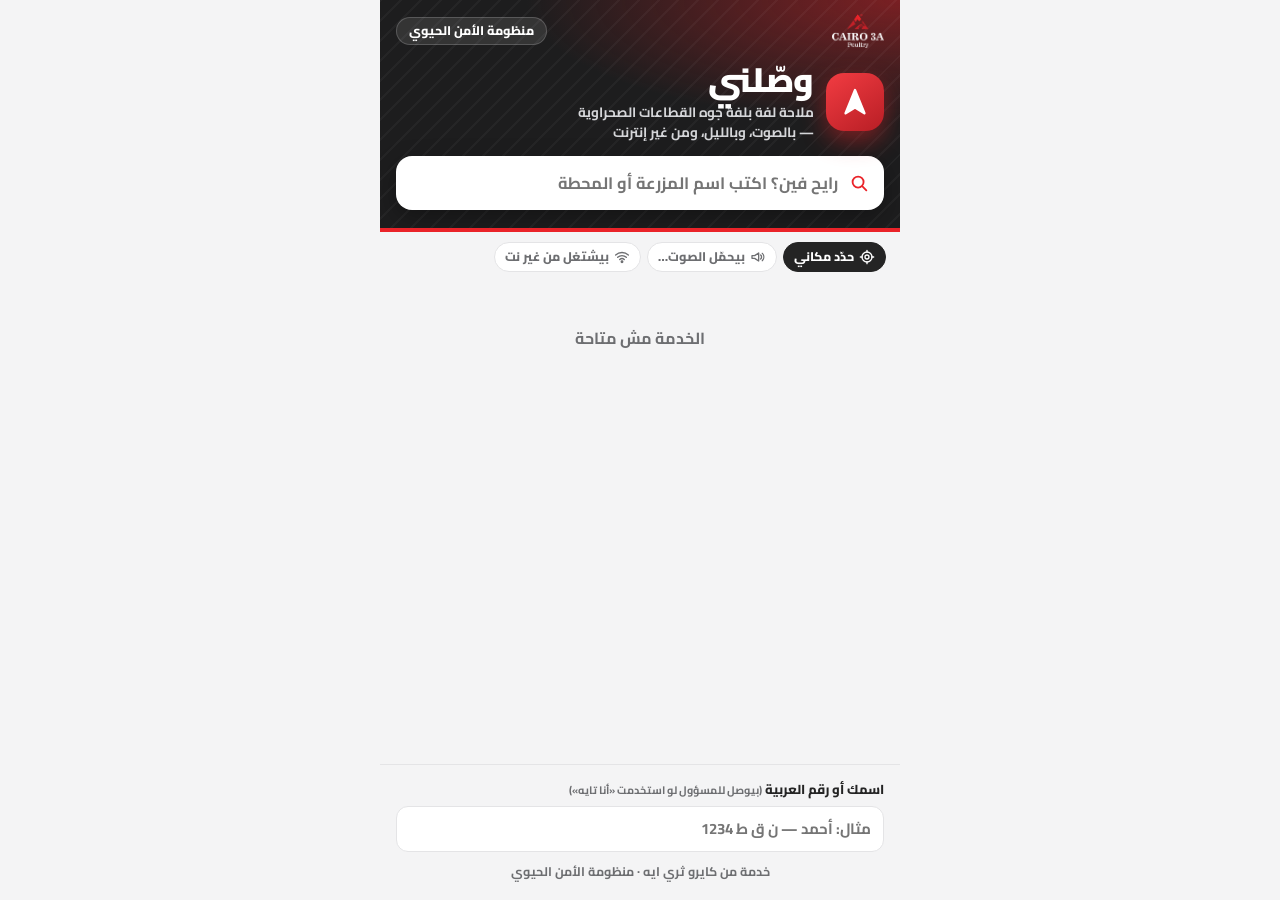
<file: wassalni.html>
<!doctype html><html lang="ar" dir="rtl"><head><meta charset="utf-8"><meta name="viewport" content="width=device-width,initial-scale=1,maximum-scale=1,viewport-fit=cover"><meta name="theme-color" content="#1d1d1e"><title>وصّلني</title><link rel="preconnect" href="https://fonts.googleapis.com"><link rel="preconnect" href="https://fonts.gstatic.com" crossorigin><link href="https://fonts.googleapis.com/css2?family=Cairo:wght@400;600;700;800;900&display=swap" rel="stylesheet"><style>:root{
  --red:#EA2329;--red-d:#B81E25;--ink:#242424;--gray:#6D6E71;
  --bg:#F4F4F5;--card:#fff;--line:#E4E4E6;--soft:#F0F0F2;--txt:#242424;--mut:#6D6E71;
  --ok:#2E9E5B;--ok-bg:#E6F5EC;--warn:#C98200;--warn-bg:#FFF4D9;--bad-bg:#FDE8E9;
  --hdr:#242424;--shadow:0 1px 2px rgba(0,0,0,.06),0 6px 18px rgba(0,0,0,.05);
  --r:16px;--tab:64px;
}
@media (prefers-color-scheme:dark){
  :root:not([data-theme="light"]){--bg:#161617;--card:#212123;--line:#343437;--soft:#2A2A2D;--txt:#F2F2F3;--mut:#A3A4A8;--ok-bg:#16301F;--warn-bg:#3A2D0E;--bad-bg:#3A1618;--shadow:0 1px 2px rgba(0,0,0,.4)}
}
:root[data-theme="dark"]{--bg:#161617;--card:#212123;--line:#343437;--soft:#2A2A2D;--txt:#F2F2F3;--mut:#A3A4A8;--ok-bg:#16301F;--warn-bg:#3A2D0E;--bad-bg:#3A1618;--shadow:0 1px 2px rgba(0,0,0,.4)}
*{box-sizing:border-box;-webkit-tap-highlight-color:transparent}
html,body{margin:0;padding:0}
body{background:#E9E9EB;color:var(--txt);font-family:'Cairo','Segoe UI',Tahoma,Arial,sans-serif;font-size:16px;line-height:1.6;direction:rtl;-webkit-text-size-adjust:100%}
@media (prefers-color-scheme:dark){:root:not([data-theme="light"]) body{background:#0C0C0D}}
:root[data-theme="dark"] body{background:#0C0C0D}
button,input,select,textarea{font:inherit;color:inherit}
a{color:var(--red-d);text-decoration:none}
img{max-width:100%;display:block}
#app_unused{max-width:480px;margin:0 auto;min-height:100vh;min-height:100dvh;background:var(--bg);position:relative;display:flex;flex-direction:column}
@media (min-width:520px){#app_unused{box-shadow:0 0 0 1px var(--line),0 20px 60px rgba(0,0,0,.18)}}
svg.i{width:22px;height:22px;fill:none;stroke:currentColor;stroke-width:2;stroke-linecap:round;stroke-linejoin:round;flex:none}
svg.i.sm{width:16px;height:16px}svg.i.lg{width:28px;height:28px}

/* ---- header ---- */
.hdr{position:sticky;top:0;z-index:20;background:var(--hdr);color:#fff;display:flex;align-items:center;gap:10px;padding:10px 14px;padding-top:calc(10px + env(safe-area-inset-top))}
.hdr .logo{height:34px;width:auto}
.hdr .ttl{flex:1;font-weight:800;font-size:17px;line-height:1.2}
.hdr .sub{display:block;font-weight:500;font-size:11.5px;color:#BDBDC0}
.hdr .ib{background:rgba(255,255,255,.1);border:0;color:#fff;width:42px;height:42px;border-radius:12px;display:grid;place-items:center;cursor:pointer;position:relative}
.hdr .ib:active{background:rgba(255,255,255,.22)}
.hdr .pts{background:var(--red);border-radius:999px;padding:3px 11px;font-weight:800;font-size:14px;display:flex;align-items:center;gap:5px;white-space:nowrap}
.staffbar{height:4px;background:linear-gradient(90deg,var(--red),var(--red-d))}
.dot{position:absolute;top:7px;left:7px;min-width:17px;height:17px;border-radius:9px;background:var(--red);color:#fff;font-size:11px;font-weight:800;display:grid;place-items:center;padding:0 4px;border:2px solid var(--hdr)}

/* ---- layout ---- */
#view{flex:1;padding:14px 14px calc(var(--tab) + 28px + env(safe-area-inset-bottom));display:flex;flex-direction:column;gap:14px}
#view.notab{padding-bottom:28px}
.card{background:var(--card);border:1px solid var(--line);border-radius:var(--r);padding:16px;box-shadow:var(--shadow)}
.card.flat{box-shadow:none}
.card.dark{background:var(--ink);color:#fff;border-color:#000}
.card.red{background:linear-gradient(135deg,var(--red),var(--red-d));color:#fff;border:0}
.card h2,.h2{margin:0 0 6px;font-size:18px;font-weight:800;line-height:1.35}
.card h3,.h3{margin:0 0 4px;font-size:16px;font-weight:700}
.mut{color:var(--mut)}.sm{font-size:13.5px}.xs{font-size:12px}
.row{display:flex;align-items:center;gap:10px}.row.sp{justify-content:space-between}.row.top{align-items:flex-start}
.grow{flex:1;min-width:0}
.col{display:flex;flex-direction:column;gap:10px}
.grid2{display:grid;grid-template-columns:1fr 1fr;gap:10px}
.tc{text-align:center}
hr.sep{border:0;border-top:1px solid var(--line);margin:12px 0}
.sec-t{font-weight:800;font-size:15px;margin:4px 2px -4px;color:var(--mut);display:flex;align-items:center;gap:8px}
.sec-t:before{content:"";width:5px;height:16px;background:var(--red);border-radius:3px}

/* ---- buttons ---- */
.btn{display:inline-flex;align-items:center;justify-content:center;gap:8px;min-height:50px;padding:10px 20px;border-radius:14px;border:0;background:var(--red);color:#fff;font-weight:800;font-size:16.5px;cursor:pointer;width:100%;transition:transform .08s,filter .15s}
.btn:active{transform:scale(.98);filter:brightness(.92)}
.btn[disabled],.btn.off{background:var(--soft);color:var(--mut);cursor:not-allowed;transform:none}
.btn.dk{background:var(--ink);color:#fff}
.btn.gh{background:transparent;color:var(--txt);border:1.5px solid var(--line)}
.btn.ok{background:var(--ok)}
.btn.sm{min-height:40px;padding:6px 14px;font-size:14.5px;width:auto;border-radius:11px}
.btn.xs{min-height:32px;padding:3px 11px;font-size:13px;width:auto;border-radius:9px}
.lnk{background:none;border:0;color:var(--red-d);font-weight:700;cursor:pointer;padding:6px 0;font-size:14.5px}
.chip{display:inline-flex;align-items:center;gap:5px;padding:3px 11px;border-radius:999px;font-size:13px;font-weight:700;background:var(--soft);color:var(--txt);white-space:nowrap;border:0}
.chip.red{background:var(--red);color:#fff}.chip.ok{background:var(--ok-bg);color:var(--ok)}.chip.warn{background:var(--warn-bg);color:var(--warn)}.chip.bad{background:var(--bad-bg);color:var(--red-d)}.chip.dk{background:var(--ink);color:#fff}
button.chip{cursor:pointer}button.chip.sel{background:var(--ink);color:#fff}

/* ---- sheet / toast ---- */
.ovl{position:fixed;inset:0;background:rgba(0,0,0,.55);z-index:60;display:flex;align-items:flex-end;justify-content:center}
.sheet{background:var(--bg);width:min(480px,100%);max-height:92vh;overflow:auto;border-radius:22px 22px 0 0;padding:16px 14px calc(22px + env(safe-area-inset-bottom));animation:up .22s ease-out}
.sheet .grab{width:44px;height:5px;border-radius:3px;background:var(--line);margin:0 auto 12px}
@keyframes up{from{transform:translateY(40px);opacity:0}to{transform:none;opacity:1}}
#toast{position:fixed;top:calc(12px + env(safe-area-inset-top));left:50%;transform:translateX(-50%);z-index:90;max-width:min(440px,92vw);pointer-events:none}
#toast div{background:var(--ink);color:#fff;border-radius:14px;padding:11px 16px;font-weight:700;font-size:14.5px;box-shadow:0 8px 28px rgba(0,0,0,.3);margin-bottom:8px;animation:tin .25s ease-out;border-right:5px solid var(--red)}
#toast div.ok{border-right-color:var(--ok)}
@keyframes tin{from{transform:translateY(-14px);opacity:0}to{transform:none;opacity:1}}
.pop{position:fixed;left:50%;top:38%;transform:translateX(-50%);z-index:95;pointer-events:none;font-size:46px;font-weight:900;color:var(--red);text-shadow:0 2px 0 #fff,0 6px 24px rgba(234,35,41,.4);animation:pop 1.3s ease-out forwards}
@keyframes pop{0%{transform:translate(-50%,10px) scale(.6);opacity:0}25%{transform:translate(-50%,-10px) scale(1.15);opacity:1}100%{transform:translate(-50%,-90px) scale(1);opacity:0}}
.conf{position:fixed;inset:0;pointer-events:none;z-index:94;overflow:hidden}
.conf i{position:absolute;top:-14px;width:9px;height:14px;border-radius:2px;animation:fall 1.9s ease-in forwards}
@keyframes fall{to{transform:translateY(105vh) rotate(540deg);opacity:.9}}
@media (prefers-reduced-motion:reduce){.pop,.conf i,.sheet,#toast div{animation:none}}
.spin{width:22px;height:22px;border:3px solid var(--line);border-top-color:var(--red);border-radius:50%;animation:sp .8s linear infinite;margin:20px auto}
@keyframes sp{to{transform:rotate(360deg)}}
.skel{height:90px;border-radius:16px;background:linear-gradient(90deg,var(--soft),var(--line),var(--soft));background-size:200% 100%;animation:sk 1.2s infinite}
@keyframes sk{to{background-position:-200% 0}}

/* ===== الملاحة «وصّلني» ===== */
.rt-go{min-height:84px;background:var(--ok);color:#fff;border:0;border-radius:20px;display:flex;align-items:center;justify-content:center;gap:14px;font-size:26px;box-shadow:0 10px 26px rgba(46,158,91,.35);margin-bottom:10px;margin-top:8px;text-align:right}
.rt-go b{display:block;font-size:28px;line-height:1.1}.rt-go small{display:block;font-size:13.5px;font-weight:700;opacity:.92;margin-top:3px}
.rt-go-ic{width:40px;height:40px;flex:none;transform:rotate(18deg)}
.rt-go-s{color:var(--ok)!important;font-weight:800;margin-inline-end:10px}
.nav{--nbg:#060A10;--nfg:#F5F8FB;--nmut:#93A0AE;--ncard:#101822;--nline:#223042;--ngo:#34D27B;--nmid:#FFB020;--nbad:#FF4D57;
  --mgo:#0B7A4B;--mgo2:#0FA463;--mmid:#A96500;--mbad:#B3202A;--minfo:#1D4E89;--mwait:#2A3A4D;
  position:fixed;inset:0;z-index:56;background:var(--nbg);color:var(--nfg);display:flex;flex-direction:column;gap:6px;overflow:hidden;overscroll-behavior:contain;
  padding:calc(6px + env(safe-area-inset-top)) 12px calc(8px + env(safe-area-inset-bottom));max-width:620px;margin:0 auto;color-scheme:dark}
.nav.day{--nbg:#EEF1F5;--nfg:#0A0D11;--nmut:#56606C;--ncard:#FFFFFF;--nline:#D3D9E0;--ngo:#0B8A42;--nmid:#A86400;--nbad:#C8102E;color-scheme:light}
.nav button,.nav a{font-family:inherit;-webkit-tap-highlight-color:transparent}
.nav-top{display:flex;align-items:center;gap:8px;min-height:50px}
.nav-x{flex:none;display:flex;align-items:center;gap:5px;min-height:44px;padding:0 12px;border-radius:14px;border:1px solid var(--nline);background:var(--ncard);color:var(--nfg);font-size:14px;font-weight:800;cursor:pointer}
.nav-x .i{width:18px;height:18px}
.nav-to{flex:1;min-width:0;text-align:center}
.nav-lbl{font-size:12px;color:var(--nmut);font-weight:700;line-height:1.2}
.nav-to b{display:-webkit-box;-webkit-line-clamp:2;-webkit-box-orient:vertical;font-size:18px;line-height:1.25;font-weight:900;overflow:hidden;text-wrap:balance}
.nav-step:has(#nv-step:empty):has(#nv-next[style*="none"]){display:none}
.nav-step{font-size:12px;color:var(--nmut);display:flex;gap:6px;justify-content:center;align-items:center;white-space:nowrap;overflow:hidden;line-height:1.5}
.nav-step span{overflow:hidden;text-overflow:ellipsis;min-width:0}
.nv-skip{flex:none;border:1px solid var(--nline);background:transparent;color:var(--nfg);border-radius:999px;font-size:11.5px;font-weight:800;padding:0 9px;cursor:pointer;line-height:1.7}
.nav-warnbar{display:flex;align-items:center;gap:8px;justify-content:space-between;background:var(--ncard);border:1px solid var(--nmid);color:var(--nmid);border-radius:14px;padding:7px 12px;font-weight:800;font-size:13px}
.nav-wb{flex:none;border:0;border-radius:12px;background:var(--nmid);color:#000;font-weight:900;font-size:14px;padding:9px 12px;cursor:pointer}
/* كارت التوجيه: اللفة الجاية بخط كبير */
.nv-man{display:flex;align-items:center;gap:12px;border-radius:20px;padding:10px 14px;min-height:104px;background:var(--mgo);color:#fff;box-shadow:0 10px 28px rgba(0,0,0,.32);transition:background-color .3s,box-shadow .3s;flex:none}
.nv-man.soon{background:linear-gradient(135deg,var(--mgo2),var(--mgo));box-shadow:0 0 0 3px #fff inset,0 10px 28px rgba(0,0,0,.32)}
.nv-man.mid{background:var(--mmid)}.nv-man.bad{background:var(--mbad);animation:navpulse2 1s ease-in-out infinite}
.nv-man.info,.nv-man.free{background:var(--minfo)}.nv-man.wait{background:var(--mwait)}.nv-man.go,.nv-man.done{background-color:var(--mgo)}
.nv-mi{position:relative;width:76px;height:76px;flex:none}
.nv-mi .nav-arrow,.nv-mi .nv-gl{position:absolute;inset:0;color:#fff}
.nv-gl svg,.nav-arrow svg{width:100%;height:100%;display:block}
.nv-man.gl .nav-arrow{display:none}.nv-man.ar .nv-gl{display:none}.nv-man.wait .nav-arrow{opacity:.35}
.nav-arrow{transition:transform .45s ease-out;filter:drop-shadow(0 3px 8px rgba(0,0,0,.35))}
.nav-arrow.bad{animation:navpulse 1s ease-in-out infinite}
.nv-mt{flex:1;min-width:0;display:flex;flex-direction:column}
#nv-mdist{font-size:clamp(34px,10.5vw,48px);line-height:1.02;font-weight:900;font-variant-numeric:tabular-nums;direction:rtl;letter-spacing:-.5px}
#nv-mdist:empty{display:none}
.nav-say{font-size:clamp(20px,6vw,27px);line-height:1.2;font-weight:900;text-wrap:balance;color:#fff}
.nv-msub{font-size:14px;font-weight:700;opacity:.93;line-height:1.35;margin-top:2px}
.nv-msub:empty{display:none}
.nv-msub .nav-wb{margin-top:6px}
.nv-then{display:flex;align-items:center;gap:6px;align-self:flex-start;margin:-8px 18px 0;background:var(--mgo);color:#fff;border-radius:0 0 14px 14px;padding:4px 12px 5px;font-size:13px;font-weight:800;flex:none}
.nv-then:empty{display:none}
.nv-then i{display:inline-flex;width:22px;height:22px}.nv-then i svg{width:100%;height:100%}
/* منظر القيادة */
.nv-stage{position:relative;flex:1 1 auto;min-height:170px;border-radius:20px;overflow:hidden;background:#03070D;border:1px solid var(--nline)}
.nav.day .nv-stage{background:#E4D3AE}
.nv-stage canvas{position:absolute;inset:0;display:block;width:100%;height:100%}
.nav-gps{position:absolute;top:8px;right:8px;max-width:calc(100% - 64px);font-size:11.5px;font-weight:800;padding:4px 10px;border-radius:999px;background:rgba(6,12,20,.8);color:#C9D3DE;line-height:1.5}
.nav-gps.go{color:#5BE39A}.nav-gps.mid{color:#FFC861}.nav-gps.bad{color:#FF7D84}
.nav.day .nav-gps{background:rgba(255,255,255,.92);color:#3A444F}.nav.day .nav-gps.go{color:#0B8A42}.nav.day .nav-gps.mid{color:#9A5A00}.nav.day .nav-gps.bad{color:#C8102E}
.nv-north{position:absolute;top:8px;left:8px;width:36px;height:36px;border-radius:50%;background:rgba(6,12,20,.8);border:1px solid rgba(255,255,255,.18)}
.nv-north i{position:absolute;top:2px;left:0;right:0;text-align:center;font-style:normal;font-weight:900;color:#FF4D57;font-size:13px;line-height:1}
.nv-north::after{content:'';position:absolute;left:calc(50% - 4px);top:16px;border-left:4px solid transparent;border-right:4px solid transparent;border-bottom:12px solid #fff}
.nv-chip{position:absolute;top:40px;right:8px;max-width:calc(100% - 64px)}
.nvc{display:inline-flex;align-items:center;gap:4px;font-size:12px;font-weight:800;padding:3px 10px;border-radius:999px;background:rgba(6,12,20,.8);line-height:1.5}
.nvc svg{width:14px;height:14px;flex:none}
.nvc.road{color:#7FE0AE}.nvc.join,.nvc.direct{color:#FFC861}
.nav.day .nvc{background:rgba(255,255,255,.92)}.nav.day .nvc.road{color:#0B7A4B}.nav.day .nvc.join,.nav.day .nvc.direct{color:#9A5A00}
.nv-far{position:absolute;left:10px;right:10px;top:72px;background:rgba(6,12,20,.93);color:#fff;border:1px solid rgba(255,255,255,.16);border-radius:16px;padding:12px;display:flex;flex-direction:column;gap:6px;font-size:13.5px;font-weight:700;line-height:1.5}
.nv-far:empty{display:none}
.nv-far b{font-size:15px}
.nv-farb{display:flex;align-items:center;justify-content:center;gap:6px;background:#1F6FFF;color:#fff;border-radius:12px;min-height:48px;font-weight:900;font-size:16px;text-decoration:none}
.nv-farb .i{width:18px;height:18px}
.nav-arrive{position:absolute;left:50%;top:46%;width:min(56%,210px);aspect-ratio:1;border-radius:50%;background:var(--ngo);color:#fff;display:flex;flex-direction:column;align-items:center;justify-content:center;gap:2px;opacity:0;transform:translate(-50%,-50%) scale(.6);transition:opacity .3s,transform .3s;pointer-events:none;text-align:center;padding:10%;box-shadow:0 12px 40px rgba(0,0,0,.4)}
.nav-arrive.on{opacity:1;transform:translate(-50%,-50%) scale(1)}
.nav-arrive svg{width:42%;height:auto}.nav-arrive b{font-size:28px;font-weight:900;line-height:1}.nav-arrive span{font-size:13.5px;font-weight:800;overflow:hidden;text-overflow:ellipsis;max-width:100%;white-space:nowrap}
.nv-fab{position:absolute;bottom:10px;display:flex;align-items:center;gap:6px;min-height:46px;padding:0 14px;border-radius:999px;border:0;font-weight:900;font-size:14.5px;cursor:pointer;box-shadow:0 6px 18px rgba(0,0,0,.35)}
.nv-fab .i{width:18px;height:18px;flex:none}
.nv-fab.lost{right:10px;background:#FFB020;color:#1A1200}
.nv-fab.view{left:10px;background:rgba(6,12,20,.85);color:#fff;border:1px solid rgba(255,255,255,.2)}
.nav.day .nv-fab.view{background:#fff;color:#0A0D11;border:1px solid #D3D9E0}
/* الباقي والوقت */
.nv-info{display:flex;flex-direction:column;gap:6px;flex:none}
.nv-rem{display:flex;align-items:center;gap:12px;justify-content:center;flex-wrap:wrap}
.nv-rem>b{font-size:clamp(28px,8.5vw,38px);font-weight:900;line-height:1;font-variant-numeric:tabular-nums;direction:rtl}
.nv-eta{display:flex;flex-direction:column;font-size:13px;font-weight:800;color:var(--nmut);line-height:1.4}
.nv-eta span:empty{display:none}
.nv-eta .tr{display:inline-flex;align-items:center;gap:4px}.nv-eta .tr svg{width:15px;height:15px}
.nv-eta .tr.go{color:var(--ngo)}.nv-eta .tr.bad{color:var(--nbad)}
.nv-prog{height:6px;border-radius:99px;background:var(--nline);overflow:hidden}
.nv-prog i{display:block;height:100%;width:0;background:linear-gradient(270deg,var(--ngo),#5AA9FF);border-radius:inherit;transition:width .6s}
.nav-bar{display:flex;gap:8px;flex:none}
.nav-b{flex:1;min-width:0;min-height:58px;border-radius:18px;border:1px solid var(--nline);background:var(--ncard);color:var(--nfg);font-size:14.5px;font-weight:900;display:flex;align-items:center;justify-content:center;gap:6px;cursor:pointer;padding:0 8px;text-align:center;line-height:1.2;text-decoration:none}
.nav-b .i{width:20px;height:20px;flex:none}
.nav-b.sos{flex:1.2;background:var(--nbad);border-color:var(--nbad);color:#fff;font-size:21px;letter-spacing:.5px}
@keyframes navpulse{50%{opacity:.45}}
@keyframes navpulse2{50%{box-shadow:0 0 0 4px rgba(255,255,255,.7),0 10px 28px rgba(0,0,0,.32)}}
/* «أنا تايه» */
.lost-calm{display:flex;gap:10px;align-items:flex-start;background:var(--ok-bg);border-radius:14px;padding:12px;font-weight:700;font-size:14.5px;margin-bottom:10px;line-height:1.55}
.lost-calm .i{width:22px;height:22px;flex:none;color:var(--ok);margin-top:2px}
.lost-list{display:flex;flex-direction:column;gap:8px}
.lost-b{display:flex;align-items:center;gap:12px;width:100%;min-height:68px;padding:10px 14px;border-radius:16px;border:1px solid var(--line);background:var(--card);color:var(--txt);text-align:right;cursor:pointer;font-family:inherit;text-decoration:none}
.lost-b>svg{width:34px;height:34px;flex:none;color:var(--ok)}
.lost-b b{display:block;font-size:16.5px;font-weight:900;line-height:1.3}.lost-b small{display:block;font-size:13px;color:var(--mut);font-weight:700;line-height:1.4}
.lost-b.go{border:2px solid var(--ok)}
.lost-b.red{background:var(--red);border-color:var(--red);color:#fff}.lost-b.red>svg,.lost-b.red small{color:#fff}
.lost-b.dk{background:var(--ink);border-color:var(--ink);color:#fff}.lost-b.dk>svg,.lost-b.dk small{color:#fff}
.lost-ll{margin-top:12px;text-align:center;border:1px dashed var(--line);border-radius:14px;padding:10px}
.lost-ll b{display:block;font-size:22px;font-weight:900;letter-spacing:.5px;margin:4px 0 8px;font-variant-numeric:tabular-nums}
@media (max-height:700px){.nv-man{min-height:84px;padding:8px 12px}.nv-mi{width:60px;height:60px}#nv-mdist{font-size:32px}.nav-say{font-size:20px}.nav-b{min-height:50px}.nav-top{min-height:44px}.nav-to b{font-size:18px}.nv-rem>b{font-size:28px}}
@media (prefers-reduced-motion:reduce){.nav-arrow,.nav-arrive,.nv-man,.nv-prog i{transition:none;animation:none}}

/* ===== «وصّلني» — الشاشة الرئيسية (هوية «العدو غير المرئي»: أحمر #EA2329 / فحمي #242424) ===== */
body{background:var(--bg)}
.wsl{max-width:520px;margin:0 auto;min-height:100vh;min-height:100dvh;display:flex;flex-direction:column;background:var(--bg)}
.wh{position:relative;overflow:hidden;color:#fff;padding:calc(14px + env(safe-area-inset-top)) 16px 18px;
  background:repeating-linear-gradient(135deg,rgba(255,255,255,.035) 0 2px,transparent 2px 14px),radial-gradient(120% 90% at 100% 0,rgba(234,35,41,.45),transparent 60%),#1d1d1e;border-bottom:4px solid var(--red)}
.wh-top{display:flex;align-items:center;justify-content:space-between;gap:10px}
.wh-top img{height:34px;width:auto}
.wh-tag{font-size:12.5px;font-weight:800;background:rgba(255,255,255,.1);border:1px solid rgba(255,255,255,.18);padding:3px 12px;border-radius:999px}
.wh-ttl{display:flex;gap:12px;align-items:center;margin:14px 0 14px}
.wh-pin{flex:none;width:58px;height:58px;border-radius:18px;background:linear-gradient(145deg,#F23C42,#B81E25);display:grid;place-items:center;box-shadow:0 10px 24px rgba(234,35,41,.45)}
.wh-pin svg{width:30px;height:30px;fill:#fff;stroke:#fff}
.wh h1{margin:0;font-size:34px;line-height:1.05;font-weight:900;letter-spacing:-.3px}
.wh p{margin:4px 0 0;font-size:13.5px;line-height:1.5;color:#D5D6D9;font-weight:700;text-wrap:balance}
.wh-search{display:flex;align-items:center;gap:8px;background:#fff;color:#242424;border-radius:16px;padding:0 14px;min-height:54px;box-shadow:0 8px 24px rgba(0,0,0,.3)}
.wh-search svg{color:var(--red)}
.wh-search input{flex:1;min-width:0;border:0;outline:0;background:transparent;font-size:16.5px;font-weight:700;min-height:52px;color:#242424}
.wv{display:flex;flex-wrap:wrap;gap:6px;padding:10px 14px 0}
.wv span,.wv-b{display:inline-flex;align-items:center;gap:5px;font-size:12.5px;font-weight:800;padding:4px 10px;border-radius:999px;background:var(--card);border:1px solid var(--line);color:var(--mut)}
.wv span.ok{color:var(--ok);border-color:rgba(46,158,91,.35)}
.wv-b{color:#fff;background:var(--ink);border-color:var(--ink);cursor:pointer;font-family:inherit}
.wm{flex:1;padding:12px 14px 20px;display:flex;flex-direction:column;gap:12px}
.w-near{background:var(--card);border:1.5px solid var(--red);border-radius:18px;padding:10px;box-shadow:0 10px 26px rgba(234,35,41,.12)}
.w-near-l{display:flex;align-items:center;gap:6px;font-size:13px;font-weight:900;color:var(--red);margin:0 4px 6px}
.w-near-n{display:flex;gap:6px;align-items:flex-start;font-size:12.5px;font-weight:700;color:var(--mut);margin:8px 4px 2px;line-height:1.5}
.w-near .wp{border:0;box-shadow:none;padding:6px 4px}
.wg{display:flex;flex-direction:column;gap:8px}
.wg-t{display:flex;align-items:center;gap:8px;margin:6px 2px 0;font-size:15px;font-weight:900;color:var(--txt)}
.wg-t:before{content:"";width:5px;height:17px;background:var(--red);border-radius:3px}
.wg-t span{font-size:12px;color:var(--mut);background:var(--soft);border-radius:999px;padding:0 8px;font-weight:800}
.wp{display:flex;align-items:center;gap:12px;width:100%;text-align:right;background:var(--card);border:1px solid var(--line);border-radius:16px;padding:10px 12px;min-height:66px;cursor:pointer;font-family:inherit;color:var(--txt);box-shadow:var(--shadow)}
.wp:active{transform:scale(.99)}
.wp-ic{flex:none;width:44px;height:44px;border-radius:14px;display:grid;place-items:center;background:var(--soft);color:var(--ink)}
.wp-ic.farm{background:#242424;color:#fff}.wp-ic.disinfect{background:var(--red);color:#fff}.wp-ic.service{background:#6D6E71;color:#fff}
.wp-t{flex:1;min-width:0;display:flex;flex-direction:column;gap:1px}
.wp-t b{font-size:16px;font-weight:900;line-height:1.3}
.wp-t small{font-size:12.5px;color:var(--mut);font-weight:700}
.wp-road,.wp-stop{display:inline-flex;align-items:center;gap:4px;font-style:normal;font-size:12px;font-weight:900;color:var(--ok);margin-top:2px}
.wp-stop{color:var(--red)}
.wp.stop{border-color:rgba(234,35,41,.5)}
.wp-d{flex:none;text-align:left}
.wp-d em{font-style:normal;font-weight:900;font-size:15px;font-variant-numeric:tabular-nums;color:var(--txt);direction:rtl;unicode-bidi:isolate}
.w-empty{text-align:center;color:var(--mut);font-weight:700;padding:30px 10px}
.wf{padding:14px 16px calc(18px + env(safe-area-inset-bottom));border-top:1px solid var(--line);color:var(--mut);font-size:12.5px;font-weight:700;text-align:center}
.wf p{margin:10px 0 0}
.wf-who{display:flex;flex-direction:column;gap:6px;text-align:right}
.wf-who label{font-size:13px;font-weight:800;color:var(--txt)}.wf-who small{font-weight:700;color:var(--mut)}
.wf-who input{min-height:46px;border-radius:12px;border:1.5px solid var(--line);background:var(--card);padding:0 12px;font-size:15px;font-weight:700}
/* ورقة المكان */
.wps{display:flex;flex-direction:column;gap:10px}
.wps-h{display:flex;gap:12px;align-items:center}
.wps-h h2{margin:0;font-size:20px;line-height:1.3;font-weight:900}
.wps-n{display:flex;gap:10px;align-items:flex-start;background:var(--soft);border-radius:14px;padding:10px 12px;font-size:13.5px;font-weight:700;line-height:1.55;color:var(--txt)}
.wps-n b{display:block;font-size:14.5px;font-weight:900}
.wps-n svg{margin-top:3px;flex:none}
.wps-n.ok{background:var(--ok-bg)}.wps-n.ok svg{color:var(--ok)}
.wps-n.bad{background:var(--bad-bg)}.wps-n.bad svg{color:var(--red)}
.wps-n.bio svg{color:var(--red)}
.wps .btn svg{width:22px;height:22px}
.wk{display:flex;flex-direction:column;gap:10px;margin:4px 0 2px}
.wk-b{display:flex;align-items:center;gap:12px;width:100%;min-height:76px;padding:12px 14px;border-radius:18px;border:2px solid var(--line);background:var(--card);color:var(--txt);text-align:right;cursor:pointer;font-family:inherit}
.wk-b .wk-ic{width:46px;height:46px;border-radius:14px;display:grid;place-items:center;flex:none;font-size:22px;font-weight:900}
.wk-b.clean{border-color:#1d8a5a}.wk-b.clean .wk-ic{background:#1d8a5a;color:#fff}
.wk-b.dirty{border-color:#a8641a}.wk-b.dirty .wk-ic{background:#a8641a;color:#fff}
.wk-b b{display:block;font-size:17px;font-weight:900;line-height:1.3}.wk-b small{display:block;font-size:13px;color:var(--mut);font-weight:700;line-height:1.45}
.wk-b em{display:inline-block;font-style:normal;font-size:12px;font-weight:900;margin-top:3px;padding:1px 8px;border-radius:99px;background:var(--soft)}
.wk-b em.y{background:var(--ok-bg);color:var(--ok)}
.wp-k{display:inline-flex;gap:6px;flex-wrap:wrap;margin-top:3px}.wp-k i{font-style:normal;font-size:11.5px;font-weight:900;padding:1px 8px;border-radius:99px}
.wp-k .c{background:#e3f4ec;color:#1d8a5a}.wp-k .d{background:#f8ecdd;color:#a8641a}
.wps .btn[data-act="w_go"] svg{fill:#fff}
h2{font-size:20px}
/* ===== منظومة الأمن الحيوي: «وصّلني» جوه التطبيق (بيتضاف وقت البناء) ===== */
html.in-app body{background:var(--bg)}
html.in-app .wh-top{display:none}
html.in-app .wh-ttl{margin-top:4px}
@media (max-width:640px){html.in-app .wh p{display:none}html.in-app .wh h1{font-size:28px}html.in-app .wh-pin{width:48px;height:48px;border-radius:15px}html.in-app .wh-ttl{margin:4px 0 12px}}
/* الكمبيوتر: عرض كامل، الهيدر بعرض الصفحة، و«الأقرب ليك» ثابت على جنب والأماكن في شبكة */
@media (min-width:900px){
  html.in-app .wsl{max-width:none}
  html.in-app .wh{padding-left:max(24px,calc((100% - 1180px)/2));padding-right:max(24px,calc((100% - 1180px)/2))}
  html.in-app .wh-ttl{max-width:none}
  html.in-app .wh{display:grid;grid-template-columns:minmax(0,1fr) minmax(360px,520px);align-items:center;column-gap:28px}
  html.in-app .wh-ttl{margin:10px 0}
  html.in-app .wh-search{grid-column:2;grid-row:1}
  html.in-app .wh-ttl{grid-column:1;grid-row:1}
  html.in-app .wv{max-width:1180px;margin:0 auto;width:100%;padding-left:24px;padding-right:24px}
  html.in-app .wm{display:grid;grid-template-columns:340px minmax(0,1fr);gap:20px;align-items:start;max-width:1180px;margin:0 auto;width:100%;padding:16px 24px 28px}
  html.in-app #w_near{position:sticky;top:14px}
  html.in-app #w_near:empty{display:none}
  html.in-app #w_near:empty + #w_list{grid-column:1/-1}
  html.in-app #w_list{display:flex;flex-direction:column;gap:14px;min-width:0}
  html.in-app .wg{display:grid;grid-template-columns:repeat(auto-fill,minmax(320px,1fr));gap:10px}
  html.in-app .wg-t{grid-column:1/-1}
  html.in-app .nav{max-width:none;padding-left:max(16px,calc((100% - 760px)/2));padding-right:max(16px,calc((100% - 760px)/2))}
  html.in-app .ovl{align-items:center}
  html.in-app .sheet{width:min(560px,94%);border-radius:22px;max-height:86vh}
}
/* محاكاة الطرق */
#rsimBar{position:fixed;top:calc(8px + env(safe-area-inset-top));left:50%;transform:translateX(-50%);z-index:90;width:min(620px,calc(100% - 16px));background:rgba(12,16,22,.94);color:#fff;border:1px solid rgba(255,255,255,.14);border-radius:16px;padding:10px 12px;box-shadow:0 10px 30px rgba(0,0,0,.45);font-family:inherit}
#rsimBar .rs-h{display:flex;gap:8px;align-items:baseline;flex-wrap:wrap}#rsimBar .rs-h b{font-size:13px;font-weight:900;color:#FFB020}#rsimBar .rs-h span{font-size:13px;font-weight:800}
#rsimBar .rs-p{height:6px;background:rgba(255,255,255,.14);border-radius:3px;margin:8px 0;overflow:hidden}#rsimBar .rs-p i{display:block;height:100%;background:#34D27B;border-radius:3px;transition:width .9s linear}
#rsimBar .rs-c{display:flex;gap:6px;align-items:center;flex-wrap:wrap}
#rsimBar .rs-n{font-size:12.5px;font-weight:800;color:#C9D3DE;margin-inline-end:auto;direction:rtl}
#rsimBar button{font:inherit;font-size:12.5px;font-weight:800;border:1px solid rgba(255,255,255,.2);background:rgba(255,255,255,.08);color:#fff;border-radius:9px;padding:5px 10px;cursor:pointer;min-height:32px}
#rsimBar .rs-sp{display:inline-flex;gap:3px}#rsimBar .rs-sp button{padding:5px 8px}#rsimBar button.on{background:#FFB020;color:#111;border-color:#FFB020}
#rsimBar .rs-x{background:#EA2329;border-color:#EA2329}
html.rsim-on .nav{padding-top:calc(var(--rsh,110px) + 16px + env(safe-area-inset-top))}

</style></head><body><div id="wsl" class="wsl"></div><div id="toast"></div><script>window.WSL_CFG={logo:"[data-uri]"};try{var P=window.parent;if(P&&P!==window&&P.BIO_wslHost){var h=P.BIO_wslHost(),st=String(h.start||'');delete h.start;Object.assign(window.WSL_CFG,h);window.WSL_DEMO=function(a,p){return P.BIO_wslCall(a,p)};document.documentElement.classList.add('in-app');var nv=false;setInterval(function(){var on=!!document.querySelector('.nav');if(on!==nv){nv=on;try{P.BIO_wslNav&&P.BIO_wslNav(on)}catch(e){}}},600);if(/^sim:/.test(st)){var sid=st.slice(4),m=0,sv=setInterval(function(){m++;if(m>80)return clearInterval(sv);if(window.WSL_SIMRUN&&window.APP&&window.APP.wsl&&(window.APP.wsl.data()||{}).places&&window.APP.wsl.data().places.length&&window.WSL_SIMRUN(sid))clearInterval(sv)},300);st=''}if(st){var km=/:(clean|dirty)$/.exec(st),id=km?st.slice(0,-km[0].length):st,n=0,iv=setInterval(function(){n++;if(n>80)return clearInterval(iv);var A=window.APP;if(!A||!A.wsl||!A.wsl.data)return;var D=A.wsl.data()||{},L=D.places||[],pl=null;for(var i=0;i<L.length;i++)if(L[i].id===id)pl=L[i];if(!pl)return;clearInterval(iv);if(km)A.wsl.go(pl,km[1]);else{var b=document.querySelector('[data-act=w_pick][data-id=\''+id+'\']');if(b)b.click()}},250)}}}catch(e){}</script><script>/* ============================================================
   «وصّلني» — النسخة المستقلة (لأي تطبيق تاني: منظومة الأمن الحيوي، سيارات الشركة، الزوار)
   الأساسيات اللي محرّك الملاحة والصوت محتاجينها من تطبيق «شريك الدفاع»، بنفس الأسماء.
   مصدر البيانات:
     - داخل Apps Script: google.script.run.wslApi(الإجراء، JSON)
     - النسخة التجريبية: window.WSL_DEMO(الإجراء، البيانات)
   ============================================================ */
(function () {
  'use strict';
  var W = window, CFG = W.WSL_CFG || {};
  var A = W.APP = W.APP || {};
  var H = A.handlers = A.handlers || {};

  function esc(s) { return String(s === null || s === undefined ? '' : s).replace(/[&<>"']/g, function (c) { return { '&': '&amp;', '<': '&lt;', '>': '&gt;', '"': '&quot;', "'": '&#39;' }[c]; }); }
  function $(sel, root) { return (root || document).querySelector(sel); }
  function $$(sel, root) { return Array.prototype.slice.call((root || document).querySelectorAll(sel)); }
  var mem = {};
  function lsGet(k) { try { return W.localStorage.getItem(k); } catch (e) { return mem[k] || null; } }
  function lsSet(k, v) { try { if (v === null) W.localStorage.removeItem(k); else W.localStorage.setItem(k, v); } catch (e) { if (v === null) delete mem[k]; else mem[k] = v; } }

  var IC = {
    x: '<path d="M6 6l12 12M18 6L6 18"/>', check: '<path d="M5 12l5 5L20 7"/>',
    flame: '<path d="M12 3c1 4 5 5 5 10a5 5 0 0 1-10 0c0-2 1-3 2-4 0 2 1 3 2 3 0-3-1-5 1-9z"/>',
    star: '<path d="M12 3l2.7 5.6 6.1.9-4.4 4.3 1 6.1L12 17l-5.4 2.9 1-6.1L3.2 9.5l6.1-.9z"/>',
    shield: '<path d="M12 3l8 3v6c0 5-3.5 8-8 9-4.5-1-8-4-8-9V6z"/>',
    truck: '<path d="M2 7h11v9H2zM13 10h4l3 3v3h-7"/><circle cx="6" cy="18" r="2"/><circle cx="16" cy="18" r="2"/>',
    search: '<circle cx="11" cy="11" r="6"/><path d="M20 20l-4-4"/>',
    phone: '<path d="M5 4h4l2 5-2.5 1.5a11 11 0 0 0 5 5L15 13l5 2v4a2 2 0 0 1-2 2A16 16 0 0 1 3 6a2 2 0 0 1 2-2z"/>',
    warn: '<path d="M12 3l10 18H2z"/><path d="M12 10v5M12 18h.01"/>',
    speaker: '<path d="M3 10v4h4l6 4V6L7 10z"/><path d="M16 9a4 4 0 0 1 0 6M18.5 6.5a8 8 0 0 1 0 11"/>',
    pin: '<path d="M12 21s-7-6.2-7-11.5A7 7 0 0 1 19 9.5C19 14.8 12 21 12 21z"/><circle cx="12" cy="9.5" r="2.6"/>',
    nav: '<path d="M12 2.5l7.5 18.5-7.5-4.6-7.5 4.6z"/>',
    road: '<path d="M8 3L4 21M16 3l4 18M12 4v3M12 10.5v3M12 17v3"/>',
    clock: '<circle cx="12" cy="12" r="9"/><path d="M12 7v5l3 2"/>',
    loc: '<circle cx="12" cy="12" r="3"/><path d="M12 2v3M12 19v3M2 12h3M19 12h3"/><circle cx="12" cy="12" r="7.5"/>',
    map: '<path d="M3 6l6-2 6 2 6-2v14l-6 2-6-2-6 2z"/><path d="M9 4v14M15 6v14"/>',
    back: '<path d="M9 5l7 7-7 7"/>', play: '<path d="M7 4l13 8-13 8z" fill="currentColor"/>',
    wifi: '<path d="M2.5 9a14 14 0 0 1 19 0M5.5 12.5a9.5 9.5 0 0 1 13 0M8.6 15.8a5 5 0 0 1 6.8 0"/><circle cx="12" cy="19" r="1.2" fill="currentColor"/>',
    biohaz: '<circle cx="12" cy="12" r="2.2"/><path d="M12 9.8V4.5M10.1 13.1l-4.6 2.6M13.9 13.1l4.6 2.6"/><circle cx="12" cy="12" r="8.5"/>'
  };
  function ic(name, cls) { return '<svg class="i ' + (cls || '') + '" viewBox="0 0 24 24" aria-hidden="true">' + (IC[name] || '') + '</svg>'; }

  function toast(msg, kind) {
    var box = $('#toast'); if (!box) return;
    var d = document.createElement('div'); d.className = kind === 'ok' ? 'ok' : ''; d.textContent = msg;
    box.appendChild(d); setTimeout(function () { if (d.parentNode) d.parentNode.removeChild(d); }, 3600);
  }
  function sheet(html, onClose) {
    closeSheet();
    var o = document.createElement('div'); o.className = 'ovl'; o.id = 'ovl';
    o.innerHTML = '<div class="sheet" role="dialog"><div class="grab"></div>' + html + '</div>';
    o.addEventListener('click', function (e) { if (e.target === o) closeSheet(); });
    document.body.appendChild(o); document.body.style.overflow = 'hidden';
    o._onClose = onClose; return o;
  }
  function closeSheet() {
    var o = $('#ovl'); if (!o) return;
    if (o._onClose) try { o._onClose(); } catch (e) { /* ignore */ }
    o.parentNode.removeChild(o); document.body.style.overflow = '';
  }
  H.closesheet = closeSheet;

  /* المسار المرمّز (نفس صيغة جدول الطرق في «شريك الدفاع») */
  function polyDec(str) {
    var out = [], n = String(str || ''), L = n.length, i = 0, la = 0, lo = 0;
    while (i < L) {
      var vals = [];
      for (var k = 0; k < 2; k++) {
        var r = 0, sh = 0, b;
        do { if (i >= L) return out; b = n.charCodeAt(i++) - 63; if (b < 0 || b > 63) return out; r |= (b & 0x1f) << sh; sh += 5; } while (b >= 0x20);
        vals.push((r & 1) ? ~(r >> 1) : (r >> 1));
      }
      la += vals[0]; lo += vals[1];
      out.push([la / 1e5, lo / 1e5]);
    }
    return out;
  }
  W.C3A = W.C3A || {}; W.C3A.U = W.C3A.U || {}; W.C3A.U.polyDec = W.C3A.U.polyDec || polyDec;

  /* الاتصال بالخادم: نفس شكل الرد في «شريك الدفاع» {ok, data, msg} */
  function rawCall(action, payload) {
    return new Promise(function (resolve) {
      var pj = JSON.stringify(payload || {});
      if (W.WSL_DEMO) { setTimeout(function () { resolve(W.WSL_DEMO(action, payload || {})); }, 30); return; }
      if (W.google && W.google.script && W.google.script.run) {
        try {
          W.google.script.run
            .withSuccessHandler(function (r) { resolve(r || { ok: false, err: 'server', msg: 'رد فاضي من الخادم' }); })
            .withFailureHandler(function () { resolve({ ok: false, err: 'net', msg: navigator.onLine === false ? 'مفيش إنترنت دلوقتي' : 'الخادم مش بيرد. جرّب تاني' }); })
            .wslApi(action, pj);
        } catch (e) { resolve({ ok: false, err: 'net', msg: 'الخدمة مش متاحة' }); }
        return;
      }
      resolve({ ok: false, err: 'net', msg: 'الخدمة مش متاحة' });
    });
  }

  /* التفويض العام للنقرات: data-act="اسم" ← APP.handlers[اسم](العنصر، الحدث) */
  document.addEventListener('click', function (e) {
    var t = e.target.closest ? e.target.closest('[data-act]') : null;
    if (!t) return;
    var fn = H[t.dataset.act];
    if (fn) fn(t, e);
  });

  A.esc = esc; A.ic = ic; A.$ = $; A.$$ = $$; A.lsGet = lsGet; A.lsSet = lsSet;
  A.toast = toast; A.sheet = sheet; A.closeSheet = closeSheet; A.rawCall = rawCall;
  A.S = A.S || { role: 'guest' };
  A.voiceRate = function () { return 0.95; };
  A.cfg = CFG;
  /* «ابعت مكاني للمسؤول» في «أنا تايه»: بيتسجّل عند المسؤولين في التطبيق المضيف (ويوصلهم تنبيه) */
  A.routeCall = function (action, p) {
    if (action !== 'routeEmergency') return Promise.resolve({ ok: false, msg: 'غير مدعوم' });
    var st = A.nav && A.nav.state && A.nav.state(), tg = st && st.targets ? st.targets[st.idx] : null;
    p = p || {}; p.dest = tg ? tg.name : ''; p.who = lsGet('wsl_who') || '';
    return rawCall('lost', p);
  };
})();

/* ============================================================
   الصوت المتسجّل («باقة الصوت») + «استوديو الصوت» للمدير
   المشكلة: صوت الموبايل (تحويل النص لكلام) ممكن مايكونش فيه عربي، والتاجر مش هيعرف يظبطه.
   الحل: المدير بيسجّل جمل التطبيق بصوته مرة واحدة من «اللوحة ← استوديو الصوت»، والتطبيق
   بينزّلها عند كل التجار ويحفظها على الموبايل، ويشغّلها من غير إنترنت ومن غير أي إعداد.
   - الجمل اللي بتتغير (المسافات والأسعار) بتتركّب من تسجيلات صغيرة: «بعد» + «ميتين» + «متر» + «لف يمين».
   - لو جملة ناقصة تسجيل: يجرّب صوت الموبايل العربي لو موجود، ولو مش موجود يسكت (الكلام مكتوب على الشاشة).
   - التشغيل بـ Web Audio: يقص السكوت اللي قبل وبعد الكلام، ويوحّد علوّ الصوت بين التسجيلات.
   ============================================================ */
(function () {
  'use strict';
  var A = window.APP, S = A.S, esc = A.esc, ic = A.ic, H = A.handlers, W = window;

  /* ---------- الأرقام والمسافات بالكلام المصري ---------- */
  var ONES = ['صفر', 'واحد', 'اتنين', 'تلاتة', 'أربعة', 'خمسة', 'ستة', 'سبعة', 'تمانية', 'تسعة', 'عشرة', 'حداشر', 'اتناشر', 'تلتاشر', 'أربعتاشر', 'خمستاشر', 'ستاشر', 'سبعتاشر', 'تمنتاشر', 'تسعتاشر'];
  var TENS = ['', '', 'عشرين', 'تلاتين', 'أربعين', 'خمسين', 'ستين', 'سبعين', 'تمانين', 'تسعين'];
  var HUND = ['', 'مية', 'ميتين', 'تلتمية', 'ربعمية', 'خمسمية', 'ستمية', 'سبعمية', 'تمنمية', 'تسعمية'];
  function eg(n) {
    n = Math.max(0, Math.round(n));
    if (n < 20) return ONES[n];
    if (n < 100) { var t = Math.floor(n / 10), o = n % 10; return o ? ONES[o] + ' و' + TENS[t] : TENS[t]; }
    if (n < 1000) { var h = Math.floor(n / 100), r = n % 100; return r ? HUND[h] + ' و' + eg(r) : HUND[h]; }
    return String(n);
  }
  function numKeys(n) {
    n = Math.round(Number(n) || 0);
    if (n < 0 || n > 999) return null;
    if (n < 20) return ['n' + n];
    if (n < 100) { var t = Math.floor(n / 10), o = n % 10; return o ? ['n' + o, 'wt' + t] : ['t' + t]; }
    var h = Math.floor(n / 100), r = n % 100;
    return r ? ['h' + h].concat(wKeys(r)) : ['h' + h];
  }
  function wKeys(n) { if (n < 20) return ['wn' + n]; var t = Math.floor(n / 10), o = n % 10; return o ? ['wn' + o, 'wt' + t] : ['wt' + t]; }
  function distParts(m) {
    m = Math.max(0, Number(m) || 0);
    if (m >= 9750) { var km = m >= 100000 ? Math.round(m / 10000) * 10 : Math.round(m / 1000); return { t: eg(km) + ' كيلو', k: numKeys(km) && numKeys(km).concat(['u_kilo']) }; }
    if (m >= 1250) {
      var h = Math.round(m / 500) / 2, k = Math.floor(h), half = h - k >= 0.5;
      var t = (k === 1 ? 'كيلو' : k === 2 ? 'اتنين كيلو' : eg(k) + ' كيلو') + (half ? ' ونص' : '');
      var keys = (k === 1 ? ['u_kilo'] : numKeys(k).concat(['u_kilo'])); if (half) keys.push('w_half');
      return { t: t, k: keys };
    }
    if (m >= 900) return { t: 'كيلو', k: ['u_kilo'] };
    var r = m >= 300 ? Math.round(m / 100) * 100 : m >= 100 ? Math.round(m / 50) * 50 : Math.max(10, Math.round(m / 10) * 10);
    return { t: eg(r) + ' متر', k: numKeys(r).concat(['u_meter']) };
  }
  function moneyParts(v) {
    v = Math.round(Math.abs(Number(v) || 0) * 100) / 100;
    var whole = Math.floor(v), pia = Math.round((v - whole) * 100), t = '', k = [];
    if (!whole && pia === 50) return { t: 'نص جنيه', k: ['w_half_pound'] };
    if (whole) { t = whole === 1 ? 'جنيه' : eg(whole) + ' جنيه'; k = whole === 1 ? ['u_pound'] : (numKeys(whole) || [null]).concat(['u_pound']); }
    if (pia === 50 && whole) { t += ' ونص'; k.push('w_half'); }
    else if (pia) { t += (whole ? ' و' : '') + eg(pia) + ' قرش'; k = k.concat(whole ? wKeys(pia) : numKeys(pia)).concat(['u_piaster']); }
    if (!t) return { t: 'صفر جنيه', k: ['n0', 'u_pound'] };
    return { t: t, k: k };
  }
  function idk(id) { return String(id || '').toLowerCase().replace(/[^a-z0-9_]/g, '_').slice(0, 40); }

  /* ---------- قائمة الجمل اللي بتتسجّل ---------- */
  var CAT = [], CT = {};
  function add(g, k, t, max, hint) { var o = { g: g, k: k, t: t, max: max || 8, h: hint || '' }; CAT.push(o); CT[k] = o; }
  (function () {
    var N = 'nav';
    [['n_take', 'هوصّلك لـ'], ['n_mode_road', 'على الطريق المتسجّل، لفة بلفة.'], ['n_mode_arrow', 'بص على السهم، وامشي ناحيته.'],
      ['n_after', 'بعد'], ['n_now', 'دلوقتي'], ['n_at', 'عند'], ['n_at_fork', 'عند المفرق'],
      ['m_straight', 'كمّل على طول'], ['m_slight_r', 'ميّل يمين'], ['m_slight_l', 'ميّل شمال'], ['m_turn_r', 'لف يمين'], ['m_turn_l', 'لف شمال'],
      ['m_sharp_r', 'لفة حادة يمين'], ['m_sharp_l', 'لفة حادة شمال'], ['m_uturn', 'لف وارجع'],
      ['t_slight_r', 'ميّل يمين شوية'], ['t_slight_l', 'ميّل شمال شوية'], ['t_back', 'إنت ماشي عكس الاتجاه. لف وارجع.'],
      ['n_arrived', 'وصلت'], ['n_next_pt', 'النقطة الجاية'], ['n_away', 'على بعد'], ['n_has_road', 'وليها طريق متسجّل.'], ['n_passed', 'عدّيت'],
      ['n_dest', 'وصلت لوجهتك،'], ['n_salama', 'حمد الله على السلامة.'], ['n_back_done', 'رجعت لأول نقطة بدأت منها. لو محتاج مساعدة كلّم المسؤول.'],
      ['n_wrong', 'إنت ماشي عكس الطريق. لف وارجع.'], ['n_on_road', 'رجعت على الطريق. كمّل.'], ['n_ok_cont', 'تمام. كمّل على الطريق'],
      ['n_left', 'فاضل'], ['n_to', 'على'], ['n_near', 'قربت توصل'], ['n_pass', 'هتعدّي على'], ['n_ok', 'إنت على الطريق الصح.'], ['n_cont', 'كمّل.'],
      ['n_off_road', 'إنت طلعت من الطريق.'], ['n_road', 'الطريق'], ['n_go_back', 'ارجع له بالراحة.'], ['n_road_start', 'بداية الطريق المتسجّل'],
      ['n_road_rec', 'الطريق المتسجّل'], ['n_join_tail', 'اوصل له وأنا هكمّل معاك.'], ['n_off_line', 'إنت بعدت عن الخط. السهم هيرجعك للنقطة الجاية.'],
      ['n_on_line', 'رجعت على الخط. كمّل.'], ['n_correct', 'إنت ماشي صح.'], ['n_farther', 'إنت بتبعد عن'], ['n_look_arrow', 'بص على السهم.'],
      ['n_weak', 'إشارة الموقع ضعيفة. لو تقدر، اقف في مكان مفتوح.'], ['n_far_gm', 'افتح خرائط جوجل لحد هناك، ولما تقرّب أنا هكمّل معاك.'],
      ['n_far_gm2', 'افتح خرائط جوجل للطريق العمومي.'], ['n_lost', 'ولا يهمك. اقف على جنب في مكان آمن، وأنا هرجّعك.'], ['n_sent', 'اتبعت مكانك للمسؤول.'],
      ['n_voice_on', 'الصوت رجع.'], ['n_back_dest', 'رجعنا للوجهة.'], ['n_trail', 'هرجّعك على نفس الأثر اللي جيت منه، لفة بلفة.'], ['n_station', 'المحطة'],
      ['sd_front', 'قدامك'], ['sd_back', 'وراك'], ['sd_right', 'على يمينك'], ['sd_left', 'على شمالك'],
      ['dir0', 'ناحية الشمال'], ['dir1', 'ناحية الشمال الشرقي'], ['dir2', 'ناحية الشرق'], ['dir3', 'ناحية الجنوب الشرقي'], ['dir4', 'ناحية الجنوب'],
      ['dir5', 'ناحية الجنوب الغربي'], ['dir6', 'ناحية الغرب'], ['dir7', 'ناحية الشمال الغربي'],
      ['mk_fork', 'المفرق'], ['mk_turn', 'اللفّة'], ['mk_gate', 'البوابة'], ['mk_tank', 'خزان المية'], ['mk_sign', 'اللافتة'], ['mk_guard', 'كشك الأمن'],
      ['mk_tower', 'البرج'], ['mk_bump', 'المطب'], ['mk_danger', 'المكان الخطر'], ['mk_note', 'العلامة']
    ].forEach(function (x) { add(N, x[0], x[1], 8); });
    var i;
    for (i = 0; i < 20; i++) add('num', 'n' + i, ONES[i], 4, 'الرقم لوحده');
    for (i = 2; i < 10; i++) add('num', 't' + i, TENS[i], 4, 'من غير واو');
    for (i = 2; i < 10; i++) add('num', 'wt' + i, 'و' + TENS[i], 4, 'بالواو في الأول');
    for (i = 1; i < 10; i++) add('num', 'h' + i, HUND[i], 4);
    for (i = 1; i < 20; i++) add('num', 'wn' + i, 'و' + ONES[i], 4, 'بالواو في الأول');
    [['u_meter', 'متر'], ['u_kilo', 'كيلو'], ['w_half', 'ونص'], ['u_pound', 'جنيه'], ['u_piaster', 'قرش'], ['w_half_pound', 'نص جنيه']].forEach(function (x) { add('num', x[0], x[1], 4); });
    [['p_today', 'أسعار النهارده من كايرو ثري ايه.'], ['p_stale', 'أسعار النهارده لسه ماتنشرتش. دي آخر أسعار منشورة.'], ['p_up', 'زاد عن امبارح'], ['p_down', 'نقص عن امبارح'],
      ['p_flat', 'وهو ثابت زي امبارح'], ['p_final', 'السعر النهائي بيتأكد وقت الصفقة.'], ['per_kilo', 'للكيلو'], ['per_chick', 'للكتكوت'], ['per_egg', 'للبيضة'], ['per_carton', 'للكرتونة']
    ].forEach(function (x) { add('price', x[0], x[1], 8); });
  })();
  var PERK = { 'كجم': 'per_kilo', 'كيلو': 'per_kilo', 'كتكوت': 'per_chick', 'بيضة': 'per_egg', 'كرتونة': 'per_carton' };
  function scrCat() { var sc = A.voiceScripts || {}; return Object.keys(sc).map(function (k) { return { g: 'scr', k: 'scr_' + k, t: sc[k].join(' '), max: 45, h: '' }; }); }

  /* ---------- التخزين على الموبايل ---------- */
  function lsGet(k) { try { return W.localStorage.getItem(k); } catch (e) { return null; } }
  function lsSet(k, v) { try { W.localStorage.setItem(k, v); } catch (e) { /* ignore */ } }
  var IDX = null, HAVE = {};
  try { IDX = JSON.parse(lsGet('c3a_vp_idx') || 'null'); HAVE = JSON.parse(lsGet('c3a_vp_have') || '{}') || {}; } catch (e) { IDX = null; HAVE = {}; }
  if (!IDX || !IDX.clips) IDX = { ver: -1, clips: {} };
  function saveMeta() { lsSet('c3a_vp_idx', JSON.stringify(IDX)); lsSet('c3a_vp_have', JSON.stringify(HAVE)); }
  var DBP = null;
  function db() {
    if (DBP) return DBP;
    DBP = new Promise(function (res, rej) {
      try {
        var r = W.indexedDB.open('c3a_voice', 1);
        r.onupgradeneeded = function () { r.result.createObjectStore('clips'); };
        r.onsuccess = function () { res(r.result); };
        r.onerror = function () { rej(r.error); };
      } catch (e) { rej(e); }
    });
    DBP.catch(function () { DBP = null; });
    return DBP;
  }
  function idb(mode, fn) {
    return db().then(function (d) {
      return new Promise(function (res, rej) {
        var tx = d.transaction('clips', mode), st = tx.objectStore('clips'), out = fn(st);
        tx.oncomplete = function () { res(out && out.result !== undefined ? out.result : null); };
        tx.onerror = function () { rej(tx.error); };
      });
    });
  }
  function idbGet(k) { return idb('readonly', function (st) { return st.get(k); }).catch(function () { return null; }); }
  function idbPut(k, v) { return idb('readwrite', function (st) { st.put(v, k); }).catch(function () { return null; }); }
  function has(k) { var m = IDX.clips[k]; return !!(m && HAVE[k] === m[0]); }
  function b64ToAb(b64) { var bin = W.atob(b64), n = bin.length, u = new Uint8Array(n); for (var i = 0; i < n; i++) u[i] = bin.charCodeAt(i); return u.buffer; }
  function abToB64(ab) { var u = new Uint8Array(ab), s = '', CH = 0x8000; for (var i = 0; i < u.length; i += CH) s += String.fromCharCode.apply(null, u.subarray(i, i + CH)); return W.btoa(s); }

  /* ---------- تنزيل الباقة: الفهرس، وبعدين التسجيلات الناقصة على دفعات ---------- */
  var SY = { busy: null, ts: 0 };
  function sync(force) {
    if (SY.busy) return SY.busy;
    if (!A.rawCall || (!force && Date.now() - SY.ts < 5 * 60000)) return Promise.resolve(false);
    SY.ts = Date.now();
    SY.busy = A.rawCall('voiceIndex', {}).then(function (r) {
      if (!r || !r.ok || !r.data || !r.data.clips) return false;
      IDX = r.data; saveMeta();
      var miss = Object.keys(IDX.clips).filter(function (k) { return !has(k); });
      var step = function () {
        if (!miss.length) return true;
        var batch = miss.splice(0, 12);
        return A.rawCall('voiceGet', { keys: batch }).then(function (g) {
          if (!g || !g.ok) return false;
          var puts = Object.keys(g.data.clips || {}).map(function (k) {
            var c = g.data.clips[k];
            return idbPut(k, { m: c.m, ab: b64ToAb(c.b64) }).then(function () { HAVE[k] = c.m[0]; delete BUF[k]; });
          });
          return Promise.all(puts).then(function () { saveMeta(); return step(); });
        });
      };
      return step();
    }).catch(function () { return false; }).then(function (x) { SY.busy = null; return x; });
    return SY.busy;
  }
  /* أول ما يدخل أي حد (تاجر أو موظف أو سائق برابط): ننزّل الباقة في الخلفية، ونراجعها كل 3 ساعات */
  setTimeout(function tick() { if (S.role) sync(Date.now() - SY.ts > 3 * 3600000); setTimeout(tick, SY.ts ? 15 * 60000 : 8000); }, 6000);
  W.addEventListener('online', function () { if (S.role) sync(true); });

  /* ---------- التشغيل ---------- */
  var AC = null, BUF = {}, BUFQ = [], PL = { gen: 0, srcs: [], until: 0 };
  function ctx() {
    if (AC) return AC;
    var C = W.AudioContext || W.webkitAudioContext;
    if (!C) return null;
    try { AC = new C(); } catch (e) { AC = null; return null; }
    try { if (W.navigator.audioSession) W.navigator.audioSession.type = 'playback'; } catch (e) { /* آيفون: يشتغل حتى والموبايل صامت */ }
    return AC;
  }
  function unlock() {
    var c = ctx(); if (!c) return;
    try { if (c.state !== 'running') c.resume(); var s = c.createBufferSource(); s.buffer = c.createBuffer(1, 1, 22050); s.connect(c.destination); s.start(0); } catch (e) { /* ignore */ }
  }
  ['pointerdown', 'touchend', 'keydown'].forEach(function (ev) { W.addEventListener(ev, unlock, { capture: true, passive: true }); });
  function decode(ab) {
    var c = ctx(); if (!c) return Promise.reject(new Error('no audio'));
    return new Promise(function (res, rej) {
      try { var p = c.decodeAudioData(ab.slice(0), res, rej); if (p && p.then) p.then(res, rej); } catch (e) { rej(e); }
    });
  }
  function buf(k) {
    if (BUF[k]) return Promise.resolve(BUF[k]);
    return idbGet(k).then(function (v) {
      if (!v || !v.ab) return null;
      return decode(v.ab).then(function (b) {
        BUF[k] = b; BUFQ.push(k);
        while (BUFQ.length > 60) delete BUF[BUFQ.shift()];
        return b;
      });
    }).catch(function () { return null; });
  }
  function stop() { PL.gen++; PL.srcs.forEach(function (s) { try { s.stop(); } catch (e) { /* ignore */ } }); PL.srcs = []; PL.until = 0; }
  function speaking() { return !!(AC && PL.until && AC.currentTime < PL.until); }
  /* يشغّل التسجيلات ورا بعض. بيرجع true لو اشتغلت، false لو تسجيل ناقص أو الموبايل مش بيعرف يفكّه */
  function playKeys(keys) {
    var gen = ++PL.gen;
    PL.srcs.forEach(function (s) { try { s.stop(); } catch (e) { /* ignore */ } }); PL.srcs = [];
    var c = ctx(); if (!c || !keys.length) return Promise.resolve(false);
    try { if (c.state !== 'running') c.resume(); } catch (e) { /* ignore */ }
    return Promise.all(keys.map(buf)).then(function (bs) {
      if (gen !== PL.gen) return true;
      if (bs.some(function (b) { return !b; })) return false;
      var t = c.currentTime + 0.06;
      bs.forEach(function (b, i) {
        var m = IDX.clips[keys[i]] || [0, '', 0, 0, 1], s0 = Math.min(m[2] || 0, b.duration - 0.05), s1 = m[3] && m[3] > s0 ? Math.min(m[3], b.duration) : b.duration, dur = Math.max(0.05, s1 - s0);
        var src = c.createBufferSource(), g = c.createGain();
        src.buffer = b; g.gain.value = m[4] || 1;
        src.connect(g); g.connect(c.destination);
        src.start(t, s0, dur);
        PL.srcs.push(src);
        var txt = (CT[keys[i]] && CT[keys[i]].t) || '';
        t += dur + (/[.،]$/.test(txt) ? 0.22 : 0.05);
      });
      PL.until = t;
      return true;
    });
  }

  /* ---------- صوت الموبايل كبديل (لو موجود عربي) ---------- */
  function voices() { try { return W.speechSynthesis.getVoices() || []; } catch (e) { return []; } }
  function arVoice() { var vs = voices(); for (var i = 0; i < vs.length; i++) if (/^ar/i.test(String(vs[i].lang || ''))) return vs[i]; return null; }
  /* لو قايمة الأصوات لسه ماتحمّلتش بنجرّب؛ لو اتحمّلت ومافيهاش عربي مانقولش حاجة (أحسن من كلام بلغة غلط) */
  function ttsMaybe() { if (!(W.speechSynthesis && W.SpeechSynthesisUtterance)) return false; return !voices().length || !!arVoice(); }
  function tts(text, rate) {
    if (!text || !ttsMaybe()) return false;
    try {
      var ss = W.speechSynthesis, u = new W.SpeechSynthesisUtterance(text), v = arVoice();
      ss.cancel(); u.lang = v ? v.lang : 'ar-EG'; if (v) u.voice = v;
      u.rate = rate || (A.voiceRate ? A.voiceRate() : 0.92); u.pitch = 1;
      ss.speak(u); return true;
    } catch (e) { return false; }
  }

  /* لما قايمة أصوات الموبايل تتحمّل: لو مافيهاش عربي، نشيل زرار «اسمع» من الشاشات اللي مالهاش تسجيل */
  try {
    if (W.speechSynthesis && W.speechSynthesis.addEventListener) W.speechSynthesis.addEventListener('voiceschanged', function () {
      if (ttsMaybe()) return;
      A.$$('[data-act="scr_say"]').forEach(function (b) { if (!has('scr_' + (b.dataset.id || ''))) b.parentNode.removeChild(b); });
    });
  } catch (e) { /* ignore */ }

  /* ---------- الكلام بالقطع (tokens) ----------
     القطعة: 'مفتاح' | {n: رقم} | {d: متر} | {money: جنيه} | {st: محطة} | {mk: علامة} | {t: نص, k: مفتاح بديل, opt: تتشال لو مالهاش تسجيل} */
  function build(tokens) {
    var keys = [], text = [], ok = true;
    (tokens || []).forEach(function (tk) {
      if (tk === null || tk === undefined || tk === '') return;
      if (typeof tk === 'string') { var c = CT[tk]; text.push(c ? c.t : tk); keys.push(tk); return; }
      if (tk.n !== undefined) { text.push(eg(tk.n)); var nk = numKeys(tk.n); if (nk) keys = keys.concat(nk); else ok = false; return; }
      if (tk.d !== undefined) { var dp = distParts(tk.d); text.push(dp.t); if (dp.k) keys = keys.concat(dp.k); else ok = false; return; }
      if (tk.money !== undefined) { var mp = moneyParts(tk.money); text.push(mp.t); keys = keys.concat(mp.k); return; }
      if (tk.st) { text.push(tk.st.name || ''); var sk = tk.st.sid ? 'st_' + idk(tk.st.sid) : ''; keys.push(sk && has(sk) ? sk : 'n_station'); return; }
      if (tk.mk) { var mk = tk.mk; text.push(mk.t || (CT['mk_' + mk.k] || {}).t || 'العلامة'); keys.push('mk_' + (CT['mk_' + mk.k] ? mk.k : 'note')); return; }
      if (tk.t !== undefined) { text.push(String(tk.t)); if (tk.k && has(tk.k)) keys.push(tk.k); else if (!tk.opt) ok = false; }
    });
    if (keys.some(function (k) { return !k || !has(k); })) ok = false;
    return { keys: ok ? keys : null, text: text.join(' ').replace(/\s+([.،])/g, '$1').replace(/\s+/g, ' ').trim() };
  }
  /* يقول الجملة: التسجيل لو كامل، وإلا صوت الموبايل العربي، وإلا يسكت. بيرجع النص المكتوب */
  function say(tokens, o) {
    o = o || {};
    var b = build(tokens);
    if (b.keys && b.keys.length && ctx()) {
      playKeys(b.keys).then(function (played) { if (!played && !o.noTts) tts(b.text, o.rate); });
      return b.text;
    }
    if (!o.noTts) tts(b.text, o.rate);
    return b.text;
  }
  function canSay(tokens) { var b = build(tokens); return !!(b.keys && b.keys.length) || ttsMaybe(); }
  function textOf(tokens) { return build(tokens).text; }

  /* الأسعار: جملة لكل صنف */
  function marketTokens(m) {
    if (!m || !m.items) return [];
    var priced = m.items.filter(function (x) { return x.price !== null && x.price !== undefined; });
    if (!priced.length) return [];
    var out = [[m.state === 'fresh' ? 'p_today' : 'p_stale']];
    priced.forEach(function (it) {
      var u = String(it.unit || ''), per = u.split('/')[1] || '', tk = [{ t: it.short || it.name, k: 'mi_' + idk(it.id) }];
      if (/^جنيه\//.test(u)) { tk.push({ money: it.price }); tk.push(PERK[per] ? PERK[per] : { t: 'لل' + per, opt: true }); }
      else { tk.push({ n: it.price }); tk.push({ t: u, opt: true }); }
      if (it.chg !== null && it.chg !== undefined && it.fresh !== false) {
        var amt = Math.abs(Number(it.chg));
        if (it.dir === 'flat') tk.push('p_flat');
        else if (amt) { tk.push(it.dir === 'up' ? 'p_up' : 'p_down'); tk.push(/^جنيه\//.test(u) ? { money: amt } : { n: amt }); }
      }
      out.push(tk);
    });
    if (m.note) out.push([{ t: 'ملاحظة: ' + String(m.note), opt: true }]);
    out.push(['p_final']);
    return out;
  }
  /* يقول كذا جملة ورا بعض (الأسعار)؛ لو أي جملة ناقصة يقول الكل بصوت الموبايل */
  function sayAll(list, o) {
    var flat = [];
    list.forEach(function (tk) { flat = flat.concat(tk); });
    var b = build(flat);
    if (b.keys && b.keys.length && ctx()) { playKeys(b.keys).then(function (p) { if (!p) ttsLines(list); }); return true; }
    return ttsLines(list);
    function ttsLines(l) { var lines = l.map(textOf); if (A.speakLines && ttsMaybe()) { A.speakLines(lines); return true; } return false; }
  }

  A.vp = {
    say: say, sayAll: sayAll, canSay: canSay, text: textOf, build: build, has: has, play: playKeys, stop: stop, speaking: speaking, sync: sync,
    ttsMaybe: ttsMaybe, marketTokens: marketTokens, eg: eg, numKeys: numKeys, distParts: distParts, moneyParts: moneyParts, idk: idk,
    count: function () { return Object.keys(IDX.clips).length; }, catalog: function () { return scrCat().concat(CAT); }
  };

})();

/* ============================================================
   الملاحة «وصّلني» — الإصدار 2: ملاحة على الطريق الحقيقي
   معمولة للضغط: تاجر تايه في الصحرا بالليل، أو أول مرة يدخل المزارع والطرق كلها شبه بعض.
   - لو المحطة ليها «طريق متسجّل» (المشرف سجّله بالعربية مرة واحدة): التوجيه لفة بلفة على نفس الطريق،
     «بعد ميتين متر لِف يمين عند خزان المية»، وتنبيه أول ما يطلع من الطريق ويرجّعه لأقرب نقطة عليه.
   - لو مافيش طريق متسجّل: سهم على خط مستقيم للمكان، مع توضيح صريح إن ده خط مستقيم.
   - لو المكان بعيد (برّه القطاع): خرائط جوجل لحد بداية الطريق، وبعدها الملاحة تكمّل جوه.
   - منظر قيادة ثلاثي الأبعاد مرسوم على الموبايل من غير إنترنت: الطريق قدامه، اللفة الجاية، العلامات، والمحطة.
   - «أنا تايه»: يهدّيه، يرجّعه للطريق أو على أثره، يبعت مكانه للمسؤول، ويكتب إحداثياته عشان يقولها في التليفون.
   الاتجاه من حركة GPS وهو ماشي (أدق جوه العربية)، ومن البوصلة وهو واقف.
   ============================================================ */
(function () {
  'use strict';
  var A = window.APP, esc = A.esc, ic = A.ic, H = A.handlers, W = window;
  var R = 6371000, D2R = Math.PI / 180;
  var CU = (W.C3A && W.C3A.U) || {};

  /* ---------- حساب ---------- */
  function dist(a, b) {
    var dLat = (b.lat - a.lat) * D2R, dLng = (b.lng - a.lng) * D2R;
    var h = Math.sin(dLat / 2) * Math.sin(dLat / 2) + Math.cos(a.lat * D2R) * Math.cos(b.lat * D2R) * Math.sin(dLng / 2) * Math.sin(dLng / 2);
    return 2 * R * Math.asin(Math.min(1, Math.sqrt(h)));
  }
  function bearing(a, b) {
    var y = Math.sin((b.lng - a.lng) * D2R) * Math.cos(b.lat * D2R);
    var x = Math.cos(a.lat * D2R) * Math.sin(b.lat * D2R) - Math.sin(a.lat * D2R) * Math.cos(b.lat * D2R) * Math.cos((b.lng - a.lng) * D2R);
    return (Math.atan2(y, x) / D2R + 360) % 360;
  }
  function norm(d) { d = ((d % 360) + 360) % 360; return d > 180 ? d - 360 : d; }
  function local(o, p) { return { x: (p.lng - o.lng) * D2R * R * Math.cos(o.lat * D2R), y: (p.lat - o.lat) * D2R * R }; }
  /* موقع p بالنسبة للقطعة a→b: t نسبة الإسقاط (0 عند a و1 عند b) و d البعد العمودي بالمتر */
  function segInfo(p, a, b) {
    var u = local(p, a), v = local(p, b), dx = v.x - u.x, dy = v.y - u.y, L2 = dx * dx + dy * dy;
    var t = L2 ? -(u.x * dx + u.y * dy) / L2 : 0, tc = Math.max(0, Math.min(1, t));
    var cx = u.x + tc * dx, cy = u.y + tc * dy;
    return { t: t, d: Math.sqrt(cx * cx + cy * cy), len: Math.sqrt(L2) };
  }
  function turnOf(rel) {
    var a = Math.abs(rel);
    if (a <= 20) return 'straight';
    if (a <= 55) return rel > 0 ? 'slight_r' : 'slight_l';
    if (a <= 140) return rel > 0 ? 'right' : 'left';
    return 'back';
  }
  var TURN = {
    straight: { t: 'كمّل على طول', s: 'كمّل على طول', c: 'go' },
    slight_r: { t: 'ميّل يمين شوية', s: 'ميّل يمين شوية', c: 'mid' },
    slight_l: { t: 'ميّل شمال شوية', s: 'ميّل شمال شوية', c: 'mid' },
    right: { t: 'لِف يمين', s: 'لف يمين', c: 'mid' },
    left: { t: 'لِف شمال', s: 'لف شمال', c: 'mid' },
    back: { t: 'إنت ماشي عكس الاتجاه — لِف وارجع', s: 'إنت ماشي عكس الاتجاه. لف وارجع', c: 'bad' }
  };
  var DIRS = ['الشمال', 'الشمال الشرقي', 'الشرق', 'الجنوب الشرقي', 'الجنوب', 'الجنوب الغربي', 'الغرب', 'الشمال الغربي'];
  function dirWord(b) { return DIRS[Math.round(((b % 360) + 360) % 360 / 45) % 8]; }
  function fmtD(m) {
    m = Math.max(0, m);
    if (m >= 10000) return Math.round(m / 1000) + ' كم';
    if (m >= 1000) return (Math.round(m / 100) / 10).toFixed(1) + ' كم';
    if (m >= 100) return Math.round(m / 10) * 10 + ' م';
    return Math.round(m) + ' م';
  }
  function fmtT(sec) {
    if (sec < 60) return 'أقل من دقيقة';
    if (sec < 3600) return 'حوالي ' + Math.round(sec / 60) + ' دقيقة';
    var h = Math.floor(sec / 3600), mn = Math.round((sec % 3600) / 60);
    return 'حوالي ' + h + ' ساعة' + (mn ? ' و' + mn + ' دقيقة' : '');
  }
  function clockOf(ts) {
    var d = new Date(ts), h = d.getHours(), m = d.getMinutes(), ap = h < 12 ? 'ص' : 'م';
    h = h % 12 || 12;
    return h + ':' + (m < 10 ? '0' : '') + m + ' ' + ap;
  }
  /* الأرقام بالكلام المصري: «ميتين وخمسين متر»، «تلاتة كيلو ونص» */
  var ONES = ['صفر', 'واحد', 'اتنين', 'تلاتة', 'أربعة', 'خمسة', 'ستة', 'سبعة', 'تمانية', 'تسعة', 'عشرة', 'حداشر', 'اتناشر', 'تلتاشر', 'أربعتاشر', 'خمستاشر', 'ستاشر', 'سبعتاشر', 'تمنتاشر', 'تسعتاشر'];
  var TENS = ['', '', 'عشرين', 'تلاتين', 'أربعين', 'خمسين', 'ستين', 'سبعين', 'تمانين', 'تسعين'];
  var HUND = ['', 'مية', 'ميتين', 'تلتمية', 'ربعمية', 'خمسمية', 'ستمية', 'سبعمية', 'تمنمية', 'تسعمية'];
  function eg(n) {
    n = Math.max(0, Math.round(n));
    if (n < 20) return ONES[n];
    if (n < 100) { var t = Math.floor(n / 10), o = n % 10; return o ? ONES[o] + ' و' + TENS[t] : TENS[t]; }
    if (n < 1000) { var h = Math.floor(n / 100), r = n % 100; return r ? HUND[h] + ' و' + eg(r) : HUND[h]; }
    var k = Math.floor(n / 1000), rr = n % 1000;
    var ks = k === 1 ? 'ألف' : k === 2 ? 'ألفين' : eg(k) + (k <= 10 ? ' آلاف' : ' ألف');
    return rr ? ks + ' و' + eg(rr) : ks;
  }
  function sayD(m) {
    m = Math.max(0, m);
    if (m >= 9750) { var km = m >= 100000 ? Math.round(m / 10000) * 10 : Math.round(m / 1000); return eg(km) + ' كيلو'; }
    if (m >= 1250) {
      var h = Math.round(m / 500) / 2, k = Math.floor(h), half = h - k >= 0.5;
      return (k === 1 ? 'كيلو' : k === 2 ? 'اتنين كيلو' : eg(k) + ' كيلو') + (half ? ' ونص' : '');
    }
    if (m >= 900) return 'كيلو';
    var r = m >= 300 ? Math.round(m / 100) * 100 : m >= 100 ? Math.round(m / 50) * 50 : Math.max(10, Math.round(m / 10) * 10);
    return eg(r) + ' متر';
  }
  /* نقط الرجوع من الأثر (للتوافق والاختبار): من آخر مكان لأوله، نقطة كل ~150 متر */
  function backTargets(trail) {
    if (!trail || trail.length < 2) return null;
    var out = [], acc = 0, i;
    for (i = trail.length - 2; i > 0; i--) {
      acc += dist(trail[i + 1], trail[i]);
      if (acc >= 150) { out.push({ lat: trail[i].lat, lng: trail[i].lng, name: 'أثر طريقك' }); acc = 0; }
    }
    out.push({ lat: trail[0].lat, lng: trail[0].lng, name: 'أول نقطة بدأت منها' });
    out.forEach(function (p, j) { if (j < out.length - 1) p.name = 'أثر طريقك ' + (j + 1); });
    return out;
  }

  /* ---------- الطرق المتسجّلة: نموذج الطريق واللفات ---------- */
  var MARKS = { fork: 'المفرق', turn: 'اللفّة', gate: 'البوابة', tank: 'خزان المية', sign: 'اللافتة', guard: 'كشك الأمن', tower: 'البرج', bump: 'المطب', danger: 'المكان الخطر', note: 'العلامة' };
  function markLabel(mk) { return mk.t || MARKS[mk.k] || 'العلامة'; }
  function mkRoad(r) {
    if (!r) return null;
    var raw = r.pts || (CU.polyDec ? CU.polyDec(r.poly) : []), pts = [];
    (raw || []).forEach(function (a) {
      var p = Array.isArray(a) ? { lat: +a[0], lng: +a[1] } : { lat: +a.lat, lng: +a.lng };
      if (isFinite(p.lat) && isFinite(p.lng) && (!pts.length || dist(pts[pts.length - 1], p) > 0.3)) pts.push(p);
    });
    if (pts.length < 2) return null;
    var cum = [0];
    for (var i = 1; i < pts.length; i++) cum.push(cum[i - 1] + dist(pts[i - 1], pts[i]));
    var rd = { id: r.id || '', sid: r.sid || '', name: r.name || '', pts: pts, cum: cum, len: cum[cum.length - 1], marks: [], pass: [], trail: !!r.trail };
    (r.marks || []).forEach(function (m) {
      var j = Math.max(0, Math.min(pts.length - 1, Math.round(+m.i || 0)));
      rd.marks.push({ s: cum[j], k: m.k || 'note', t: String(m.t || ''), lat: pts[j].lat, lng: pts[j].lng });
    });
    rd.man = maneuvers(rd);
    return rd;
  }
  function idxAt(rd, s) {
    var lo = 0, hi = rd.cum.length - 2;
    while (lo < hi) { var mid = (lo + hi + 1) >> 1; if (rd.cum[mid] <= s) lo = mid; else hi = mid - 1; }
    return lo;
  }
  function pointAt(rd, s) {
    if (s <= 0) return rd.pts[0];
    if (s >= rd.len) return rd.pts[rd.pts.length - 1];
    var i = idxAt(rd, s), a = rd.pts[i], b = rd.pts[i + 1], L = rd.cum[i + 1] - rd.cum[i], t = L ? (s - rd.cum[i]) / L : 0;
    return { lat: a.lat + (b.lat - a.lat) * t, lng: a.lng + (b.lng - a.lng) * t };
  }
  function bearingAt(rd, s) {
    var s0 = Math.max(0, s - 12), s1 = Math.min(rd.len, s0 + 24);
    if (s1 - s0 < 24) s0 = Math.max(0, s1 - 24);
    return bearing(pointAt(rd, s0), pointAt(rd, s1));
  }
  /* أقرب نقطة على الطريق. win = نطاق [من، لحد] على طول الطريق يتدوّر فيه الأول (عشان الطريق اللي بيلف على نفسه) */
  function project(rd, p, win) {
    var best = { d: Infinity, s: 0, i: 0 };
    for (var i = 0; i + 1 < rd.pts.length; i++) {
      if (win && (rd.cum[i + 1] < win[0] || rd.cum[i] > win[1])) continue;
      var si = segInfo(p, rd.pts[i], rd.pts[i + 1]), tc = Math.max(0, Math.min(1, si.t));
      if (si.d < best.d) best = { d: si.d, s: rd.cum[i] + tc * (rd.cum[i + 1] - rd.cum[i]), i: i };
    }
    if (best.d === Infinity) return win ? project(rd, p, null) : { d: Infinity, s: 0, i: 0, q: rd.pts[0] };
    best.q = pointAt(rd, best.s);
    return best;
  }
  function mtype(a) {
    var x = Math.abs(a), sd = a > 0 ? '_r' : '_l';
    if (x < 25) return 'straight';
    if (x < 50) return 'slight' + sd;
    if (x < 120) return 'turn' + sd;
    if (x < 160) return 'sharp' + sd;
    return 'uturn';
  }
  function turnAt(rd, s, w) {
    w = w || 30;
    return norm(bearing(pointAt(rd, s), pointAt(rd, Math.min(rd.len, s + w))) - bearing(pointAt(rd, Math.max(0, s - w)), pointAt(rd, s)));
  }
  /* اللفات من شكل الطريق: زاوية الاتجاه قبل النقطة وبعدها بـ30 متر. المنحنيات الهادية مش بتتعد لفة.
     العلامات اللي جنب لفة بتتربط بيها («عند خزان المية»)، والمفرق من غير لفة بيبقى «عند المفرق كمّل على طول» */
  function maneuvers(rd) {
    var out = [], L = rd.len, W1 = 30, step = 5;
    if (L >= 2 * W1 + step) {
      var smp = [];
      for (var s = W1; s <= L - W1; s += step) smp.push({ s: s, d: turnAt(rd, s, W1) });
      var i = 0;
      while (i < smp.length) {
        if (Math.abs(smp[i].d) < 28) { i++; continue; }
        var sg = smp[i].d > 0, j = i, best = i;
        while (j < smp.length && Math.abs(smp[j].d) >= 28 && (smp[j].d > 0) === sg) { if (Math.abs(smp[j].d) > Math.abs(smp[best].d)) best = j; j++; }
        var s0 = smp[i].s, s1 = smp[j - 1].s;
        var tot = norm(bearing(pointAt(rd, s1), pointAt(rd, Math.min(L, s1 + W1))) - bearing(pointAt(rd, Math.max(0, s0 - W1)), pointAt(rd, s0)));
        var ang = Math.abs(tot) > Math.abs(smp[best].d) && (tot > 0) === sg ? tot : smp[best].d;
        var prev = out[out.length - 1];
        /* لفتين في نفس الاتجاه قريبين من بعض (ناصية مشطوفة) = لفة واحدة بزاويتهم الكلية */
        if (prev && s0 - prev.s1 < 45 && (prev.a > 0) === (ang > 0)) {
          var tot2 = norm(bearing(pointAt(rd, s1), pointAt(rd, Math.min(L, s1 + W1))) - bearing(pointAt(rd, Math.max(0, prev.s0 - W1)), pointAt(rd, prev.s0)));
          if ((tot2 > 0) === (ang > 0) && Math.abs(tot2) > Math.max(Math.abs(ang), Math.abs(prev.a))) prev.a = tot2; else if (Math.abs(ang) > Math.abs(prev.a)) prev.a = ang;
          prev.s = (prev.s + smp[best].s) / 2; prev.s1 = s1; prev.type = mtype(prev.a);
        }
        else out.push({ s: smp[best].s, s0: s0, s1: s1, a: ang, type: mtype(ang) });
        i = j;
      }
    }
    rd.marks.forEach(function (mk) {
      var near = null;
      out.forEach(function (m) { if (Math.abs(m.s - mk.s) <= 45 && (!near || Math.abs(m.s - mk.s) < Math.abs(near.s - mk.s))) near = m; });
      if (near) { if (mk.k === 'fork') near.fork = true; if (!near.mark || near.mark.k === 'fork') near.mark = mk; return; }
      if (mk.k === 'fork' && mk.s > 10 && mk.s < L - 10) { var a = turnAt(rd, mk.s, 20); out.push({ s: mk.s, a: a, type: Math.abs(a) < 25 ? 'straight' : mtype(a), fork: true, mark: mk }); return; }
      rd.pass.push(mk);
    });
    out.sort(function (x, y) { return x.s - y.s; });
    out.forEach(function (m, k) { m.n = k; });
    out.push({ s: L, a: 0, type: 'arrive', n: out.length });
    return out;
  }
  var MTXT = { straight: 'كمّل على طول', slight_r: 'ميّل يمين', slight_l: 'ميّل شمال', turn_r: 'لِف يمين', turn_l: 'لِف شمال', sharp_r: 'لفّة حادة يمين', sharp_l: 'لفّة حادة شمال', uturn: 'لِف وارجع (يو-تيرن)', arrive: 'هتوصل' };
  var MSAY = { straight: 'كمّل على طول', slight_r: 'ميّل يمين', slight_l: 'ميّل شمال', turn_r: 'لف يمين', turn_l: 'لف شمال', sharp_r: 'لفة حادة يمين', sharp_l: 'لفة حادة شمال', uturn: 'لف وارجع', arrive: 'هتوصل' };
  function manText(m, name, say) {
    if (m.type === 'arrive') return (say ? 'هتوصل ' : 'هتوصل «') + name + (say ? '' : '»');
    var t = (say ? MSAY : MTXT)[m.type] || '';
    return m.fork ? 'عند المفرق ' + t : t;
  }
  function manSub(m) {
    if (!m.mark) return '';
    if (m.fork) return m.mark.t || '';
    return (m.mark.k === 'gate' || m.mark.k === 'sign' ? 'بعد ' : 'عند ') + markLabel(m.mark);
  }

  /* ---------- تخزين خفيف على الجهاز ---------- */
  function lsGet(k) { try { return W.localStorage.getItem(k); } catch (e) { return null; } }
  function lsSet(k, v) { try { W.localStorage.setItem(k, v); } catch (e) { /* ignore */ } }
  function ssGet(k) { try { return W.sessionStorage.getItem(k); } catch (e) { return null; } }
  function ssSet(k, v) { try { W.sessionStorage.setItem(k, v); } catch (e) { /* ignore */ } }

  /* ---------- الأثر: بيتسجل طول ما الرحلة أو الملاحة شغالة، ويتمسح بعد 36 ساعة ---------- */
  var TRAIL_KEY = 'c3a_trail', TR = { k: '', pts: [], saved: 0 };
  function trailLoad(k) {
    if (TR.k === k) return TR.pts;
    TR.k = k; TR.pts = [];
    try {
      var o = JSON.parse(lsGet(TRAIL_KEY) || 'null');
      if (o && o.k === k && Array.isArray(o.pts)) TR.pts = o.pts.filter(function (p) { return Date.now() - p.ts < 36 * 3600000; });
    } catch (e) { TR.pts = []; }
    return TR.pts;
  }
  function trailAdd(k, f) {
    if (!f || !(f.acc <= 60)) return;
    var pts = trailLoad(k), last = pts[pts.length - 1];
    if (last && dist(last, f) < 15) return;
    pts.push({ lat: +f.lat.toFixed(6), lng: +f.lng.toFixed(6), ts: f.ts || Date.now() });
    if (pts.length > 2000) pts.splice(0, pts.length - 2000);
    if (Date.now() - TR.saved > 8000) { TR.saved = Date.now(); lsSet(TRAIL_KEY, JSON.stringify({ k: k, pts: pts })); }
  }
  A.navTrack = function (pos, routeKey) { if (pos && routeKey) trailAdd('r:' + routeKey, pos); };

  /* ---------- الصوت: جملة واحدة قصيرة كل مرة، والأهم يقطع الأقل ---------- */
  var VO = { pri: 0, until: 0 };
  function pickVoice() {
    var vs = []; try { vs = W.speechSynthesis.getVoices() || []; } catch (e) { vs = []; }
    var lang = function (v) { return String(v.lang || '').replace('_', '-').toLowerCase(); };
    var pri = ['ar-eg', 'ar-sa', 'ar'];
    for (var i = 0; i < pri.length; i++) for (var j = 0; j < vs.length; j++) if (lang(vs[j]) === pri[i]) return vs[j];
    for (var k = 0; k < vs.length; k++) if (lang(vs[k]).indexOf('ar') === 0) return vs[k];
    return null;
  }
  /* الكلام بالقطع: التسجيلات المتسجّلة من «استوديو الصوت» الأول، وصوت الموبايل العربي لو مفيش، وإلا سكوت.
     القطعة: مفتاح جملة، أو {d: متر}، أو {st: نقطة}، أو {mk: علامة}، أو {t: نص} */
  function ST(p) { return { st: { sid: (p && p.sid) || '', name: (p && p.name) || 'المحطة' } }; }
  function D(m) { return { d: m }; }
  function MK(mk) { return { mk: mk }; }
  function speak(tokens, pri) {
    if (!N || !tokens) return;
    if (typeof tokens === 'string') tokens = [{ t: tokens }];
    var text = A.vp ? A.vp.text(tokens) : tokens.map(function (x) { return typeof x === 'string' ? x : (x.t || (x.st && x.st.name) || (x.d !== undefined ? sayD(x.d) : '')); }).join(' ');
    N.lastSaidTs = Date.now();
    if (!N.voice) return;
    pri = pri || 1;
    var now = Date.now();
    /* جملة أهم شغالة: نأجّل دي لحد ما تخلص (مانضيعهاش)، ولو استنت أكتر من 8 ثواني تتلغي */
    if (now < VO.until && pri < VO.pri) { if (!N.pend || pri >= N.pend.pri) N.pend = { tokens: tokens, pri: pri, ts: now }; return; }
    N.pend = null;
    VO.pri = pri; VO.until = now + Math.max(1600, text.length * 95);
    N.said.push(text); if (N.said.length > 40) N.said.shift();
    if (A.vp) { A.vp.say(tokens, { rate: A.voiceRate ? A.voiceRate() : 0.92 }); return; }
    if (!(W.speechSynthesis && W.SpeechSynthesisUtterance)) { N.noVoice = true; return; }
    try {
      var ss = W.speechSynthesis, u = new W.SpeechSynthesisUtterance(text), v = pickVoice();
      ss.cancel();
      u.lang = v ? v.lang : 'ar-EG'; if (v) u.voice = v;
      u.rate = A.voiceRate ? A.voiceRate() : 0.92; u.pitch = 1;
      u.onend = function () { VO.until = 0; };
      ss.speak(u);
    } catch (e) { N.noVoice = true; }
  }
  function buzz(p) { try { if (navigator.vibrate) navigator.vibrate(p); } catch (e) { /* ignore */ } }

  /* ---------- الحالة ---------- */
  var N = null;
  function rt() { return A.rtInfo ? A.rtInfo() : null; }
  function routeTargets() {
    var r = rt(); if (!r || !r.d) return null;
    var pts = r.d.route.points || [];
    var start = pts.filter(function (p) { return p.st; })[0] || null;
    var tg = pts.filter(function (p) { return !p.st; }).map(function (p) { return { lat: +p.lat, lng: +p.lng, name: String(p.name || 'نقطة'), sid: p.sid || '' }; });
    return tg.length ? { targets: tg, start: start ? { lat: +start.lat, lng: +start.lng } : null, all: pts, roads: r.d.roads || [], title: r.d.route.title, key: r.d.route.id, corridor: Number(r.d.route.corridorM) || 150, hotline: r.d.hotline || '' } : null;
  }
  function cur() { return N && N.targets[N.idx]; }
  function leg() { return N && N.legs[N.idx]; }
  function arriveR() { var a = N.pos ? N.pos.acc : 50; return Math.max(35, Math.min(80, a)); }
  function mkLegs(targets, roads) {
    return targets.map(function (t) {
      var rs = (roads || []).filter(function (r) { return r && t.sid && r.sid === t.sid; }).map(mkRoad).filter(Boolean);
      return { roads: rs, road: null, onRoad: false, everOn: false, sLast: null, offTs: 0, offSaid: 0, joinSaid: 0 };
    });
  }

  function heading() {
    var now = Date.now();
    if (N.gpsH != null && now - N.gpsHts < 4000 && N.speed >= 1.8) return { h: N.gpsH, src: 'gps' };
    if (N.comp != null && now - N.compTs < 1500) return { h: N.comp, src: 'compass' };
    if (N.gpsH != null && now - N.gpsHts < 15000) return { h: N.gpsH, src: 'gps' };
    return null;
  }
  function onPos(p) {
    if (!N) return;
    var c = p.coords, f = { lat: c.latitude, lng: c.longitude, acc: c.accuracy || 100, ts: Date.now() };
    var last = N.fixes[N.fixes.length - 1];
    var spd = (c.speed != null && !isNaN(c.speed)) ? c.speed : (last ? dist(last, f) / Math.max(1, (f.ts - last.ts) / 1000) : 0);
    N.speed = N.fixes.length ? N.speed * 0.6 + spd * 0.4 : spd;
    if (c.heading != null && !isNaN(c.heading) && spd >= 1.8) { N.gpsH = c.heading; N.gpsHts = f.ts; }
    else {
      for (var i = N.fixes.length - 1; i >= 0; i--) {
        if (f.ts - N.fixes[i].ts > 30000) break;
        if (dist(N.fixes[i], f) >= Math.max(20, Math.min(60, f.acc))) { N.gpsH = bearing(N.fixes[i], f); N.gpsHts = f.ts; break; }
      }
    }
    N.fixes.push(f);
    while (N.fixes.length > 40 || (N.fixes.length && f.ts - N.fixes[0].ts > 60000)) N.fixes.shift();
    /* الحركة على الشاشة بتتنقل بنعومة من المكان المعروض للمكان الجديد */
    N.anim = { from: N.dpos || f, to: f, t0: Date.now() };
    N.pos = f; N.gpsErr = '';
    if (!N.prevPt) N.prevPt = { lat: f.lat, lng: f.lng };
    trailAdd(N.trailKey, f);
    update();
  }
  function onGpsErr(e) {
    if (!N) return;
    N.gpsErr = e && e.code === 1 ? 'denied' : 'weak';
    update();
  }
  function screenAngle() { try { return (W.screen.orientation && W.screen.orientation.angle) || W.orientation || 0; } catch (e) { return 0; } }
  function onOri(e) {
    if (!N) return;
    var h = null;
    if (typeof e.webkitCompassHeading === 'number' && !isNaN(e.webkitCompassHeading)) h = e.webkitCompassHeading;
    else if ((e.absolute || e.type === 'deviceorientationabsolute') && e.alpha != null) h = 360 - e.alpha;
    if (h == null) return;
    h = (h + screenAngle() + 360) % 360;
    N.comp = N.comp == null ? h : (N.comp + norm(h - N.comp) * 0.25 + 360) % 360;
    N.compTs = Date.now();
    N.compSeen = true;
  }
  function compassOn() {
    W.addEventListener('deviceorientationabsolute', onOri, true);
    W.addEventListener('deviceorientation', onOri, true);
  }
  function compassNeedsAsk() { return !!(W.DeviceOrientationEvent && typeof W.DeviceOrientationEvent.requestPermission === 'function'); }
  function askCompass() {
    try {
      W.DeviceOrientationEvent.requestPermission().then(function (s) { if (N) { N.compAsked = true; if (s === 'granted') compassOn(); update(); } }, function () { if (N) { N.compAsked = true; update(); } });
    } catch (e) { /* ignore */ }
  }
  function wake() {
    try { if (navigator.wakeLock && !document.hidden && N) navigator.wakeLock.request('screen').then(function (l) { if (N) N.wake = l; else try { l.release(); } catch (e) { /* ignore */ } }, function () { /* اختياري */ }); } catch (e) { /* ignore */ }
  }
  function onVis() { if (N && !document.hidden) { wake(); update(); loop(); } }
  function onPop() { if (N) close(true); }

  /* ---------- فتح وقفل ---------- */
  function isNight() { var t = lsGet('c3a_nav_theme'); if (t === 'day' || t === 'night') return t === 'night'; var h = new Date().getHours(); return h >= 17 || h < 6; }
  function open(opts) {
    opts = opts || {};
    if (N) close();
    var base = null, mode = opts.mode || 'route';
    if (mode === 'route') {
      base = routeTargets();
      if (!base) { A.toast('الخط ده لسه مافيهوش نقط للملاحة', 'err'); return false; }
    } else {
      if (!opts.targets || !opts.targets.length) return false;
      base = { targets: opts.targets.map(function (p) { return { lat: +p.lat, lng: +p.lng, name: String(p.name || 'الوجهة'), sid: p.sid || '' }; }), start: null, all: opts.targets, roads: opts.roads || [], title: opts.title || opts.targets[0].name, key: 'free:' + opts.targets.map(function (p) { return (+p.lat).toFixed(4) + ',' + (+p.lng).toFixed(4); }).join('|'), corridor: 0, hotline: opts.hotline || '' };
    }
    var saved = Number(ssGet('c3a_nav_idx_' + base.key) || 0);
    var idx = opts.idx != null ? Math.max(0, Math.min(base.targets.length - 1, opts.idx)) : (saved > 0 && saved < base.targets.length ? saved : 0);
    N = {
      mode: mode, base: base, targets: base.targets, legs: mkLegs(base.targets, base.roads), idx: idx, prevPt: idx > 0 ? base.targets[idx - 1] : base.start, title: base.title,
      key: base.key, trailKey: mode === 'route' ? 'r:' + base.key : 'f:' + base.key, pos: null, dpos: null, anim: null, fixes: [], gpsH: null, gpsHts: 0, comp: null, compTs: 0, speed: 0,
      watch: null, tick: null, turn: '', turnTs: 0, turnSaid: '', turnSaidTs: 0, ms: {}, hist: [], lastD: null, lastSaidTs: Date.now(),
      voice: lsGet('c3a_nav_voice') !== '0', view: lsGet('c3a_nav_view') === 'map' ? 'map' : '3d', night: isNight(), said: [], arrivedTs: 0, done: false, off: false, offTs: 0,
      weakTs: 0, weakSaid: false, farTs: 0, farSaid: 0, noVoice: false, gpsErr: '', wake: null, back: null, introDone: false, compSeen: false, compAsked: false,
      G: null, camH: null, chev: 0, raf: 0, lastFrame: 0, said3: {}, wrongTs: 0, wrongSaid: 0, totalMax: 0, farSaidK: '', rotA: 0, lastManN: -1, okSaidTs: 0
    };
    trailLoad(N.trailKey);
    build();
    if (navigator.geolocation) N.watch = navigator.geolocation.watchPosition(onPos, onGpsErr, { enableHighAccuracy: true, maximumAge: 1000, timeout: 20000 });
    else N.gpsErr = 'none';
    if (compassNeedsAsk()) askCompass(); else compassOn();
    N.tick = setInterval(update, 400);
    wake();
    document.addEventListener('visibilitychange', onVis);
    W.addEventListener('resize', onResize);
    try { W.history.pushState({ c3anav: 1 }, ''); W.addEventListener('popstate', onPop); } catch (e) { /* ignore */ }
    var lg = leg();
    speak(['n_take', ST(cur()), lg && lg.roads.length ? 'n_mode_road' : 'n_mode_arrow'], 3);
    update();
    loop();
    return true;
  }
  function close(fromPop) {
    if (!N) return;
    var n = N; N = null;
    if (n.watch != null) try { navigator.geolocation.clearWatch(n.watch); } catch (e) { /* ignore */ }
    clearInterval(n.tick);
    if (n.raf) try { W.cancelAnimationFrame(n.raf); } catch (e) { /* ignore */ }
    W.removeEventListener('deviceorientationabsolute', onOri, true);
    W.removeEventListener('deviceorientation', onOri, true);
    document.removeEventListener('visibilitychange', onVis);
    W.removeEventListener('popstate', onPop);
    W.removeEventListener('resize', onResize);
    if (n.wake) try { n.wake.release(); } catch (e) { /* ignore */ }
    try { if (W.speechSynthesis) W.speechSynthesis.cancel(); } catch (e) { /* ignore */ }
    if (TR.pts.length) lsSet(TRAIL_KEY, JSON.stringify({ k: TR.k, pts: TR.pts }));
    var el = document.getElementById('nav'); if (el) el.parentNode.removeChild(el);
    if (!fromPop) try { if (W.history.state && W.history.state.c3anav) W.history.back(); } catch (e) { /* ignore */ }
    if (A.screens && A.screens.route && A.S.role === 'route') A.screens.route();
  }
  function onResize() { if (N) N.sized = 0; }

  /* ---------- رموز اللفات (SVG) — نفس الرسم في الكارت وعلى الطريق ---------- */
  var GLY = {
    straight: 'M24 42V9M13 19L24 8l11 11',
    turn_r: 'M15 42V25a9 9 0 0 1 9-9h15M31 8l8 8-8 8',
    turn_l: 'M33 42V25a9 9 0 0 0-9-9H9M17 8l-8 8 8 8',
    slight_r: 'M19 42V27L35 11M24 11h11v11',
    slight_l: 'M29 42V27L13 11M24 11H13v11',
    sharp_r: 'M15 42V11M15 11l19 19M22 31h12V19',
    sharp_l: 'M33 42V11M33 11L14 30M26 31H14V19',
    uturn: 'M32 42V20a8 8 0 0 0-16 0v17M9 30l7 7 7-7',
    arrive: 'M14 43V7M14 8h21l-5 7 5 7H14'
  };
  var LGLY = {
    fork: 'M12 21v-8M12 13L6 5M12 13l6-8', turn: 'M7 21v-8a5 5 0 0 1 5-5h7M15 4l4 4-4 4', gate: 'M4 21V5M20 21V5M4 9h16M4 14h16M9 9v5M15 9v5',
    tank: 'M6 9h12v8H6zM8 9V6h8v3M8 17l-1 4M16 17l1 4', sign: 'M5 4h14v8H5zM12 12v9', guard: 'M4 21V10l8-6 8 6v11zM9 21v-6h6v6',
    tower: 'M12 3L7 21M12 3l5 18M8.5 15h7M10 9h4', bump: 'M3 17c3-6 15-6 18 0M3 17h18', danger: 'M12 3L2 20h20zM12 9v5M12 17v.5', note: 'M12 3a9 9 0 1 0 .01 0zM12 8v5M12 16v.5'
  };
  function glyph(type) { return '<svg viewBox="0 0 48 48" aria-hidden="true"><path d="' + (GLY[type] || GLY.straight) + '" fill="none" stroke="currentColor" stroke-width="5" stroke-linecap="round" stroke-linejoin="round"/></svg>'; }
  var ARROW = '<svg viewBox="0 0 100 100" aria-hidden="true"><path d="M50 6 L86 90 L50 70 L14 90 Z" fill="currentColor" stroke="rgba(0,0,0,.25)" stroke-width="3" stroke-linejoin="round"/></svg>';
  var CHECK = '<svg viewBox="0 0 24 24" aria-hidden="true"><path d="M5 12.5l4.5 4.5L19 7.5" fill="none" stroke="currentColor" stroke-width="3" stroke-linecap="round" stroke-linejoin="round"/></svg>';

  /* أرقام الاتصال: مدير/مسؤول/مشرف الأمن الحيوي (من إعدادات وصّلني) */
  function hots() {
    var c = A.cfg || {}, L = (c.hotlines || []).filter(function (h) { return h && h.phone; });
    if (!L.length && N && N.base && N.base.hotline) L = [{ role: 'المسؤول', phone: N.base.hotline }];
    return L;
  }
  function hotLinks(cls) {
    return hots().map(function (h) { return '<a class="lost-b ' + (cls || 'dk') + '" href="tel:' + esc(h.phone) + '">' + ic('phone', 'sm') + '<span><b>اتصل بـ' + esc(h.role) + '</b><small dir="ltr">' + esc(h.phone) + '</small></span></a>'; }).join('');
  }
  H.nav_call = function () {
    var L = hots(); if (!L.length) return;
    A.sheet('<h2>اتصل بالأمن الحيوي</h2><div class="lost-list">' + hotLinks('dk') + '</div><button class="btn gh" data-act="closesheet" style="margin-top:10px">رجوع</button>');
  };

  /* ---------- البناء مرة واحدة، والتحديث بيغيّر النصوص بس ---------- */
  function build() {
    var HL = hots(), route = N.mode === 'route';
    var el = document.createElement('div');
    el.id = 'nav'; el.className = 'nav ' + (N.night ? 'night' : 'day'); el.setAttribute('role', 'dialog'); el.setAttribute('aria-label', 'الملاحة');
    el.innerHTML =
      '<div class="nav-top">' +
        '<button class="nav-x" data-act="nav_close" aria-label="اقفل الملاحة">' + ic('x', 'sm') + '<span>خروج</span></button>' +
        '<div class="nav-to"><div class="nav-lbl" id="nv-lbl">رايح لـ</div><b id="nv-name"></b><div class="nav-step"><span id="nv-step"></span><button class="nv-skip" data-act="nav_next" id="nv-next">التالية ‹</button></div></div>' +
        '<button class="nav-x" data-act="nav_theme" id="nv-theme" aria-label="ليل أو نهار"></button>' +
      '</div>' +
      '<div class="nav-warnbar" id="nv-warn"></div>' +
      '<div class="nv-man" id="nv-man">' +
        '<div class="nv-mi"><div class="nav-arrow" id="nv-arrow">' + ARROW + '</div><div class="nv-gl" id="nv-gl"></div></div>' +
        '<div class="nv-mt"><b id="nv-mdist"></b><div class="nav-say" id="nv-say" aria-live="polite"></div><div class="nv-msub" id="nv-hint"></div></div>' +
      '</div>' +
      '<div class="nv-then" id="nv-then"></div>' +
      '<div class="nv-stage" id="nv-stage">' +
        '<canvas id="nv-cv"></canvas>' +
        '<div class="nav-gps" id="nv-gps"></div>' +
        '<div class="nv-north" id="nv-north" aria-hidden="true"><i>ش</i></div>' +
        '<div class="nv-chip" id="nv-chip"></div>' +
        '<div class="nv-far" id="nv-far"></div>' +
        '<div class="nav-arrive" id="nv-arr">' + CHECK + '<b>وصلت</b><span id="nv-arr-n"></span></div>' +
        '<button class="nv-fab lost" data-act="nav_lost">' + ic('warn', 'sm') + '<span>أنا تايه</span></button>' +
        '<button class="nv-fab view" data-act="nav_view" id="nv-view"></button>' +
      '</div>' +
      '<div class="nv-info">' +
        '<div class="nv-rem"><b id="nv-dist">—</b><div class="nv-eta"><span id="nv-eta"></span><span id="nv-trend"></span></div></div>' +
        '<div class="nv-prog" aria-hidden="true"><i id="nv-prog"></i></div>' +
      '</div>' +
      '<div class="nav-bar">' +
        (route ? '<button class="nav-b sos" data-act="nav_sos">طوارئ</button>' : '') +
        (HL.length === 1 ? '<a class="nav-b" href="tel:' + esc(HL[0].phone) + '">' + ic('phone', 'sm') + '<span>اتصل بـ' + esc(HL[0].role) + '</span></a>' : HL.length ? '<button class="nav-b" data-act="nav_call">' + ic('phone', 'sm') + '<span>اتصل بالمسؤولين</span></button>' : '') +
        '<button class="nav-b" data-act="nav_voice" id="nv-voice"></button>' +
      '</div>';
    document.body.appendChild(el);
    themeCols();
  }
  function setTxt(id, t) { var e = document.getElementById(id); if (e) { e._h = null; if (e.textContent !== t) e.textContent = t; } }
  function setHtml(id, h) { var e = document.getElementById(id); if (e && e._h !== h) { e._h = h; e.innerHTML = h; } }
  function cls(id, c) { var e = document.getElementById(id); if (e && e.className !== c) e.className = c; }
  function show(id, on) { var e = document.getElementById(id); if (e) e.style.display = on ? '' : 'none'; }

  function remainingAfter(i) {
    var s = 0;
    for (var j = i; j < N.targets.length - 1; j++) s += dist(N.targets[j], N.targets[j + 1]);
    return s;
  }
  function resetLegVoice() { N.hist = []; N.ms = {}; N.turn = ''; N.turnSaid = ''; N.lastD = null; N.off = false; N.said3 = {}; N.lastManN = -1; N.farSaidK = ''; }
  function advance(why) {
    var was = cur();
    ssSet('c3a_nav_idx_' + N.key, String(N.idx + 1));
    N.prevPt = was; N.idx++; resetLegVoice();
    var nx = cur(), lg = leg();
    if (why === 'arrive') {
      N.arrivedTs = Date.now();
      setTxt('nv-arr-n', was.name);
      buzz([200, 100, 200, 100, 400]);
      speak(['n_arrived', ST(was)].concat(nx ? ['n_next_pt', ST(nx), 'n_away', D(N.pos ? dist(N.pos, nx) : dist(was, nx))].concat(lg && lg.roads.length ? ['n_has_road'] : []) : []), 5);
    } else if (why === 'skip') {
      speak(['n_passed', ST(was), 'n_next_pt', ST(nx)], 3);
    } else if (nx) {
      speak(['n_next_pt', ST(nx)], 3);
    }
  }
  function finish() {
    var was = cur();
    N.done = true; N.arrivedTs = Date.now();
    ssSet('c3a_nav_idx_' + N.key, '0');
    setTxt('nv-arr-n', was.name);
    buzz([200, 100, 200, 100, 600]);
    speak(N.back ? ['n_back_done'] : ['n_dest', ST(was), 'n_salama'], 5);
  }

  /* ---------- قلب الملاحة: بيحسب «إنت فين من الطريق» واللفة الجاية ---------- */
  function guide(hd) {
    var tg = cur(), lg = leg(), pos = N.pos, d = dist(pos, tg), now = Date.now();
    var g = { kind: 'direct', tg: tg, d: d, road: null, pr: null, s: 0, man: null, manD: 0, then: null, joinPt: null };
    if (lg && lg.roads.length) {
      /* أقرب طريق متسجّل؛ ولو ماشي على طريق نفضل عليه إلا لو طريق تاني أقرب بفرق واضح */
      var best = null, mine = null;
      lg.roads.forEach(function (rd) {
        var win = rd === lg.road && lg.sLast != null ? [lg.sLast - 120, lg.sLast + 500] : null;
        var pr = project(rd, pos, win);
        if (win && pr.d > 80) pr = project(rd, pos, null);
        if (rd === lg.road) mine = { rd: rd, pr: pr };
        if (!best || pr.d < best.pr.d) best = { rd: rd, pr: pr };
      });
      if (mine && mine.pr.d <= best.pr.d + 40) best = mine;
      var rd = best.rd, pr = best.pr, tol = Math.max(35, Math.min(70, pos.acc + 15));
      lg.road = rd;
      var on = lg.onRoad ? pr.d <= tol * 1.4 : pr.d <= tol;
      g.road = rd; g.pr = pr;
      if (on) {
        lg.onRoad = true; lg.everOn = true; lg.sLast = pr.s; lg.lastOn = pr.q;
        g.kind = 'road'; g.s = pr.s;
        var endGap = dist(rd.pts[rd.pts.length - 1], tg);
        if (rd.len - pr.s < 25 && endGap > Math.max(arriveR(), 60)) { g.kind = 'direct'; g.after = true; }
        else {
          for (var i = 0; i < rd.man.length; i++) if (rd.man[i].s > pr.s + 6) { g.man = rd.man[i]; break; }
          if (!g.man) g.man = rd.man[rd.man.length - 1];
          g.manD = Math.max(0, g.man.s - pr.s);
          var nx2 = rd.man[g.man.n + 1];
          if (nx2 && g.man.type !== 'arrive' && nx2.s - g.man.s < 160) g.then = nx2;
          g.rem = (rd.len - pr.s) + endGap;
          /* ماشي عكس الطريق؟ */
          if (hd && hd.src === 'gps' && N.speed >= 2) {
            var dev = Math.abs(norm(hd.h - bearingAt(rd, pr.s)));
            if (dev > 115) { if (!N.wrongTs) N.wrongTs = now; if (now - N.wrongTs > 3500) g.kind = 'wrong'; }
            else N.wrongTs = 0;
          }
        }
      } else {
        lg.onRoad = false;
        g.kind = pr.d > 3000 ? 'far' : 'join';
        g.joinPt = pr.q;
        g.rem = pr.d + (rd.len - pr.s) + dist(rd.pts[rd.pts.length - 1], tg);
      }
    } else if (d > 8000) g.kind = 'far';
    if (g.kind === 'direct' || (g.kind === 'far' && !g.road)) g.rem = d;
    g.rem = (g.rem || d) + remainingAfter(N.idx);
    return g;
  }

  function update() {
    if (!N || !document.getElementById('nav')) return;
    var now = Date.now(), tg = cur(), r = rt();
    if (N.pend && now >= VO.until) { var pd = N.pend; N.pend = null; if (now - pd.ts < 8000) speak(pd.tokens, pd.pri); }
    var nav = document.getElementById('nav');
    nav.className = 'nav ' + (N.night ? 'night' : 'day') + (N.done ? ' done' : '') + (N.view === 'map' ? ' vmap' : '');
    setTxt('nv-lbl', N.back ? 'راجع على أثرك لـ' : (N.done ? 'وصلت' : 'رايح لـ'));
    setTxt('nv-name', tg ? tg.name : '');
    setTxt('nv-step', N.targets.length > 1 ? 'النقطة ' + (N.idx + 1) + ' من ' + N.targets.length + (N.back ? '' : ' · ' + (N.title || '')) : (N.title && tg && N.title !== tg.name && N.title !== 'إلى ' + tg.name ? N.title : ''));
    show('nv-next', N.idx < N.targets.length - 1 && !N.done && !N.back);
    setHtml('nv-theme', N.night ? ic('star', 'sm') + '<span>ليلي</span>' : ic('flame', 'sm') + '<span>نهاري</span>');
    setHtml('nv-voice', N.voice ? ic('speaker', 'sm') + '<span>الصوت شغال</span>' : ic('x', 'sm') + '<span>الصوت مقفول</span>');
    setHtml('nv-view', N.view === 'map' ? ic('truck', 'sm') + '<span>منظر السواقة</span>' : ic('search', 'sm') + '<span>الخريطة كلها</span>');

    var warn = '';
    if (N.mode === 'route' && r && r.d && r.d.route.status === 'planned') warn = '<span>الرحلة لسه ماتبدأتش — المسؤول مش شايف مكانك.</span><button class="nav-wb" data-act="nav_start">ابدأ الرحلة</button>';
    else if (N.mode === 'route' && r && r.d && r.d.route.status === 'emergency') warn = '<span>الطوارئ اتبعتت. المسؤول شايف مكانك.</span>';
    setHtml('nv-warn', warn); show('nv-warn', !!warn);

    var gps, gc = 'nav-gps';
    if (N.gpsErr === 'denied') { gps = 'الموقع مقفول. افتح الموقع (GPS) واسمح للتطبيق، وبعدين ارجع هنا'; gc += ' bad'; }
    else if (N.gpsErr === 'none') { gps = 'الموبايل ده مش بيدعم تحديد الموقع'; gc += ' bad'; }
    else if (!N.pos) { gps = 'بندوّر على إشارة الموقع…'; gc += ' mid'; }
    else if (now - N.pos.ts > 20000) { gps = 'الموقع مااتحدّثش من ' + Math.round((now - N.pos.ts) / 1000) + ' ثانية'; gc += ' mid'; }
    else {
      var a = Math.round(N.pos.acc);
      gps = (a <= 15 ? 'إشارة الموقع ممتازة' : a <= 40 ? 'إشارة الموقع كويسة' : a <= 100 ? 'إشارة الموقع متوسطة' : 'إشارة الموقع ضعيفة') + ' · ±' + a + ' م';
      gc += a <= 40 ? ' go' : a <= 100 ? ' mid' : ' bad';
    }
    setTxt('nv-gps', gps); cls('nv-gps', gc);
    var arrShow = N.arrivedTs && (N.done || now - N.arrivedTs < 4500);
    cls('nv-arr', 'nav-arrive' + (arrShow ? ' on' : ''));

    if (N.done) {
      N.G = { kind: 'done', tg: tg, d: 0, rem: 0 };
      card('done', 'arrive', null, N.back ? 'رجعت لأول نقطة بدأت منها' : 'وصلت لوجهتك', N.back ? 'لو لسه مش عارف مكانك، كلّم المسؤول أو ابعت طوارئ.' : (N.mode === 'route' ? 'لو خلّصت مشوارك، اقفل الملاحة وانهي الرحلة من الشاشة اللي ورا.' : ''), '');
      setTxt('nv-dist', '0 م'); setTxt('nv-eta', ''); setHtml('nv-trend', ''); setHtml('nv-then', ''); setHtml('nv-chip', ''); setHtml('nv-far', '');
      progress(0);
      return;
    }
    if (!N.pos || !tg) {
      N.G = null;
      card('wait', null, 0, N.gpsErr === 'denied' ? 'محتاجين الموقع عشان نوصّلك' : 'استنى ثواني…', 'لو جوه مبنى أو تحت سقف، اطلع برّه عشان الإشارة تمسك.', '');
      setTxt('nv-dist', '—'); setTxt('nv-eta', ''); setHtml('nv-trend', ''); setHtml('nv-then', ''); setHtml('nv-chip', ''); setHtml('nv-far', '');
      return;
    }

    var hd = heading(), d = dist(N.pos, tg);
    /* وصول وتخطي */
    if (d <= arriveR()) { if (N.idx < N.targets.length - 1) advance('arrive'); else finish(); return update(); }
    var lg0 = leg();
    if (lg0 && lg0.road && lg0.onRoad && lg0.road.len - (lg0.sLast || 0) < 25 && dist(lg0.road.pts[lg0.road.pts.length - 1], tg) <= 150 && d <= 160) {
      if (N.idx < N.targets.length - 1) advance('arrive'); else finish(); return update();
    }
    var nx = N.targets[N.idx + 1];
    if (nx && !(lg0 && lg0.roads.length)) {
      var si = segInfo(N.pos, tg, nx);
      if (si.t > 0.2 && si.d < Math.max(120, (N.base.corridor || 150) * 1.2)) { advance('skip'); return update(); }
    }

    var g = guide(hd);
    N.G = g;
    N.totalMax = Math.max(N.totalMax || 0, g.rem);
    progress(N.totalMax ? 1 - g.rem / N.totalMax : 0);

    /* المسافة الكلية والوقت */
    setTxt('nv-dist', fmtD(g.rem));
    var v = N.speed >= 2 ? N.speed : 0, etaS = g.rem / Math.max(v, 6.9);
    setTxt('nv-eta', (v ? fmtT(etaS) : '') + (v || g.rem < 60000 ? (v ? ' · ' : '') + 'توصل ' + (v ? '' : 'تقريبًا ') + clockOf(now + etaS * 1000) : ''));
    N.hist.push({ ts: now, d: g.rem });
    while (N.hist.length && now - N.hist[0].ts > 25000) N.hist.shift();
    var trend = '', span = N.hist.length ? now - N.hist[0].ts : 0, gap = Math.max(12, N.pos.acc / 2);
    if (span >= 8000) { var diff = N.hist[0].d - g.rem; trend = diff > gap ? 'closer' : diff < -gap ? 'farther' : ''; }
    setHtml('nv-trend', trend === 'closer' ? '<span class="tr go">' + CHECK + 'بتقرب من الهدف</span>' : trend === 'farther' ? '<span class="tr bad">بتبعد عن الهدف</span>' : '');

    var gm = 'https://www.google.com/maps/dir/?api=1&travelmode=driving&destination=';
    if (g.kind === 'road' || g.kind === 'wrong') roadUi(g, hd, now, trend);
    else if (g.kind === 'join') joinUi(g, hd, now);
    else if (g.kind === 'far') {
      var dst = g.road ? g.road.pts[0] : tg, dd = g.road ? dist(N.pos, dst) : d;
      var rel0 = hd ? norm(bearing(N.pos, dst) - hd.h) : norm(bearing(N.pos, dst));
      arrowTo(rel0, 'info');
      card('info', null, dd, g.road ? 'اتبع خرائط جوجل لحد بداية الطريق' : 'المكان بعيد — اتبع خرائط جوجل', (g.road ? 'بداية الطريق المتسجّل ناحية ' : 'المكان ناحية ') + dirWord(bearing(N.pos, dst)) + '.', '');
      setHtml('nv-far', '<b>' + (g.road ? 'خطوة 1 من 2: الطريق العمومي' : 'المكان بعيد عن هنا') + '</b><span>' + (g.road ? 'خرائط جوجل هتوصلك لحد بداية الطريق المتسجّل. أول ما تقرّب (أقل من 3 كم) هكمّل معاك أنا لحد المحطة.' : 'خرائط جوجل أحسن للطرق العمومية. لما تقرّب ارجع هنا.') + '</span><a class="nv-farb" target="_blank" rel="noopener" href="' + gm + dst.lat.toFixed(6) + ',' + dst.lng.toFixed(6) + '">' + ic('truck', 'sm') + 'افتح خرائط جوجل</a>');
      setHtml('nv-then', ''); setHtml('nv-chip', g.road ? chip('road', 'المحطة ليها طريق متسجّل') : chip('direct', 'مافيش طريق متسجّل للمكان ده'));
      var fk = g.road ? 'r' : 'd';
      if (N.farSaidK !== fk) { N.farSaidK = fk; speak(g.road ? ['n_road_start', 'n_away', D(dd), 'n_far_gm'] : [ST(tg), 'n_away', D(dd), 'n_far_gm2'], 3); }
    } else directUi(g, hd, now, trend, d, tg);
    if (g.kind !== 'far') setHtml('nv-far', '');
    if (N.pos.acc > 100) { if (!N.weakTs) N.weakTs = now; if (now - N.weakTs > 15000 && !N.weakSaid) { N.weakSaid = true; speak(['n_weak'], 2); } }
    else N.weakTs = 0;
  }
  function chip(k, t) { return '<span class="nvc ' + k + '">' + (k === 'road' ? CHECK : '') + esc(t) + '</span>'; }
  function progress(f) { var e = document.getElementById('nv-prog'); if (e) e.style.width = Math.round(Math.max(0, Math.min(1, f)) * 100) + '%'; }
  /* كارت التوجيه فوق: رمز اللفة + المسافة لحد اللفة + الجملة + سطر العلامة */
  function card(state, gl, dTo, text, sub, extra) {
    cls('nv-man', 'nv-man ' + state + (gl ? ' gl' : ' ar'));
    if (gl) setHtml('nv-gl', glyph(gl));
    setTxt('nv-mdist', dTo == null ? '' : dTo === 0 && state === 'wait' ? '' : fmtD(dTo));
    setTxt('nv-say', text);
    cls('nv-say', 'nav-say ' + ({ go: 'go', soon: 'go', mid: 'mid', bad: 'bad', info: 'free', wait: '', done: 'go', free: 'free' }[state] || ''));
    setHtml('nv-hint', sub ? esc(sub) + (extra || '') : (extra || ''));
  }
  function arrowTo(rel, c) {
    N.rotA += norm(rel - N.rotA);
    var arrow = document.getElementById('nv-arrow');
    if (arrow) arrow.style.transform = 'rotate(' + N.rotA.toFixed(1) + 'deg)';
    cls('nv-arrow', 'nav-arrow ' + c);
  }

  /* على الطريق المتسجّل */
  function roadUi(g, hd, now, trend) {
    var rd = g.road, m = g.man, tg = g.tg;
    setHtml('nv-chip', rd.trail ? chip('road', 'راجع على نفس أثرك') : chip('road', 'على الطريق المتسجّل'));
    if (N.off) { N.off = false; speak(['n_on_road'], 3); }
    if (g.kind === 'wrong') {
      card('bad', 'uturn', null, 'إنت ماشي عكس الطريق', 'لِف وارجع بالراحة، والطريق هيفضل قدامك على الشاشة.', '');
      cls('nv-arrow', 'nav-arrow bad');
      setHtml('nv-then', '');
      if (now - N.wrongSaid > 12000) { N.wrongSaid = now; buzz([600]); speak(['n_wrong'], 4); }
      return;
    }
    var far = m.type !== 'arrive' && g.manD > 900;
    var st = g.manD <= 120 ? 'soon' : 'go';
    if (far) card('go', 'straight', g.manD, 'كمّل على الطريق', 'بعدها: ' + manText(m, tg.name), '');
    else card(st, m.type, g.manD, manText(m, tg.name), m.type === 'arrive' ? (rd.trail ? 'أول نقطة بدأت منها' : '') : manSub(m), '');
    cls('nv-arrow', 'nav-arrow go');
    setHtml('nv-then', g.then && !far ? '<span>وبعدها على طول</span><i>' + glyph(g.then.type) + '</i><b>' + esc(manText(g.then, tg.name)) + '</b>' : '');
    /* الصوت: كل لفة ليها 3 تنبيهات بالكتير (بعيد، قريب، دلوقتي) */
    var key = rd.id + ':' + m.n, said = N.said3[key] || (N.said3[key] = {}), v = N.speed || 0;
    var line = (m.fork ? ['n_at_fork'] : []).concat(['m_' + (m.type === 'straight' ? 'straight' : m.type)]);
    var lm = m.mark && m.type !== 'arrive' ? (m.fork ? (m.mark.t ? [{ t: m.mark.t, opt: true }] : []) : [m.mark.k === 'gate' || m.mark.k === 'sign' ? 'n_after' : 'n_at', MK(m.mark)]) : [];
    if (N.lastManN !== m.n) {
      if (N.lastManN >= 0 && g.manD > 600 && m.type !== 'arrive') speak(['n_ok_cont', D(g.manD)], 2);
      N.lastManN = m.n;
    }
    if (m.type === 'arrive') {
      if (g.manD <= 300 && g.manD > 120 && !said.a) { said.a = 1; speak(['n_left', D(g.manD), 'n_to', ST(tg)], 3); }
      if (g.manD <= 120 && !said.b) { said.b = 1; speak(['n_near', ST(tg)], 3); }
    } else {
      if (!said.f && g.manD <= 450 && g.manD > 250 && v >= 7) { said.f = 1; speak(['n_after', D(g.manD)].concat(line, lm), 3); }
      if (!said.n && g.manD <= 170 && g.manD > Math.max(45, v * 5)) { said.n = 1; speak(['n_after', D(g.manD)].concat(line, lm), 3); }
      if (!said.x && g.manD <= Math.max(45, v * 5)) { said.x = 1; buzz([120]); speak(line.concat(['n_now'], lm), 4); }
    }
    /* علامات بنعدّي عليها */
    rd.pass.forEach(function (mk, k) {
      var dd = mk.s - g.s, kk = rd.id + ':p' + k;
      if (dd > 40 && dd <= 160 && !N.said3[kk]) { N.said3[kk] = 1; speak(['n_pass', MK(mk)], 2); }
    });
    if (now - N.lastSaidTs > 90000 && g.manD > 300 && N.speed >= 2) speak(['n_ok', 'n_left', D(g.rem)], 1);
  }
  /* بعيد عن الطريق المتسجّل: يرجّعه لأقرب نقطة عليه */
  function joinUi(g, hd, now) {
    var lg = leg(), pr = g.pr, jp = g.joinPt, rel = hd ? norm(bearing(N.pos, jp) - hd.h) : null;
    var side = rel == null ? 'ناحية ' + dirWord(bearing(N.pos, jp)) : Math.abs(rel) <= 30 ? 'قدامك' : Math.abs(rel) >= 140 ? 'وراك' : rel > 0 ? 'على يمينك' : 'على شمالك';
    var sideK = rel == null ? 'dir' + (Math.round(((bearing(N.pos, jp) % 360) + 360) % 360 / 45) % 8) : Math.abs(rel) <= 30 ? 'sd_front' : Math.abs(rel) >= 140 ? 'sd_back' : rel > 0 ? 'sd_right' : 'sd_left';
    var start = pr.s < 40 && !lg.everOn;
    arrowTo(rel == null ? bearing(N.pos, jp) : rel, 'mid');
    card('mid', null, pr.d, lg.everOn ? 'ارجع للطريق' : (start ? 'اوصل لبداية الطريق' : 'اوصل للطريق المتسجّل'), 'الطريق ' + side + (rel == null ? '. امشي كام متر عشان السهم يعرف اتجاهك.' : ''), '');
    setHtml('nv-then', ''); setHtml('nv-chip', chip('join', lg.everOn ? 'طلعت برّه الطريق' : 'الطريق المتسجّل قريب منك'));
    if (lg.everOn && !N.off) { N.off = true; N.offTs = now; buzz([300, 150, 300]); speak(['n_off_road', 'n_road', sideK, D(pr.d), 'n_go_back'], 4); lg.joinSaid = now; }
    else if (!lg.everOn && !lg.joinSaid) { lg.joinSaid = now; speak([start ? 'n_road_start' : 'n_road_rec', sideK, 'n_away', D(pr.d), 'n_join_tail'], 3); }
    else if (now - lg.joinSaid > 30000) { lg.joinSaid = now; speak(['n_road', sideK, D(pr.d)], 2); }
  }
  /* مافيش طريق متسجّل: سهم على خط مستقيم */
  function directUi(g, hd, now, trend, d, tg) {
    var br = bearing(N.pos, tg), rel = hd ? norm(br - hd.h) : norm(br), turn = hd ? turnOf(rel) : '';
    arrowTo(hd ? rel : br, turn ? TURN[turn].c : 'free');
    var hint = '';
    if (!hd) hint = 'امشي بالعربية كام متر عشان السهم يعرف اتجاهك. دلوقتي السهم بيشاور على الهدف بالنسبة للشمال (ش).';
    else if (hd.src === 'compass') hint = 'الاتجاه من البوصلة. جوه العربية بيبقى أدق وانت ماشي.';
    else if (g.after) hint = 'خلص الطريق المتسجّل. المحطة قدامك على ' + fmtD(d) + '.';
    else hint = 'خط مستقيم للمكان. امشي على الطرق الممهدة ناحية السهم.';
    card(turn ? TURN[turn].c : 'free', null, d, turn ? TURN[turn].t : 'الهدف ناحية ' + dirWord(br), hint, !hd && compassNeedsAsk() && !N.compSeen ? ' <button class="nav-wb" data-act="nav_compass">شغّل البوصلة</button>' : '');
    setHtml('nv-then', '');
    setHtml('nv-chip', g.after ? chip('road', 'بعد الطريق المتسجّل') : chip('direct', 'مافيش طريق متسجّل — خط مستقيم'));
    /* خارج الخط (للخطوط من غير طريق متسجّل) */
    var off = false;
    if (N.mode === 'route' && !N.back && N.prevPt && N.base.corridor) {
      var sg = segInfo(N.pos, N.prevPt, tg);
      off = sg.d > Math.max(N.base.corridor, Math.min(1500, 0.15 * sg.len)) + Math.min(N.pos.acc, 100);
    }
    if (off && !N.off) { N.off = true; N.offTs = now; buzz([300, 150, 300]); speak(['n_off_line'], 4); }
    else if (!off && N.off && now - N.offTs > 10000) { N.off = false; speak(['n_on_line'], 2); }
    if (turn) {
      if (turn !== N.turn) { N.turn = turn; N.turnTs = now; }
      var gapT = turn === 'back' ? 4000 : 7000;
      if (now - N.turnTs >= 2500 && N.turnSaid !== turn && now - N.turnSaidTs >= gapT && d > arriveR() * 1.5) {
        N.turnSaid = turn; N.turnSaidTs = now;
        if (turn === 'back') buzz([600]);
        speak([{ straight: 'm_straight', slight_r: 't_slight_r', slight_l: 't_slight_l', right: 'm_turn_r', left: 'm_turn_l', back: 't_back' }[turn]], turn === 'back' ? 4 : 2);
      }
    }
    [5000, 3000, 2000, 1000, 500, 200, 100].forEach(function (m) {
      if (N.lastD != null && N.lastD > m && d <= m && !N.ms[m]) { N.ms[m] = 1; speak(['n_left', D(m), 'n_to', ST(tg)], 3); }
    });
    if (!N.introDone && N.lastD == null) { N.introDone = true; speak([ST(tg), 'n_away', D(d)].concat(hd ? [] : ['dir' + (Math.round(((br % 360) + 360) % 360 / 45) % 8)]), 3); }
    N.lastD = d;
    if (trend === 'closer' && turn === 'straight' && now - N.lastSaidTs > 75000) speak(['n_correct', 'n_left', D(d)], 1);
    if (trend === 'farther') { if (!N.farTs) N.farTs = now; if (now - N.farTs > 20000 && now - N.farSaid > 60000) { N.farSaid = now; speak(['n_farther', ST(tg), 'n_look_arrow'], 3); } }
    else N.farTs = 0;
  }

  /* ============ الرسم: منظر قيادة ثلاثي الأبعاد + خريطة كاملة ============ */
  var THEMES = {
    night: { sky0: '#01040A', sky1: '#0C2038', gnd0: '#0B1A2D', gnd1: '#03070D', grid: 'rgba(95,160,235,.17)', road: '#1F6FFF', roadPast: 'rgba(130,150,180,.32)', edge: 'rgba(255,255,255,.92)', chev: 'rgba(255,255,255,.9)', glow: 'rgba(40,130,255,.9)', direct: '#FFB020', trail: '#46C2FF', car: '#FFFFFF', carEdge: '#1F6FFF', pin: '#2FD27A', pinRing: 'rgba(47,210,122,.55)', label: 'rgba(8,16,28,.94)', labelTxt: '#F5F8FB', labelSub: '#9FB0C4', man: '#0B7A4B', mark: '#F2A900', other: 'rgba(170,190,220,.55)', horizon: 'rgba(80,150,255,.45)', stars: 1, map: '#07101B' },
    day: { sky0: '#8DBDEB', sky1: '#E4EEF7', gnd0: '#EADBB9', gnd1: '#D5BC8B', grid: 'rgba(120,88,40,.17)', road: '#175CD3', roadPast: 'rgba(80,80,80,.25)', edge: 'rgba(255,255,255,.96)', chev: 'rgba(255,255,255,.96)', glow: 'rgba(0,0,0,0)', direct: '#C46F00', trail: '#0A74C8', car: '#FFFFFF', carEdge: '#175CD3', pin: '#0B8A42', pinRing: 'rgba(11,138,66,.45)', label: 'rgba(255,255,255,.96)', labelTxt: '#0A0D11', labelSub: '#56606C', man: '#0B7A4B', mark: '#B86E00', other: 'rgba(60,70,90,.5)', horizon: 'rgba(255,255,255,.7)', stars: 0, map: '#EFE6D2' }
  };
  var FONT = 'Cairo, "Segoe UI", Tahoma, Arial, sans-serif', P2D = {};
  function themeCols() { if (N) N.col = THEMES[N.night ? 'night' : 'day']; }
  function path2d(d) { if (!W.Path2D) return null; return P2D[d] || (P2D[d] = new W.Path2D(d)); }

  function loop() {
    if (!N || N.raf) return;
    var step = function (t) {
      if (!N) return;
      N.raf = 0;
      if (document.hidden || !document.getElementById('nav')) return;
      if (t - N.lastFrame >= 33) { var dt = N.lastFrame ? Math.min(0.2, (t - N.lastFrame) / 1000) : 0.033; N.lastFrame = t; try { frame(dt); } catch (e) { if (!N.drawErr) { N.drawErr = 1; if (W.console) W.console.warn(e); } } }
      N.raf = W.requestAnimationFrame(step);
    };
    N.raf = W.requestAnimationFrame(step);
  }
  function frame(dt) {
    var cv = document.getElementById('nv-cv'); if (!cv) return;
    var box = cv.parentNode, w = box.clientWidth, h = box.clientHeight;
    if (w < 40 || h < 40) return;
    var dpr = Math.min(2, W.devicePixelRatio || 1);
    if (cv.width !== Math.round(w * dpr) || cv.height !== Math.round(h * dpr)) { cv.width = Math.round(w * dpr); cv.height = Math.round(h * dpr); cv.style.width = w + 'px'; cv.style.height = h + 'px'; }
    var g = cv.getContext('2d'); if (!g) return;
    g.setTransform(dpr, 0, 0, dpr, 0, 0);
    themeCols();
    /* المكان المعروض بيتحرك بنعومة بين قراءتين GPS */
    if (N.anim) {
      var k = Math.min(1, (Date.now() - N.anim.t0) / 900), a = N.anim.from, b = N.anim.to;
      N.dpos = { lat: a.lat + (b.lat - a.lat) * k, lng: a.lng + (b.lng - a.lng) * k, acc: b.acc };
    }
    var hd = N.pos ? heading() : null, G = N.G;
    var want = hd ? hd.h : (G && G.road && (G.kind === 'road' || G.kind === 'wrong') ? bearingAt(G.road, G.s) : (N.dpos && G && G.tg ? bearing(N.dpos, G.joinPt || G.tg) : 0));
    N.camH = N.camH == null ? want : (N.camH + norm(want - N.camH) * Math.min(1, dt * 4) + 360) % 360;
    N.chev = (N.chev + dt * Math.max(5, (N.speed || 0) * 1.1)) % 16;
    var north = document.getElementById('nv-north');
    if (north) north.style.transform = 'rotate(' + (N.view === 'map' ? 0 : -N.camH).toFixed(1) + 'deg)';
    var auto = '';
    if (N.view !== 'map' && G && N.dpos) {
      var gp = G.kind === 'join' ? G.joinPt : (G.kind === 'direct' || G.kind === 'far') ? (G.kind === 'far' && G.road ? G.road.pts[0] : G.tg) : null;
      if (G.kind === 'join') auto = 'radar';
      else if (gp && Math.abs(norm(bearing(N.dpos, gp) - N.camH)) > 100 && dist(N.dpos, gp) > 40) auto = 'radar';
    }
    N.auto = auto;
    if (N.view === 'map') draw2D(g, w, h, hd, 'north'); else if (auto) draw2D(g, w, h, hd, 'radar'); else draw3D(g, w, h, hd);
  }

  function draw3D(g, w, h, hd) {
    var C = N.col, P0 = N.dpos, G = N.G;
    var spd = Math.max(0, Math.min(25, N.speed || 0));
    var wantB = 34 + spd * 1.4;
    if (G && G.kind === 'road' && G.man && G.man.type !== 'arrive' && G.manD < 600) wantB = Math.max(wantB, Math.min(170, G.manD * 0.75));
    N.camB = N.camB ? N.camB + (wantB - N.camB) * 0.06 : wantB;
    var back = N.camB, camH = 17 + spd * 0.9, near = 2.5;
    var hy = Math.round(h * 0.19), yCar = h * 0.8, F = (yCar - hy) * back / camH, cx = w / 2;
    /* السما والأرض */
    var sky = g.createLinearGradient(0, 0, 0, hy); sky.addColorStop(0, C.sky0); sky.addColorStop(1, C.sky1);
    g.fillStyle = sky; g.fillRect(0, 0, w, hy + 1);
    if (C.stars) { g.fillStyle = 'rgba(255,255,255,.55)'; for (var si = 0; si < 26; si++) { var sx = ((si * 97.3 + (N.camH || 0) * 3) % (w + 20)) - 10, sy = (si * 37.7) % (hy - 6) + 3; g.fillRect(sx, sy, si % 3 ? 1 : 1.6, si % 3 ? 1 : 1.6); } }
    var gr = g.createLinearGradient(0, hy, 0, h); gr.addColorStop(0, C.gnd0); gr.addColorStop(1, C.gnd1);
    g.fillStyle = gr; g.fillRect(0, hy, w, h - hy);
    if (!P0) { g.fillStyle = C.labelSub; g.font = '800 15px ' + FONT; g.textAlign = 'center'; g.direction = 'rtl'; g.fillText('بندوّر على إشارة الموقع…', cx, h * 0.55); return; }
    var th = N.camH * D2R, sn = Math.sin(th), cs = Math.cos(th);
    function car(p) { var l = local(P0, p); return { r: l.x * cs - l.y * sn, f: l.x * sn + l.y * cs }; }
    function scr(r, f) { var z = f + back; if (z < near) return null; return { x: cx + r * F / z, y: hy + camH * F / z, k: F / z }; }
    function clipSeg(a, b) {
      var m = near + 0.3, za = a.f + back, zb = b.f + back;
      if (za < m && zb < m) return null;
      if (za < m) { var t = (m - za) / (zb - za); a = { r: a.r + (b.r - a.r) * t, f: a.f + (b.f - a.f) * t }; }
      else if (zb < m) { var t2 = (m - zb) / (za - zb); b = { r: b.r + (a.r - b.r) * t2, f: b.f + (a.f - b.f) * t2 }; }
      return [scr(a.r, a.f), scr(b.r, b.f)];
    }
    function clipPoly(poly) {
      var out = [], m = near + 0.3;
      for (var i = 0; i < poly.length; i++) {
        var a = poly[i], b = poly[(i + 1) % poly.length], ia = a.f + back >= m, ib = b.f + back >= m;
        if (ia) out.push(a);
        if (ia !== ib) { var t = (m - (a.f + back)) / ((b.f + back) - (a.f + back)); out.push({ r: a.r + (b.r - a.r) * t, f: a.f + (b.f - a.f) * t }); }
      }
      return out;
    }
    function line(pts, close) { var started = false; g.beginPath(); for (var i = 0; i + 1 < pts.length; i++) { var s = clipSeg(pts[i], pts[i + 1]); if (!s) { started = false; continue; } if (!started) { g.moveTo(s[0].x, s[0].y); started = true; } g.lineTo(s[1].x, s[1].y); if (pts[i + 1].f + back < near + 0.3) started = false; } if (close) g.closePath(); }
    /* شبكة الأرض ثابتة في المكان، فبتتحرك تحت العربية وتدي إحساس بالسرعة والعمق */
    var org = N.org || (N.org = { lat: P0.lat, lng: P0.lng }), o = local(org, P0), GS = 40, RG = 520;
    g.strokeStyle = C.grid; g.lineWidth = 1;
    g.beginPath();
    for (var gx = Math.floor((o.x - RG) / GS) * GS; gx <= o.x + RG; gx += GS) {
      var a1 = rot(gx - o.x, -RG), b1 = rot(gx - o.x, RG), s1 = clipSeg(a1, b1); if (s1) { g.moveTo(s1[0].x, s1[0].y); g.lineTo(s1[1].x, s1[1].y); }
    }
    for (var gy = Math.floor((o.y - RG) / GS) * GS; gy <= o.y + RG; gy += GS) {
      var a2 = rot(-RG, gy - o.y), b2 = rot(RG, gy - o.y), s2 = clipSeg(a2, b2); if (s2) { g.moveTo(s2[0].x, s2[0].y); g.lineTo(s2[1].x, s2[1].y); }
    }
    g.stroke();
    var fog = g.createLinearGradient(0, hy, 0, hy + (yCar - hy) * 0.3); fog.addColorStop(0, C.gnd0); fog.addColorStop(1, 'rgba(0,0,0,0)');
    g.fillStyle = fog; g.fillRect(0, hy, w, (yCar - hy) * 0.3);
    function rot(x, y) { return { r: x * cs - y * sn, f: x * sn + y * cs }; }
    /* شريط الطريق */
    function ribbon(rd, s0, s1, width, fill, edge, glowOn, dashed) {
      s0 = Math.max(0, s0); s1 = Math.min(rd.len, s1);
      if (s1 - s0 < 1) return;
      var c = [], step = Math.max(4, Math.min(12, (s1 - s0) / 120));
      for (var s = s0; s < s1; s += step) c.push(car(pointAt(rd, s)));
      c.push(car(pointAt(rd, s1)));
      var Lp = [], Rp = [];
      for (var i = 0; i < c.length; i++) {
        var a = c[Math.max(0, i - 1)], b = c[Math.min(c.length - 1, i + 1)], dr = b.r - a.r, df = b.f - a.f, n = Math.sqrt(dr * dr + df * df) || 1, nr = df / n, nf = -dr / n;
        Lp.push({ r: c[i].r - nr * width / 2, f: c[i].f - nf * width / 2 }); Rp.push({ r: c[i].r + nr * width / 2, f: c[i].f + nf * width / 2 });
      }
      g.beginPath();
      for (var q = 0; q + 1 < c.length; q++) {
        var poly = clipPoly([Lp[q], Lp[q + 1], Rp[q + 1], Rp[q]]);
        if (poly.length < 3) continue;
        for (var j = 0; j < poly.length; j++) { var p = scr(poly[j].r, poly[j].f); if (j) g.lineTo(p.x, p.y); else g.moveTo(p.x, p.y); }
        g.closePath();
      }
      if (glowOn && C.glow !== 'rgba(0,0,0,0)') { g.shadowColor = C.glow; g.shadowBlur = 18; }
      g.fillStyle = fill; g.fill('nonzero');
      g.shadowBlur = 0; g.shadowColor = 'transparent';
      if (edge) {
        g.strokeStyle = edge; g.lineWidth = 2; if (dashed) g.setLineDash([10, 8]);
        line(Lp); g.stroke(); line(Rp); g.stroke();
        g.setLineDash([]);
      }
    }
    function chevrons(rd, s0, s1, width, col) {
      var start = Math.ceil((s0 - N.chev) / 16) * 16 + N.chev, n = 0;
      g.strokeStyle = col; g.lineCap = 'round'; g.lineJoin = 'round';
      for (var s = start; s < Math.min(s1, rd.len - 4) && n < 40; s += 16, n++) {
        var tip = car(pointAt(rd, s + 2.4)), bc = car(pointAt(rd, s - 1.4)), dr = tip.r - bc.r, df = tip.f - bc.f, L = Math.sqrt(dr * dr + df * df) || 1, nr = df / L, nf = -dr / L, ww = width * 0.28;
        var p1 = scr(bc.r - nr * ww, bc.f - nf * ww), p2 = scr(tip.r, tip.f), p3 = scr(bc.r + nr * ww, bc.f + nf * ww);
        if (!p1 || !p2 || !p3) continue;
        g.globalAlpha = Math.max(0.15, Math.min(1, p2.k / 4));
        g.lineWidth = Math.max(1.4, p2.k * 0.7);
        g.beginPath(); g.moveTo(p1.x, p1.y); g.lineTo(p2.x, p2.y); g.lineTo(p3.x, p3.y); g.stroke();
      }
      g.globalAlpha = 1;
    }
    var RW = 9, ahead = Math.max(450, Math.min(1500, spd * 70));
    /* طرق تانية متسجّلة لنفس المحطة: خفيفة */
    var lg = leg();
    if (lg && G) lg.roads.forEach(function (rd) { if (rd !== G.road || G.kind === 'far') ribbon(rd, 0, rd.len, 4, C.other, null, false); });
    var drawnRoad = null;
    if (G && G.road && G.kind !== 'far') {
      var rd = G.road, sc = G.kind === 'join' ? G.pr.s : G.s;
      if (G.kind === 'join') { ribbon(rd, sc - 400, sc + ahead, RW, C.road, C.edge, true); chevrons(rd, sc - 400, sc + ahead, RW, C.chev); }
      else { ribbon(rd, sc - 120, sc + 1, RW, C.roadPast, null, false); ribbon(rd, sc, sc + ahead, RW, C.road, C.edge, true); chevrons(rd, sc + 3, sc + ahead, RW, C.chev); }
      drawnRoad = rd;
    }
    /* خط مستقيم للهدف (مافيش طريق، أو بعد آخر الطريق) */
    if (G && G.tg && (!drawnRoad || G.kind === 'direct')) {
      var sr = mkLine(P0, G.kind === 'far' && G.road ? G.road.pts[0] : G.tg);
      if (sr) { ribbon(sr, 0, Math.min(sr.len, 3000), 6, 'rgba(255,176,32,.20)', C.direct, false, true); chevrons(sr, 6, Math.min(sr.len, 600), 6, C.direct); }
    }
    /* باقي النقط: خطوط رفيعة */
    if (N.targets.length > N.idx + 1) {
      g.strokeStyle = C.other; g.lineWidth = 2; g.setLineDash([6, 8]);
      line(N.targets.slice(N.idx).map(car)); g.stroke(); g.setLineDash([]);
    }
    /* خط الرجوع للطريق */
    if (G && G.kind === 'join' && G.joinPt) {
      var jp = car(G.joinPt);
      g.strokeStyle = C.direct; g.lineWidth = 4; g.setLineDash([12, 9]); g.lineDashOffset = -N.chev * 1.5;
      line([{ r: 0, f: 0 }, jp]); g.stroke(); g.setLineDash([]); g.lineDashOffset = 0;
      ring(jp, 7 + 2 * Math.sin(Date.now() / 220), C.direct, 3);
    }
    /* الأثر */
    g.fillStyle = C.trail;
    var tp = TR.pts, t0 = Math.max(0, tp.length - 260);
    for (var ti = t0; ti < tp.length; ti++) { var cp = car(tp[ti]); if (cp.f < -back + near + 1 || Math.abs(cp.r) > 600 || cp.f > 600) continue; var q2 = scr(cp.r, cp.f); if (!q2) continue; g.globalAlpha = 0.25 + 0.5 * (ti - t0) / (tp.length - t0 + 1); g.beginPath(); g.arc(q2.x, q2.y, Math.max(1.2, q2.k * 0.9), 0, Math.PI * 2); g.fill(); }
    g.globalAlpha = 1;
    /* ضباب الأفق */
    g.strokeStyle = C.horizon; g.lineWidth = 1.5; g.beginPath(); g.moveTo(0, hy + 0.5); g.lineTo(w, hy + 0.5); g.stroke();
    /* اللفة الجاية: سهم مرسوم على الطريق + لافتة جنبه */
    if (G && G.road && G.kind === 'road' && G.man && G.man.type !== 'arrive' && G.manD < 700) {
      var M = G.man, rd2 = G.road;
      var shaft = [car(pointAt(rd2, M.s - 16)), car(pointAt(rd2, M.s)), car(pointAt(rd2, Math.min(rd2.len, M.s + 11)))];
      var pm = scr(shaft[1].r, shaft[1].f);
      if (pm) {
        g.strokeStyle = '#FFFFFF'; g.lineWidth = Math.max(3, pm.k * 1.7); g.lineCap = 'round'; g.lineJoin = 'round';
        line(shaft); g.stroke();
        var e1 = shaft[1], e2 = shaft[2], dr = e2.r - e1.r, df = e2.f - e1.f, L = Math.sqrt(dr * dr + df * df) || 1, ur = dr / L, uf = df / L;
        var hA = scr(e2.r - ur * 4 + uf * 3, e2.f - uf * 4 - ur * 3), hB = scr(e2.r + ur * 1.5, e2.f + uf * 1.5), hC = scr(e2.r - ur * 4 - uf * 3, e2.f - uf * 4 + ur * 3);
        if (hA && hB && hC) { g.fillStyle = '#FFFFFF'; g.beginPath(); g.moveTo(hA.x, hA.y); g.lineTo(hB.x, hB.y); g.lineTo(hC.x, hC.y); g.closePath(); g.fill(); }
        var side = M.a > 0 ? 1 : -1, bb = car(pointAt(rd2, M.s));
        var dd0 = car(pointAt(rd2, Math.max(0, M.s - 5))), d1 = car(pointAt(rd2, Math.min(rd2.len, M.s + 5))), ndr = d1.r - dd0.r, ndf = d1.f - dd0.f, nl = Math.sqrt(ndr * ndr + ndf * ndf) || 1;
        billboard({ r: bb.r + (ndf / nl) * (RW * 0.9) * side, f: bb.f - (ndr / nl) * (RW * 0.9) * side }, GLY[M.type], 48, C.man, 48, 22, fmtD(G.manD));
      }
    }
    /* العلامات على الطريق */
    if (drawnRoad && G.kind !== 'far') {
      var sNow = G.kind === 'join' ? G.pr.s : G.s;
      drawnRoad.marks.forEach(function (mk) {
        if (mk.s < sNow - 30 || mk.s > sNow + 450) return;
        var c0 = car(pointAt(drawnRoad, mk.s)), c1 = car(pointAt(drawnRoad, Math.min(drawnRoad.len, mk.s + 4))), mr = c1.r - c0.r, mf = c1.f - c0.f, ml = Math.sqrt(mr * mr + mf * mf) || 1;
        billboard({ r: c0.r - (mf / ml) * (RW * 0.95), f: c0.f + (mr / ml) * (RW * 0.95) }, LGLY[mk.k] || LGLY.note, 24, C.mark, 24, 14, mk.t || MARKS[mk.k]);
      });
    }
    /* النقط اللي بعد كده (رقم صغير) والهدف الحالي (عمود ولافتة) */
    N.targets.forEach(function (p, j) { if (j > N.idx) pin(car(p), String(j + 1), '', false); });
    var tgt = G && G.tg ? G.tg : cur();
    if (tgt) {
      var ct = car(tgt);
      if (!pin(ct, tgt.name, G ? fmtD(dist(P0, tgt)) : '', true)) edgeArrow(ct);
    }
    /* العربية */
    var acc = P0.acc || 0;
    if (acc > 12) { g.fillStyle = 'rgba(80,160,255,.13)'; poly(circ(0, 0, Math.min(acc, 150), 28)); g.fill(); }
    g.fillStyle = 'rgba(0,0,0,.35)'; poly(circ(0, -0.6, 3.3, 18)); g.fill();
    if (hd) {
      var S = 1.05, chv = [{ r: 0, f: 5.2 * S }, { r: 3.1 * S, f: -3.4 * S }, { r: 0, f: -1.5 * S }, { r: -3.1 * S, f: -3.4 * S }];
      if (C.glow !== 'rgba(0,0,0,0)') { g.shadowColor = C.glow; g.shadowBlur = 16; }
      g.fillStyle = C.car; poly(chv); g.fill(); g.shadowBlur = 0; g.shadowColor = 'transparent';
      g.strokeStyle = C.carEdge; g.lineWidth = 3; poly(chv); g.stroke();
    } else {
      var pc = scr(0, 0); g.fillStyle = C.carEdge; g.strokeStyle = '#fff'; g.lineWidth = 3;
      g.beginPath(); g.arc(pc.x, pc.y, 11, 0, Math.PI * 2); g.fill(); g.stroke();
    }

    function circ(r0, f0, rad, n) { var out = []; for (var i = 0; i < n; i++) { var an = i / n * Math.PI * 2; out.push({ r: r0 + Math.cos(an) * rad, f: f0 + Math.sin(an) * rad }); } return out; }
    function poly(pts) { var pp = clipPoly(pts); g.beginPath(); for (var i = 0; i < pp.length; i++) { var p = scr(pp[i].r, pp[i].f); if (i) g.lineTo(p.x, p.y); else g.moveTo(p.x, p.y); } g.closePath(); }
    function ring(c, rad, col, lw) { g.strokeStyle = col; g.lineWidth = lw; poly(circ(c.r, c.f, rad, 24)); g.stroke(); }
    function billboard(c, d, vb, bg, maxR, poleM, text) {
      var b = scr(c.r, c.f); if (!b || b.x < -40 || b.x > w + 40 || b.y > h + 20) return;
      var rad = Math.max(10, Math.min(maxR / 2, b.k * 3.2)), pole = Math.max(12, Math.min(90, b.k * poleM)), top = b.y - pole;
      g.strokeStyle = 'rgba(255,255,255,.75)'; g.lineWidth = Math.max(1.5, b.k * 0.25);
      g.beginPath(); g.moveTo(b.x, b.y); g.lineTo(b.x, top + rad); g.stroke();
      g.fillStyle = bg; g.strokeStyle = '#FFFFFF'; g.lineWidth = 2.5;
      g.beginPath(); g.arc(b.x, top, rad, 0, Math.PI * 2); g.fill(); g.stroke();
      var p = path2d(d);
      if (p) { var sc = rad * 1.25 / vb; g.save(); g.translate(b.x - vb * sc / 2, top - vb * sc / 2); g.scale(sc, sc); g.strokeStyle = '#FFFFFF'; g.lineWidth = vb === 48 ? 5 : 2.4; g.lineCap = 'round'; g.lineJoin = 'round'; g.stroke(p); g.restore(); }
      if (text && rad >= 12) { var fz = Math.round(Math.max(11, Math.min(15, rad * 0.62))); g.font = '800 ' + fz + 'px ' + FONT; g.textAlign = 'center'; g.direction = 'rtl'; g.textBaseline = 'top'; tag(text, b.x, top + rad + 4, C.label, C.labelTxt, fz); }
    }
    function tag(t, x, y, bg, fg, fz) {
      var tw = g.measureText(t).width + 14, th2 = (fz || 12) + 9;
      x = Math.max(tw / 2 + 4, Math.min(w - tw / 2 - 4, x));
      g.fillStyle = bg; rr(x - tw / 2, y, tw, th2, 7); g.fill();
      g.fillStyle = fg; g.fillText(t, x, y + 4);
    }
    function rr(x, y, ww, hh, r) { g.beginPath(); g.moveTo(x + r, y); g.lineTo(x + ww - r, y); g.quadraticCurveTo(x + ww, y, x + ww, y + r); g.lineTo(x + ww, y + hh - r); g.quadraticCurveTo(x + ww, y + hh, x + ww - r, y + hh); g.lineTo(x + r, y + hh); g.quadraticCurveTo(x, y + hh, x, y + hh - r); g.lineTo(x, y + r); g.quadraticCurveTo(x, y, x + r, y); g.closePath(); }
    function pin(c, label, sub, big) {
      var b = scr(c.r, c.f); if (!b || b.x < -50 || b.x > w + 50 || b.y > h + 30 || c.f > 9000) return false;
      if (big) ring(c, 10 + 3 * Math.sin(Date.now() / 260), C.pinRing, 4);
      var pole = big ? Math.max(48, Math.min(150, b.k * 28)) : Math.max(18, Math.min(60, b.k * 12)), rad = big ? Math.max(11, Math.min(22, b.k * 4)) : 9, top = b.y - pole;
      var lgr = g.createLinearGradient(0, b.y, 0, top); lgr.addColorStop(0, 'rgba(255,255,255,.1)'); lgr.addColorStop(1, C.pin);
      g.strokeStyle = lgr; g.lineWidth = big ? 4 : 2; g.beginPath(); g.moveTo(b.x, b.y); g.lineTo(b.x, top); g.stroke();
      g.fillStyle = C.pin; g.strokeStyle = '#FFFFFF'; g.lineWidth = 3; g.beginPath(); g.arc(b.x, top, rad, 0, Math.PI * 2); g.fill(); g.stroke();
      if (!big) { g.fillStyle = '#FFFFFF'; g.font = '900 11px ' + FONT; g.textAlign = 'center'; g.textBaseline = 'middle'; g.fillText(label, b.x, top + 0.5); g.textBaseline = 'alphabetic'; return true; }
      g.save(); g.translate(b.x, top); g.fillStyle = '#FFFFFF'; g.beginPath(); g.moveTo(-rad * 0.35, rad * 0.45); g.lineTo(-rad * 0.35, -rad * 0.55); g.lineTo(rad * 0.5, -rad * 0.3); g.lineTo(-rad * 0.35, -rad * 0.05); g.closePath(); g.fill(); g.restore();
      g.font = '900 15px ' + FONT; g.textAlign = 'center'; g.direction = 'rtl'; g.textBaseline = 'top';
      var t1 = label.length > 26 ? label.slice(0, 25) + '…' : label, tw = Math.max(g.measureText(t1).width, sub ? 60 : 0) + 20, y0 = Math.max(76, top - rad - (sub ? 50 : 32)), lx = Math.max(tw / 2 + 4, Math.min(w - tw / 2 - 4, b.x));
      g.fillStyle = C.label; rr(lx - tw / 2, y0, tw, sub ? 44 : 28, 10); g.fill();
      g.fillStyle = C.labelTxt; g.fillText(t1, lx, y0 + 4);
      if (sub) { g.font = '800 12.5px ' + FONT; g.fillStyle = C.labelSub; g.fillText(sub, lx, y0 + 24); }
      g.textBaseline = 'alphabetic';
      return true;
    }
    function edgeArrow(c) {
      var an = Math.atan2(c.r, c.f), behind = Math.abs(an) > Math.PI * 0.6;
      if (G && G.kind === 'road') g.globalAlpha = 0.7;
      var x = cx + Math.sin(an) * (w / 2 - 34), y = behind ? h - 34 : Math.max(hy + 30, yCar - Math.cos(an) * (yCar - hy - 30));
      if (behind) x = cx + (an > 0 ? 1 : -1) * (w / 2 - 44);
      g.save(); g.translate(x, y); g.rotate(an);
      g.fillStyle = C.pin; g.strokeStyle = '#FFFFFF'; g.lineWidth = 3;
      g.beginPath(); g.moveTo(0, -20); g.lineTo(14, 12); g.lineTo(0, 5); g.lineTo(-14, 12); g.closePath(); g.fill(); g.stroke();
      g.restore();
      g.font = '800 12.5px ' + FONT; g.textAlign = 'center'; g.direction = 'rtl'; g.textBaseline = 'top';
      tag(behind ? 'المحطة وراك' : 'المحطة', x, y + 18, C.label, C.labelTxt, 12.5); g.textBaseline = 'alphabetic'; g.globalAlpha = 1;
    }
  }
  function mkLine(a, b) {
    var L = dist(a, b); if (L < 1) return null;
    return { pts: [a, b], cum: [0, L], len: L, marks: [], pass: [], man: [] };
  }

  /* منظر من فوق. north: الخريطة كلها والشمال لفوق. radar: اتجاهك لفوق ومكانك في النص — بيظهر لوحده لما تطلع برّه الطريق
     أو الهدف يبقى وراك، عشان تشوف الطريق فين منك بالظبط */
  var NICE = [20, 50, 100, 200, 500, 1000, 2000, 5000, 10000, 20000, 50000, 100000];
  function draw2D(g, w, h, hd, mode) {
    var C = N.col, P0 = N.dpos, G = N.G, radar = mode === 'radar';
    var bgr = g.createRadialGradient(w / 2, h * 0.6, 10, w / 2, h * 0.6, Math.max(w, h)); bgr.addColorStop(0, C.gnd0); bgr.addColorStop(1, C.map);
    g.fillStyle = bgr; g.fillRect(0, 0, w, h);
    if (!P0) return;
    var th = (radar ? N.camH : 0) * D2R, cs = Math.cos(th), sn = Math.sin(th);
    function rf(p) { var l = local(P0, p); return { r: l.x * cs - l.y * sn, f: l.x * sn + l.y * cs }; }
    var lg = leg(), inc = [], gp = null;
    if (G) gp = G.kind === 'join' ? G.joinPt : G.kind === 'far' && G.road ? G.road.pts[0] : G.tg;
    if (radar) {
      if (gp) inc.push(gp);
      if (G && G.road) { var s0 = G.pr ? G.pr.s : G.s; for (var s = Math.max(0, s0 - 250); s <= Math.min(G.road.len, s0 + 400); s += 25) inc.push(pointAt(G.road, s)); }
      if (G && G.tg && dist(P0, G.tg) < 2500) inc.push(G.tg);
    } else {
      N.targets.slice(N.idx).forEach(function (p) { inc.push(p); });
      if (lg) lg.roads.forEach(function (rd) { for (var i = 0; i < rd.pts.length; i += Math.max(1, Math.floor(rd.pts.length / 60))) inc.push(rd.pts[i]); inc.push(rd.pts[rd.pts.length - 1]); });
    }
    var cx, cy, k, xs = inc.map(rf);
    if (radar) {
      cx = w / 2; cy = h * 0.6;
      var need = 60;
      xs.forEach(function (q) { need = Math.max(need, Math.abs(q.r) * 1.0, q.f > 0 ? q.f * (w / 2) / (cy - 36) : -q.f * (w / 2) / (h - cy - 36)); });
      k = (w / 2 - 34) / need;
    } else {
      var minX = 0, maxX = 0, minY = 0, maxY = 0;
      xs.forEach(function (q) { minX = Math.min(minX, q.r); maxX = Math.max(maxX, q.r); minY = Math.min(minY, q.f); maxY = Math.max(maxY, q.f); });
      k = Math.min((w - 76) / Math.max(60, maxX - minX), (h - 110) / Math.max(60, maxY - minY));
      cx = w / 2 - (minX + maxX) / 2 * k; cy = h / 2 + 8 + (minY + maxY) / 2 * k;
    }
    function P(p) { var q = rf(p); return [cx + q.r * k, cy - q.f * k]; }
    /* دواير المسافة حوالين مكانك */
    var sm = NICE[0]; for (var i = 0; i < NICE.length; i++) if (NICE[i] * k <= Math.min(w, h) * 0.32) sm = NICE[i];
    g.strokeStyle = C.grid; g.lineWidth = 1;
    for (var rr = 1; rr <= 4; rr++) { g.beginPath(); g.arc(cx, cy, sm * k * rr, 0, Math.PI * 2); g.stroke(); }
    function path(pts) { g.beginPath(); pts.forEach(function (p, j) { var q = P(p); if (j) g.lineTo(q[0], q[1]); else g.moveTo(q[0], q[1]); }); }
    g.lineCap = 'round'; g.lineJoin = 'round';
    if (lg) lg.roads.forEach(function (rd) {
      var main = G && rd === G.road;
      if (main && C.glow !== 'rgba(0,0,0,0)') { g.shadowColor = C.glow; g.shadowBlur = 14; }
      g.strokeStyle = main ? C.road : C.other; g.lineWidth = main ? 9 : 5; path(rd.pts); g.stroke();
      g.shadowBlur = 0; g.shadowColor = 'transparent';
      if (main) { g.strokeStyle = 'rgba(255,255,255,.85)'; g.lineWidth = 2; g.setLineDash([2, 14]); g.lineDashOffset = -N.chev * 2; path(rd.pts); g.stroke(); g.setLineDash([]); g.lineDashOffset = 0; }
      rd.marks.forEach(function (mk) { var q = P(mk); g.fillStyle = C.mark; g.strokeStyle = '#fff'; g.lineWidth = 2; g.beginPath(); g.arc(q[0], q[1], 6, 0, Math.PI * 2); g.fill(); g.stroke(); });
    });
    /* الخط المستقيم (مافيش طريق) أو خط الرجوع للطريق */
    g.strokeStyle = C.direct; g.lineWidth = 3; g.setLineDash([9, 8]); g.lineDashOffset = -N.chev * 1.5;
    if (G && G.kind === 'join' && G.joinPt) { path([P0, G.joinPt]); g.stroke(); }
    else if (!(G && G.road && (G.kind === 'road' || G.kind === 'wrong'))) { path([P0].concat(G && G.kind === 'far' && G.road ? [G.road.pts[0]] : N.targets.slice(N.idx))); g.stroke(); }
    g.setLineDash([]); g.lineDashOffset = 0;
    if (G && G.kind === 'join' && G.joinPt) { var jq = P(G.joinPt); g.strokeStyle = C.direct; g.lineWidth = 3; g.beginPath(); g.arc(jq[0], jq[1], 9 + 3 * Math.sin(Date.now() / 220), 0, Math.PI * 2); g.stroke(); }
    g.fillStyle = C.trail; TR.pts.slice(-400).forEach(function (p, j, arr) { var q = P(p); g.globalAlpha = 0.25 + 0.6 * j / arr.length; g.beginPath(); g.arc(q[0], q[1], 2.2, 0, Math.PI * 2); g.fill(); });
    g.globalAlpha = 1;
    g.direction = 'rtl'; g.textAlign = 'center'; g.textBaseline = 'middle';
    N.targets.forEach(function (p, j) {
      if (j < N.idx) return;
      var q = P(p), big = j === N.idx;
      var off = q[0] < 8 || q[0] > w - 8 || q[1] < 8 || q[1] > h - 8;
      if (off && big) { /* الهدف برّه الشاشة: سهم على الحافة */
        var an = Math.atan2(q[0] - cx, cy - q[1]), ex = Math.max(26, Math.min(w - 26, cx + Math.sin(an) * w)), ey = Math.max(60, Math.min(h - 70, cy - Math.cos(an) * h));
        g.save(); g.translate(ex, ey); g.rotate(an); g.fillStyle = C.pin; g.strokeStyle = '#fff'; g.lineWidth = 3; g.beginPath(); g.moveTo(0, -16); g.lineTo(12, 10); g.lineTo(0, 4); g.lineTo(-12, 10); g.closePath(); g.fill(); g.stroke(); g.restore();
        return;
      }
      g.fillStyle = C.pin; g.strokeStyle = '#FFFFFF'; g.lineWidth = 3;
      g.beginPath(); g.arc(q[0], q[1], big ? 14 : 10, 0, Math.PI * 2); g.fill(); g.stroke();
      g.fillStyle = '#FFFFFF'; g.font = '900 12px ' + FONT; g.fillText(String(j + 1), q[0], q[1] + 0.5);
      if (big) {
        var t = p.name.length > 24 ? p.name.slice(0, 23) + '…' : p.name; g.font = '800 13px ' + FONT;
        var tw = g.measureText(t).width + 16, lx = Math.max(tw / 2 + 4, Math.min(w - tw / 2 - 4, q[0])), ly = q[1] - 30;
        g.fillStyle = C.label; g.beginPath(); g.rect(lx - tw / 2, ly - 11, tw, 22); g.fill();
        g.fillStyle = C.labelTxt; g.fillText(t, lx, ly + 0.5);
      }
    });
    var me = [cx, cy];
    g.save(); g.translate(me[0], me[1]);
    if (P0.acc > 12) { g.fillStyle = 'rgba(80,160,255,.14)'; g.beginPath(); g.arc(0, 0, Math.min(P0.acc * k, w), 0, Math.PI * 2); g.fill(); }
    if (hd || radar) {
      g.rotate(radar ? 0 : hd.h * D2R);
      if (C.glow !== 'rgba(0,0,0,0)') { g.shadowColor = C.glow; g.shadowBlur = 12; }
      g.fillStyle = C.car; g.strokeStyle = C.carEdge; g.lineWidth = 3; g.beginPath(); g.moveTo(0, -17); g.lineTo(12, 12); g.lineTo(0, 6); g.lineTo(-12, 12); g.closePath(); g.fill(); g.shadowBlur = 0; g.stroke();
    } else { g.fillStyle = C.carEdge; g.strokeStyle = '#fff'; g.lineWidth = 3; g.beginPath(); g.arc(0, 0, 10, 0, Math.PI * 2); g.fill(); g.stroke(); }
    g.restore();
    g.textBaseline = 'alphabetic'; g.font = '800 12px ' + FONT; g.textAlign = 'center'; g.direction = 'rtl';
    var cap = (radar ? 'منظر من فوق · اتجاهك لفوق' : 'الخريطة كلها · الشمال لفوق') + ' · الدايرة ' + fmtD(sm);
    var cw = g.measureText(cap).width + 18;
    g.fillStyle = C.label; g.globalAlpha = 0.9; g.beginPath(); g.rect(w / 2 - cw / 2, h - 86, cw, 22); g.fill(); g.globalAlpha = 1;
    g.fillStyle = C.labelSub; g.fillText(cap, w / 2, h - 70);
  }

  /* ---------- «أنا تايه» ---------- */
  H.nav_lost = function () {
    if (!N) return;
    var p = N.pos, g = N.G || {}, route = N.mode === 'route';
    var ll = p ? p.lat.toFixed(5) + ', ' + p.lng.toFixed(5) : '';
    var lg = leg(), hasRoad = lg && lg.roads.length && g.pr;
    speak(['n_lost'], 6);
    A.sheet('<h2>ولا يهمك — هنرجّعك</h2>' +
      '<div class="lost-calm">' + ic('shield', 'sm') + '<span>اقف على جنب في مكان آمن وشغّل الفلاشر. الموبايل بيحدد مكانك من الأقمار الصناعية حتى من غير إنترنت.</span></div>' +
      '<div class="lost-list">' +
      (hasRoad ? '<button class="lost-b go" data-act="nav_lost_road">' + glyph('straight') + '<span><b>رجّعني لأقرب نقطة على الطريق</b><small>الطريق المتسجّل على بعد ' + esc(fmtD(g.pr.d)) + '</small></span></button>' : '') +
      '<button class="lost-b" data-act="nav_back">' + glyph('uturn') + '<span><b>' + (N.back ? 'كمّل للوجهة' : 'رجّعني من نفس الطريق اللي جيت منه') + '</b><small>' + (N.back ? 'ارجع للتوجيه للمحطة' : 'على الأثر اللي الموبايل سجّله وانت ماشي') + '</small></span></button>' +
      ((route || A.routeCall) ? '<button class="lost-b red" data-act="nav_lost_send">' + ic('warn', 'sm') + '<span><b>ابعت مكاني للمسؤول</b><small>هيوصله تنبيه «ضياع في الطريق» ومعاه مكانك على الخريطة</small></span></button>' : '') +
      hotLinks('dk') +
      '</div>' +
      (ll ? '<div class="lost-ll"><div class="xs mut">مكانك دلوقتي — اقرأه للمسؤول في التليفون</div><b dir="ltr">' + esc(ll) + '</b><div class="row" style="gap:6px;justify-content:center;flex-wrap:wrap"><button class="btn xs gh" data-act="nav_copy_ll" data-ll="' + esc(ll) + '">انسخ</button><a class="btn xs gh" target="_blank" rel="noopener" href="https://www.google.com/maps/search/?api=1&query=' + esc(ll.replace(' ', '')) + '">شوف مكانك على خرائط جوجل</a></div></div>' : '') +
      '<button class="btn gh" data-act="closesheet" style="margin-top:10px">تمام</button>');
  };
  H.nav_lost_road = function () {
    A.closeSheet();
    if (!N) return;
    var g = N.G || {};
    if (g.kind === 'road') { A.toast('إنت على الطريق دلوقتي. كمّل على الكارت اللي فوق', 'ok'); speak(['n_ok', 'n_cont'], 6); return; }
    var lg = leg(); if (lg) lg.joinSaid = 0;
    update();
  };
  H.nav_lost_send = function (el) {
    if (!N || !A.routeCall) return;
    if (el) el.disabled = true;
    var p = N.pos || { lat: 0, lng: 0, acc: 1000 };
    A.routeCall('routeEmergency', { lat: p.lat, lng: p.lng, acc: p.acc, reason: 'ضياع في الطريق' }).then(function (r) {
      if (el) el.disabled = false;
      if (!r || !r.ok) { A.toast((r && r.msg) || 'ماقدرناش نبعت دلوقتي (ممكن مافيش شبكة). اتصل بالمسؤول', 'err'); return; }
      A.closeSheet(); A.toast('اتبعت مكانك للمسؤول. خليك مكانك أو كمّل على الطريق', 'ok');
      speak(['n_sent'], 6);
    });
  };
  H.nav_copy_ll = function (el) {
    var t = el.dataset.ll || '';
    try { navigator.clipboard.writeText(t).then(function () { A.toast('اتنسخ مكانك', 'ok'); }, function () { A.toast(t, ''); }); } catch (e) { A.toast(t, ''); }
  };

  /* ---------- الأزرار ---------- */
  H.nav_close = function () { close(); };
  H.nav_theme = function () { if (!N) return; N.night = !N.night; lsSet('c3a_nav_theme', N.night ? 'night' : 'day'); themeCols(); update(); };
  H.nav_view = function () { if (!N) return; N.view = N.view === 'map' ? '3d' : 'map'; lsSet('c3a_nav_view', N.view); update(); };
  H.nav_voice = function () {
    if (!N) return;
    N.voice = !N.voice; lsSet('c3a_nav_voice', N.voice ? '1' : '0');
    if (!N.voice) { try { W.speechSynthesis.cancel(); } catch (e) { /* ignore */ } }
    else { var g = N.G; speak(N.pos && g ? ['n_voice_on', ST(g.tg), 'n_away', D(g.rem)] : ['n_voice_on'], 6); }
    update();
  };
  H.nav_radar = H.nav_view;
  H.nav_next = function () { if (!N || N.idx >= N.targets.length - 1) return; advance('manual'); update(); };
  H.nav_compass = function () { if (N) askCompass(); };
  H.nav_start = function () { if (H.rt_start) H.rt_start(); };
  H.nav_sos = function () { if (H.rt_sos_open) H.rt_sos_open(); };
  /* رجّعني من نفس طريقي: الأثر بيتحوّل لطريق متسجّل بالعكس، والتوجيه لفة بلفة عليه */
  H.nav_back = function () {
    A.closeSheet();
    if (!N) return;
    if (N.back) {
      N.targets = N.back.targets; N.legs = N.back.legs; N.idx = N.back.idx; N.prevPt = N.back.prevPt; N.back = null;
      N.done = false; N.arrivedTs = 0; N.totalMax = 0; resetLegVoice();
      speak(['n_back_dest', ST(cur())], 6); update(); return;
    }
    var pts = TR.pts;
    if (!pts || pts.length < 2) { A.toast('لسه مافيش طريق متسجّل. التسجيل بيبدأ أول ما تتحرك والملاحة أو الرحلة شغالة', 'err'); return; }
    var rd = mkRoad({ id: 'trail', name: 'طريقك اللي جيت منه', pts: pts.slice().reverse().map(function (p) { return [p.lat, p.lng]; }), trail: true });
    if (!rd) { A.toast('الأثر قصير قوي', 'err'); return; }
    var first = pts[0];
    N.back = { targets: N.targets, legs: N.legs, idx: N.idx, prevPt: N.prevPt };
    N.targets = [{ lat: first.lat, lng: first.lng, name: 'أول نقطة بدأت منها', sid: 'trail' }];
    N.legs = [{ roads: [rd], road: null, onRoad: false, everOn: false, sLast: null, offTs: 0, offSaid: 0, joinSaid: 0 }];
    N.idx = 0; N.prevPt = N.pos; N.done = false; N.arrivedTs = 0; N.totalMax = 0; resetLegVoice();
    speak(['n_trail'], 6);
    update();
  };

  A.nav = {
    open: open, close: close, isOpen: function () { return !!N; },
    state: function () { return N; },
    _m: { dist: dist, bearing: bearing, norm: norm, turnOf: turnOf, segInfo: segInfo, fmtD: fmtD, sayD: sayD, fmtT: fmtT, dirWord: dirWord, backTargets: backTargets, eg: eg, mkRoad: mkRoad, project: project, pointAt: pointAt, maneuvers: maneuvers, manText: manText, mtype: mtype }
  };
})();

/* ============================================================
   «وصّلني» — الشاشة الرئيسية: رايح فين؟
   قائمة الأماكن (محطات «شريك الدفاع» + مواقع التطبيق المضيف اللي ليها إحداثيات)،
   الأقرب ليك، وعلامة «طريق متسجّل»، وبعدين الملاحة نفسها (APP.nav) بالصوت المصري المتسجّل.
   ============================================================ */
(function () {
  'use strict';
  var W = window, A = W.APP, H = A.handlers, esc = A.esc, ic = A.ic, CFG = A.cfg || {};
  var R = 6371000, D2R = Math.PI / 180;
  function dist(a, b) {
    var dLat = (b.lat - a.lat) * D2R, dLng = (b.lng - a.lng) * D2R;
    var h = Math.sin(dLat / 2) * Math.sin(dLat / 2) + Math.cos(a.lat * D2R) * Math.cos(b.lat * D2R) * Math.sin(dLng / 2) * Math.sin(dLng / 2);
    return 2 * R * Math.asin(Math.min(1, Math.sqrt(h)));
  }
  function fmtD(m) { if (m >= 10000) return Math.round(m / 1000) + ' كم'; if (m >= 1000) return (Math.round(m / 100) / 10).toFixed(1) + ' كم'; if (m >= 100) return Math.round(m / 10) * 10 + ' م'; return Math.round(m) + ' م'; }
  var STOP = /موقوف|مغلق|إنذار|انذار|حجر|ممنوع/;

  var D = { places: [], roads: [], ts: 0, q: '', pos: null, loading: true, err: '' };
  try { var c = JSON.parse(A.lsGet('wsl_places') || 'null'); if (c && c.places) { D.places = c.places; D.roads = c.roads || []; D.ts = c.ts || 0; D.loading = false; } } catch (e) { /* ignore */ }

  function roadsFor(sid, kind) { return sid ? D.roads.filter(function (r) { return r && r.sid === sid && (!kind || (r.kind || 'dirty') === kind); }) : []; }
  /* محطة التسمين ليها طريقين: كلين (من بوابة تطهير الكلين أو المركزية للبوابة الأمامية) وديرتي (من المبيع للبوابة الخلفية) */
  function isStation(p) { return /تسمين|محطة|أمهات|امهات|تربية/.test(String(p.name || '') + ' ' + String(p.type || '')) && p.kind !== 'disinfect' && p.kind !== 'service'; }
  var KIND_T = { clean: 'الطريق الكلين', dirty: 'الطريق الديرتي' };
  function byId(id) { return D.places.filter(function (p) { return p.id === id; })[0]; }
  function kindIc(p) { return p.kind === 'disinfect' ? 'biohaz' : p.kind === 'service' ? 'truck' : 'pin'; }

  /* ---------- البناء ---------- */
  function shell() {
    var root = document.getElementById('wsl');
    root.innerHTML =
      '<header class="wh">' +
        '<div class="wh-top">' + (CFG.logo ? '<img src="' + CFG.logo + '" alt="كايرو ثري ايه">' : '') + '<span class="wh-tag">' + esc(CFG.brand || 'منظومة الأمن الحيوي') + '</span></div>' +
        '<div class="wh-ttl"><span class="wh-pin">' + ic('nav') + '</span><div><h1>وصّلني</h1><p>ملاحة لفة بلفة جوه القطاعات الصحراوية — بالصوت، وبالليل، ومن غير إنترنت</p></div></div>' +
        '<label class="wh-search">' + ic('search') + '<input id="w_q" type="search" autocomplete="off" placeholder="رايح فين؟ اكتب اسم المزرعة أو المحطة"></label>' +
      '</header>' +
      '<div class="wv" id="w_stat"></div>' +
      '<main class="wm">' +
        '<div id="w_near"></div>' +
        '<div id="w_list"></div>' +
      '</main>' +
      '<footer class="wf">' +
        '<div class="wf-who"><label for="w_who">اسمك أو رقم العربية <small>(بيوصل للمسؤول لو استخدمت «أنا تايه»)</small></label><input id="w_who" maxlength="40" placeholder="مثال: أحمد — ن ق ط 1234"></div>' +
        '<p>' + esc(CFG.footer || 'خدمة من كايرو ثري ايه · منظومة الأمن الحيوي') + '</p>' +
      '</footer>';
    var q = document.getElementById('w_q');
    q.addEventListener('input', function () { D.q = q.value.trim(); list(); });
    var who = document.getElementById('w_who');
    who.value = A.lsGet('wsl_who') || '';
    who.addEventListener('change', function () { A.lsSet('wsl_who', who.value.trim().slice(0, 40)); A.toast('اتحفظ', 'ok'); });
  }

  function stat() {
    var n = A.vp ? A.vp.count() : 0, sync = A.vp && A.vp._busy;
    var gps = D.pos ? '<span class="ok">' + ic('loc', 'sm') + 'مكانك معروف</span>' : '<button class="wv-b" data-act="w_locate">' + ic('loc', 'sm') + 'حدّد مكاني</button>';
    var vo = n ? '<span class="ok">' + ic('speaker', 'sm') + 'الصوت جاهز · ' + n + ' جملة</span>' : (navigator.onLine === false ? '<span>' + ic('speaker', 'sm') + 'الصوت هيتحمّل مع أول إنترنت</span>' : '<span>' + ic('speaker', 'sm') + 'بيحمّل الصوت…</span>');
    var off = '<span>' + ic('wifi', 'sm') + 'بيشتغل من غير نت</span>';
    var el = document.getElementById('w_stat'); if (el) el.innerHTML = gps + vo + off;
    if (sync) { /* ignore */ }
  }

  function item(p) {
    var d = D.pos ? dist(D.pos, p) : null, rd = roadsFor(p.sid).length, stop = STOP.test(String(p.status || ''));
    var kc = roadsFor(p.sid, 'clean').length, kd = roadsFor(p.sid, 'dirty').length;
    return '<button class="wp' + (stop ? ' stop' : '') + '" data-act="w_pick" data-id="' + esc(p.id) + '">' +
      '<span class="wp-ic ' + esc(p.kind || '') + '">' + ic(kindIc(p)) + '</span>' +
      '<span class="wp-t"><b>' + esc(p.name) + '</b><small>' + esc([p.type, p.sector].filter(Boolean).join(' · ')) + '</small>' +
        (isStation(p) && rd ? '<span class="wp-k">' + (kc ? '<i class="c">كلين ✓</i>' : '') + (kd ? '<i class="d">ديرتي ✓</i>' : '') + '</span>' : rd ? '<i class="wp-road">' + ic('check', 'sm') + 'طريق متسجّل · لفة بلفة</i>' : '') + (stop ? '<i class="wp-stop">' + ic('warn', 'sm') + esc(p.status) + '</i>' : '') + '</span>' +
      (d != null ? '<span class="wp-d"><em>' + esc(fmtD(d)) + '</em></span>' : '') +
    '</button>';
  }
  function norm(s) { return String(s || '').replace(/[أإآ]/g, 'ا').replace(/ة/g, 'ه').replace(/ى/g, 'ي').replace(/\s+/g, ' ').toLowerCase(); }
  function list() {
    var box = document.getElementById('w_list'), near = document.getElementById('w_near');
    if (!box) return;
    stat();
    if (D.loading && !D.places.length) { box.innerHTML = '<div class="w-empty"><div class="spin"></div>بيحمّل الأماكن…</div>'; near.innerHTML = ''; return; }
    if (!D.places.length) { box.innerHTML = '<div class="w-empty">' + esc(D.err || 'مافيش أماكن ليها إحداثيات لسه.') + '</div>'; near.innerHTML = ''; return; }
    var q = norm(D.q), arr = D.places.filter(function (p) { return !q || norm(p.name + ' ' + (p.sector || '') + ' ' + (p.type || '')).indexOf(q) >= 0; });
    if (D.pos) arr = arr.slice().sort(function (a, b) { return dist(D.pos, a) - dist(D.pos, b); });
    /* الأقرب ليك */
    if (D.pos && !q && arr.length) {
      var n = arr[0], dn = dist(D.pos, n);
      near.innerHTML = '<div class="w-near"><div class="w-near-l">' + ic('loc', 'sm') + 'الأقرب ليك دلوقتي</div>' + item(n) + (dn > 3000 ? '<div class="w-near-n">' + ic('map', 'sm') + 'المكان بعيد عن هنا؟ وصّلني هيفتحلك خرائط جوجل لحد ما تقرّب، وبعدين يكمّل هو جوه القطاع.</div>' : '') + '</div>';
    } else near.innerHTML = '';
    if (!arr.length) { box.innerHTML = '<div class="w-empty">مالقيناش «' + esc(D.q) + '». جرّب جزء من الاسم.</div>'; return; }
    /* مجموعات حسب القطاع */
    var groups = {}, order = [];
    arr.forEach(function (p) { var g = p.sector || 'أماكن أخرى'; if (!groups[g]) { groups[g] = []; order.push(g); } groups[g].push(p); });
    box.innerHTML = order.map(function (g) {
      return '<section class="wg"><h2 class="wg-t">' + esc(g) + '<span>' + groups[g].length + '</span></h2>' + groups[g].map(item).join('') + '</section>';
    }).join('');
  }

  /* ---------- تحميل الأماكن ---------- */
  function load() {
    return A.rawCall('places', {}).then(function (r) {
      D.loading = false;
      if (r && r.ok && r.data && r.data.places) {
        D.places = r.data.places; D.roads = r.data.roads || []; D.ts = Date.now();
        if (r.data.hotline && !CFG.hotline) CFG.hotline = r.data.hotline;
        if (r.data.hotlines && r.data.hotlines.length) CFG.hotlines = r.data.hotlines;
        A.lsSet('wsl_places', JSON.stringify({ places: D.places, roads: D.roads, ts: D.ts }));
      } else if (!D.places.length) D.err = (r && r.msg) || 'ماقدرناش نحمّل الأماكن. اتأكد من الإنترنت وجرّب تاني.';
      list();
    });
  }

  /* ---------- المكان ---------- */
  function locate(quiet) {
    if (!navigator.geolocation) { if (!quiet) A.toast('الموبايل ده مافيهوش تحديد مكان', 'err'); return; }
    navigator.geolocation.getCurrentPosition(function (p) {
      D.pos = { lat: p.coords.latitude, lng: p.coords.longitude, acc: p.coords.accuracy }; list();
    }, function (e) {
      if (!quiet) A.toast(e && e.code === 1 ? 'اسمح للتطبيق يعرف مكانك من إعدادات المتصفح' : 'إشارة الموقع ضعيفة. جرّب في مكان مفتوح', 'err');
    }, { enableHighAccuracy: true, maximumAge: 30000, timeout: 20000 });
  }
  H.w_locate = function () { locate(false); };

  H.w_pick = function (el) {
    var p = byId(el.dataset.id); if (!p) return;
    var d = D.pos ? dist(D.pos, p) : null, rd = roadsFor(p.sid), stop = STOP.test(String(p.status || ''));
    var gm = 'https://www.google.com/maps/dir/?api=1&travelmode=driving&destination=' + (+p.lat).toFixed(6) + ',' + (+p.lng).toFixed(6);
    A.sheet('<div class="wps">' +
      '<div class="wps-h"><span class="wp-ic ' + esc(p.kind || '') + '">' + ic(kindIc(p)) + '</span><div><h2>' + esc(p.name) + '</h2><div class="xs mut">' + esc([p.type, p.sector, d != null ? 'على بعد ' + fmtD(d) : ''].filter(Boolean).join(' · ')) + '</div></div></div>' +
      (stop ? '<div class="wps-n bad">' + ic('warn', 'sm') + '<span><b>حالة الموقع: ' + esc(p.status) + '</b>ممنوع الدخول من غير تصريح من الأمن الحيوي. كلّم المسؤول قبل ما تتحرك.</span></div>' : '') +
      (isStation(p) ? (function () {
        var kc = roadsFor(p.sid, 'clean').length, kd = roadsFor(p.sid, 'dirty').length;
        return '<div class="wps-n">' + ic('road', 'sm') + '<span><b>اختار الطريق حسب حركتك</b>كل محطة ليها طريقين ومايتلخبطوش: الكلين للبوابة الأمامية والديرتي للبوابة الخلفية.</span></div>' +
          '<div class="wk"><button class="wk-b clean" data-act="w_go" data-id="' + esc(p.id) + '" data-k="clean"><span class="wk-ic">ك</span><span><b>الطريق الكلين ← البوابة الأمامية</b><small>من بوابة تطهير الكلين أو المركزية · سيارات الشركة والعاملين والكتاكيت والعلف</small><em class="' + (kc ? 'y' : '') + '">' + (kc ? 'متسجّل · لفة بلفة بالصوت' : 'لسه مش متسجّل · سهم على خط مستقيم') + '</em></span></button>' +
          '<button class="wk-b dirty" data-act="w_go" data-id="' + esc(p.id) + '" data-k="dirty"><span class="wk-ic">د</span><span><b>الطريق الديرتي ← البوابة الخلفية</b><small>من طريق المبيع · التجار والنافق والسبلة والخدمات</small><em class="' + (kd ? 'y' : '') + '">' + (kd ? 'متسجّل · لفة بلفة بالصوت' : 'لسه مش متسجّل · سهم على خط مستقيم') + '</em></span></button></div>';
      })() : (rd.length ? '<div class="wps-n ok">' + ic('road', 'sm') + '<span><b>ليه طريق متسجّل</b>هيوجّهك لفة بلفة على نفس الطريق اللي المشرف سجّله بالعربية، وينبّهك أول ما تطلع منه.</span></div>'
        : '<div class="wps-n">' + ic('nav', 'sm') + '<span><b>مافيش طريق متسجّل لسه</b>هيوجّهك بسهم كبير على خط مستقيم للمكان، وامشي على الطرق الممهدة ناحية السهم.</span></div>')) +
      backHTML(p, d) +
      '<div class="wps-n bio">' + ic('shield', 'sm') + '<span><b>قبل ما تدخل</b>عدّي على منطقة التطهير والتزم بتعليمات البوابة. الأمن الحيوي بيحمي الكل.</span></div>' +
      (isStation(p) ? '' : '<button class="btn" data-act="w_go" data-id="' + esc(p.id) + '">' + ic('nav') + '<span>ابدأ وصّلني</span></button>') +
      (CFG.demo ? '<button class="btn dk" data-act="w_sim" data-id="' + esc(p.id) + '" style="margin-top:8px">' + ic('play') + '<span>جرّب رحلة تجريبية (محاكاة)</span></button>' : '') +
      '<a class="btn gh" target="_blank" rel="noopener" href="' + gm + '" style="margin-top:8px">' + ic('map') + '<span>افتح في خرائط جوجل</span></a>' +
    '</div>');
  };
  function go(p, kind) {
    A.closeSheet();
    if (!A.nav) return;
    if (isStation(p) && !kind) kind = 'clean';
    var rs = kind ? roadsFor(p.sid, kind) : roadsFor(p.sid), tg = { lat: +p.lat, lng: +p.lng, name: p.name, sid: p.sid || '' };
    /* الوجهة = آخر نقطة في الطريق المتسجّل (البوابة الأمامية أو الخلفية) مش نص المحطة */
    if (rs.length) { try { var pp = W.C3A.U.polyDec(rs[0].poly), e = pp[pp.length - 1]; if (e) { tg.lat = +e[0]; tg.lng = +e[1]; } } catch (x) { /* ignore */ } }
    var nm = kind ? p.name + ' · ' + (kind === 'clean' ? 'البوابة الأمامية (كلين)' : 'البوابة الخلفية (ديرتي)') : p.name;
    tg.name = nm;
    A.nav.open({ mode: 'free', title: nm, targets: [tg], roads: rs, hotline: CFG.hotline || '' });
  }
  H.w_go = function (el) { var p = byId(el.dataset.id); if (p) go(p, el.dataset.k || ''); };

  /* 36.24.3: «وصّلني» في الرجوع. طريق الرجوع من أي محطة (كلين أو ديرتي) هو نفس طريق الذهاب بالعكس:
     نفس النقط من الآخر للأول، ونفس العلامات (المفارق واللفات) في أماكنها، واللفات بتتحسب من جديد في الاتجاه العكسي. */
  function decPts(r) { var raw = r.pts || (W.C3A && W.C3A.U && W.C3A.U.polyDec ? W.C3A.U.polyDec(r.poly) : []); return (raw || []).map(function (a) { return Array.isArray(a) ? [+a[0], +a[1]] : [+a.lat, +a.lng]; }).filter(function (a) { return isFinite(a[0]) && isFinite(a[1]); }); }
  function revRoad(r) {
    var pts = decPts(r); if (pts.length < 2) return null;
    var n = pts.length;
    return { id: (r.id || '') + '~back', sid: r.sid, kind: r.kind, name: 'رجوع: ' + (r.name || ''), pts: pts.slice().reverse(),
      marks: (r.marks || []).map(function (m) { return { i: n - 1 - Math.max(0, Math.min(n - 1, Math.round(+m.i || 0))), k: m.k, t: m.t }; }), back: true };
  }
  var BACK_T = { clean: 'أول الطريق الكلين (بوابة التطهير اللي دخلت منها)', dirty: 'أول الطريق الديرتي (طريق المبيع)', '': 'أول الطريق المتسجّل' };
  function backHTML(p, d) {
    var ks = isStation(p) ? ['clean', 'dirty'] : [''], here = d != null && d < 700;
    var bs = ks.filter(function (k) { return roadsFor(p.sid, k || undefined).length; });
    if (!bs.length) return '';
    return '<div class="wps-n back' + (here ? ' ok' : '') + '">' + ic('nav', 'sm') + '<span><b>' + (here ? 'إنت عند المكان ده دلوقتي؟ ارجع على نفس الطريق' : 'الرجوع من هنا') + '</b>طريق الرجوع هو نفس طريق الذهاب بالعكس، لفة بلفة بالصوت لحد أول الطريق.</span></div>' +
      '<div class="wk">' + bs.map(function (k) {
        return '<button class="wk-b ' + (k || 'clean') + '" data-act="w_back" data-id="' + esc(p.id) + '" data-k="' + k + '"><span class="wk-ic">' + (k === 'dirty' ? 'د' : 'ك') + '</span><span><b>رجوع' + (k ? ' على ' + KIND_T[k] : '') + '</b><small>من ' + esc(p.name) + ' ← ' + esc(BACK_T[k]) + '</small><em class="y">نفس طريق الذهاب بالعكس · لفة بلفة بالصوت</em></span></button>';
      }).join('') + '</div>';
  }
  function goBack(p, kind) {
    A.closeSheet();
    if (!A.nav) return;
    var rs = roadsFor(p.sid, kind || undefined).map(revRoad).filter(Boolean);
    if (!rs.length) { A.toast('مافيش طريق متسجّل للمكان ده علشان نرجع عليه', 'err'); return; }
    var e = rs[0].pts[rs[0].pts.length - 1];
    var nm = 'الرجوع من ' + p.name + ' ← ' + BACK_T[kind || ''];
    A.nav.open({ mode: 'free', title: nm, targets: [{ lat: e[0], lng: e[1], name: nm, sid: p.sid || '' }], roads: rs, hotline: CFG.hotline || '' });
  }
  H.w_back = function (el) { var p = byId(el.dataset.id); if (p) goBack(p, el.dataset.k || ''); };

  /* ---------- محاكاة رحلة (النسخة التجريبية بس): موقع وهمي بيمشي على الطريق ---------- */
  var SIM = null;
  function simPath(p) {
    var rd = roadsFor(p.sid, isStation(p) ? 'clean' : '')[0], pts = [];
    if (rd) pts = (rd.pts || W.C3A.U.polyDec(rd.poly)).map(function (a) { return { lat: +a[0], lng: +a[1] }; });
    else { pts = [{ lat: +p.lat - 0.006, lng: +p.lng + 0.007 }, { lat: +p.lat, lng: +p.lng }]; }
    var out = [pts[0]];
    for (var i = 1; i < pts.length; i++) {
      var a = pts[i - 1], b = pts[i], n = Math.max(1, Math.round(dist(a, b) / 4));
      for (var k = 1; k <= n; k++) out.push({ lat: a.lat + (b.lat - a.lat) * k / n, lng: a.lng + (b.lng - a.lng) * k / n });
    }
    return out;
  }
  function brg(a, b) { var y = Math.sin((b.lng - a.lng) * D2R) * Math.cos(b.lat * D2R), x = Math.cos(a.lat * D2R) * Math.sin(b.lat * D2R) - Math.sin(a.lat * D2R) * Math.cos(b.lat * D2R) * Math.cos((b.lng - a.lng) * D2R); return (Math.atan2(y, x) / D2R + 360) % 360; }
  function simInstall() {
    var g = navigator.geolocation; if (!g || g.__sim) return;
    var real = { w: g.watchPosition.bind(g), c: g.clearWatch.bind(g), g: g.getCurrentPosition.bind(g) };
    var cbs = {}, seq = 1;
    g.watchPosition = function (ok) { if (!SIM) return real.w.apply(null, arguments); var id = seq++; cbs[id] = ok; return id; };
    g.clearWatch = function (id) { if (cbs[id]) delete cbs[id]; else real.c(id); };
    g.__sim = { emit: function (pos) { Object.keys(cbs).forEach(function (k) { try { cbs[k](pos); } catch (e) { /* ignore */ } }); } };
  }
  H.w_sim = function (el) {
    var p = byId(el.dataset.id); if (!p) return;
    simInstall();
    var path = simPath(p), i = 0, wait = 4;
    SIM = { path: path };
    go(p);
    var t = setInterval(function () {
      if (!A.nav.isOpen()) { clearInterval(t); SIM = null; return; }
      if (wait > 0) { wait--; } else i = Math.min(path.length - 1, i + 4);
      var a = path[i], b = path[Math.min(path.length - 1, i + 1)], h = brg(i ? path[i - 1] : a, b);
      navigator.geolocation.__sim.emit({ coords: { latitude: a.lat, longitude: a.lng, accuracy: 6, speed: wait > 0 ? 0 : 16, heading: wait > 0 ? null : h }, timestamp: Date.now() });
      if (i >= path.length - 1) { clearInterval(t); setTimeout(function () { SIM = null; }, 15000); }
    }, 1000);
    A.toast('محاكاة: الموقع هيتحرك لوحده على الطريق', 'ok');
  };

  /* ---------- الإقلاع ---------- */
  function boot() {
    shell(); list();
    load();
    if (A.vp && A.vp.sync) { var s = A.vp.sync(true); if (s && s.then) s.then(function () { stat(); }); }
    setInterval(stat, 4000);
    try {
      if (navigator.permissions && navigator.permissions.query) navigator.permissions.query({ name: 'geolocation' }).then(function (r) { if (r.state === 'granted') locate(true); }, function () { /* ignore */ });
    } catch (e) { /* ignore */ }
    W.addEventListener('online', function () { load(); if (A.vp) A.vp.sync(true); });
    if (CFG.start) { var sk = String(CFG.start), kb = /:(clean|dirty)?:?back$/.exec(sk), km = kb ? null : /:(clean|dirty)$/.exec(sk), p = byId(kb ? sk.slice(0, -kb[0].length) : km ? sk.slice(0, -km[0].length) : sk); if (p) { if (kb) goBack(p, kb[1] || ''); else if (km) go(p, km[1]); else H.w_pick({ dataset: { id: p.id } }); } }
  }
  A.wsl = { boot: boot, data: function () { return D; }, go: go };
})();
</script><script>APP.wsl.boot();</script><script>
/* ===== منظومة الأمن الحيوي: «محاكاة الطرق» جوه «وصّلني» (بيتضاف وقت البناء للنسخة اللي جوه التطبيق بس) =====
   موقع وهمي بيمشي على الطريق المتسجّل من أوله لآخره، والملاحة نفسها (نفس الشاشة ونفس الصوت ونفس التنبيهات)
   هي اللي بتشتغل، بالظبط زي ما هتظهر للسواقين والتجار والزوار. بتظهر بس للي مدير الإدارة فتحله «محاكاة الطرق». */
(function () {
  'use strict';
  var W = window, P = W.parent;
  if (!P || P === W || !P.BIO_wslHost) return;
  var CFG = W.WSL_CFG || {}, A = W.APP;
  if (!CFG.sim || !A) return;
  var D2R = Math.PI / 180;
  function dist(a, b) { var dLa = (b.lat - a.lat) * D2R, dLo = (b.lng - a.lng) * D2R, x = Math.sin(dLa / 2) * Math.sin(dLa / 2) + Math.cos(a.lat * D2R) * Math.cos(b.lat * D2R) * Math.sin(dLo / 2) * Math.sin(dLo / 2); return 2 * 6371000 * Math.asin(Math.min(1, Math.sqrt(x))); }
  function brg(a, b) { var y = Math.sin((b.lng - a.lng) * D2R) * Math.cos(b.lat * D2R), x = Math.cos(a.lat * D2R) * Math.sin(b.lat * D2R) - Math.sin(a.lat * D2R) * Math.cos(b.lat * D2R) * Math.cos((b.lng - a.lng) * D2R); return (Math.atan2(y, x) / D2R + 360) % 360; }
  var S = { on: false, path: [], i: 0, speed: 1, paused: false, t: null, last: null, wait: 0, road: null, place: null };
  var cbs = {}, seq = 1;
  function install() {
    var g = navigator.geolocation; if (!g || g.__rsim) return;
    var real = { w: g.watchPosition.bind(g), c: g.clearWatch.bind(g), g: g.getCurrentPosition.bind(g) };
    g.watchPosition = function (ok) { if (!S.on) return real.w.apply(null, arguments); var id = 'rs' + (seq++); cbs[id] = ok; if (S.last) setTimeout(function () { if (cbs[id]) ok(S.last); }, 20); return id; };
    g.clearWatch = function (id) { if (cbs[id]) delete cbs[id]; else real.c(id); };
    g.getCurrentPosition = function (ok) { if (!S.on) return real.g.apply(null, arguments); setTimeout(function () { if (S.last) ok(S.last); }, 20); };
    g.__rsim = 1;
  }
  function emit(pos) { S.last = pos; Object.keys(cbs).forEach(function (k) { try { cbs[k](pos); } catch (e) { /* ignore */ } }); }
  function densify(pts) {
    var out = [pts[0]];
    for (var i = 1; i < pts.length; i++) { var a = pts[i - 1], b = pts[i], n = Math.max(1, Math.round(dist(a, b) / 4)); for (var k = 1; k <= n; k++) out.push({ lat: a.lat + (b.lat - a.lat) * k / n, lng: a.lng + (b.lng - a.lng) * k / n }); }
    return out;
  }
  function posAt(i, moving) {
    var p = S.path, a = p[i], b = p[Math.min(p.length - 1, i + 1)], h = brg(i ? p[i - 1] : a, b);
    return { coords: { latitude: a.lat, longitude: a.lng, accuracy: 5, altitude: null, altitudeAccuracy: null, speed: moving ? 16 : 0, heading: moving ? h : null }, timestamp: Date.now() };
  }
  /* شريط التحكم فوق الملاحة (التنسيق في wsl-inapp.css: #rsimBar) */
  var bar = null;
  function drawBar() {
    if (!bar) { bar = document.createElement('div'); bar.id = 'rsimBar'; bar.setAttribute('role', 'region'); bar.setAttribute('aria-label', 'محاكاة الطريق'); document.body.appendChild(bar); bar.addEventListener('click', onBar); document.documentElement.classList.add('rsim-on'); }
    var tot = S.path.length - 1 || 1, done = Math.min(1, S.i / tot), left = Math.max(0, (S.path.length - 1 - S.i) * 4);
    bar.innerHTML = '<div class="rs-h"><b>محاكاة</b><span>' + A.esc((S.place ? S.place.name : '') + ' · ' + (S.road.kind === 'clean' ? 'الطريق الكلين ← البوابة الأمامية' : 'الطريق الديرتي ← البوابة الخلفية') + (S.road.name ? ' · ' + S.road.name : '')) + '</span></div>' +
      '<div class="rs-p"><i style="width:' + (done * 100).toFixed(1) + '%"></i></div>' +
      '<div class="rs-c"><span class="rs-n">' + (S.done ? 'وصلت آخر الطريق' : (left >= 1000 ? (left / 1000).toFixed(1) + ' كم' : left + ' م') + ' باقي') + '</span>' +
      '<button type="button" data-rs="pause">' + (S.paused ? '▶ كمّل' : '⏸ وقّف') + '</button><span class="rs-sp">' + [1, 2, 4, 8].map(function (v) { return '<button type="button" data-rs="sp" data-v="' + v + '" class="' + (S.speed === v ? 'on' : '') + '">' + v + '×</button>'; }).join('') + '</span>' +
      '<button type="button" data-rs="back">⏪ 200 م</button><button type="button" data-rs="again">من الأول</button><button type="button" class="rs-x" data-rs="end">إنهاء</button></div>';
    document.documentElement.style.setProperty('--rsh', bar.offsetHeight + 'px');
  }
  function onBar(e) {
    var b = e.target.closest('[data-rs]'); if (!b) return; var k = b.dataset.rs;
    if (k === 'pause') S.paused = !S.paused;
    else if (k === 'sp') S.speed = +b.dataset.v;
    else if (k === 'back') S.i = Math.max(0, S.i - 50);
    else if (k === 'again') { S.i = 0; S.wait = 3; S.paused = false; }
    else if (k === 'end') { stop(true); return; }
    drawBar();
  }
  function stop(close) {
    clearInterval(S.t); S.t = null; S.on = false; cbs = {};
    if (bar) { bar.remove(); bar = null; } document.documentElement.classList.remove('rsim-on');
    if (close && A.nav && A.nav.isOpen && A.nav.isOpen() && A.nav.close) try { A.nav.close(); } catch (e) { /* ignore */ }
  }
  function tick() {
    if (!A.nav || !A.nav.isOpen || !A.nav.isOpen()) { stop(false); return; }
    var moving = false;
    if (!S.paused) { if (S.wait > 0) S.wait--; else if (S.i < S.path.length - 1) { S.i = Math.min(S.path.length - 1, S.i + 4 * S.speed); moving = true; } }
    emit(posAt(S.i, moving));
    drawBar();
    if (S.i >= S.path.length - 1 && !S.done) { S.done = true; A.toast('وصلت آخر الطريق. ده نفس اللي هيشوفه ويسمعه السواق', 'ok'); }
  }
  /** شغّل محاكاة طريق معين (id من جدول الطرق) */
  W.WSL_SIMRUN = function (roadId) {
    var D = (A.wsl && A.wsl.data && A.wsl.data()) || {}, rd = (D.roads || []).filter(function (r) { return r.id === roadId; })[0];
    if (!rd) { A.toast('الطريق ده مش موجود أو اتشال', 'err'); return false; }
    var pl = (D.places || []).filter(function (p) { return p.sid === rd.sid; })[0];
    if (!pl) { A.toast('المكان بتاع الطريق ده مش في القايمة', 'err'); return false; }
    var pts = W.C3A.U.polyDec(rd.poly).map(function (a) { return { lat: +a[0], lng: +a[1] }; });
    if (pts.length < 2) { A.toast('الطريق ده قصير جداً للمحاكاة', 'err'); return false; }
    stop(false); install();
    S.path = densify(pts); S.i = 0; S.wait = 3; S.paused = false; S.done = false; S.road = rd; S.place = pl; S.on = true; S.speed = S.speed || 1;
    emit(posAt(0, false));
    A.wsl.go(pl, rd.kind || 'dirty');
    S.t = setInterval(tick, 1000);
    drawBar();
    return true;
  };
})();

</script></body></html>
</file>
